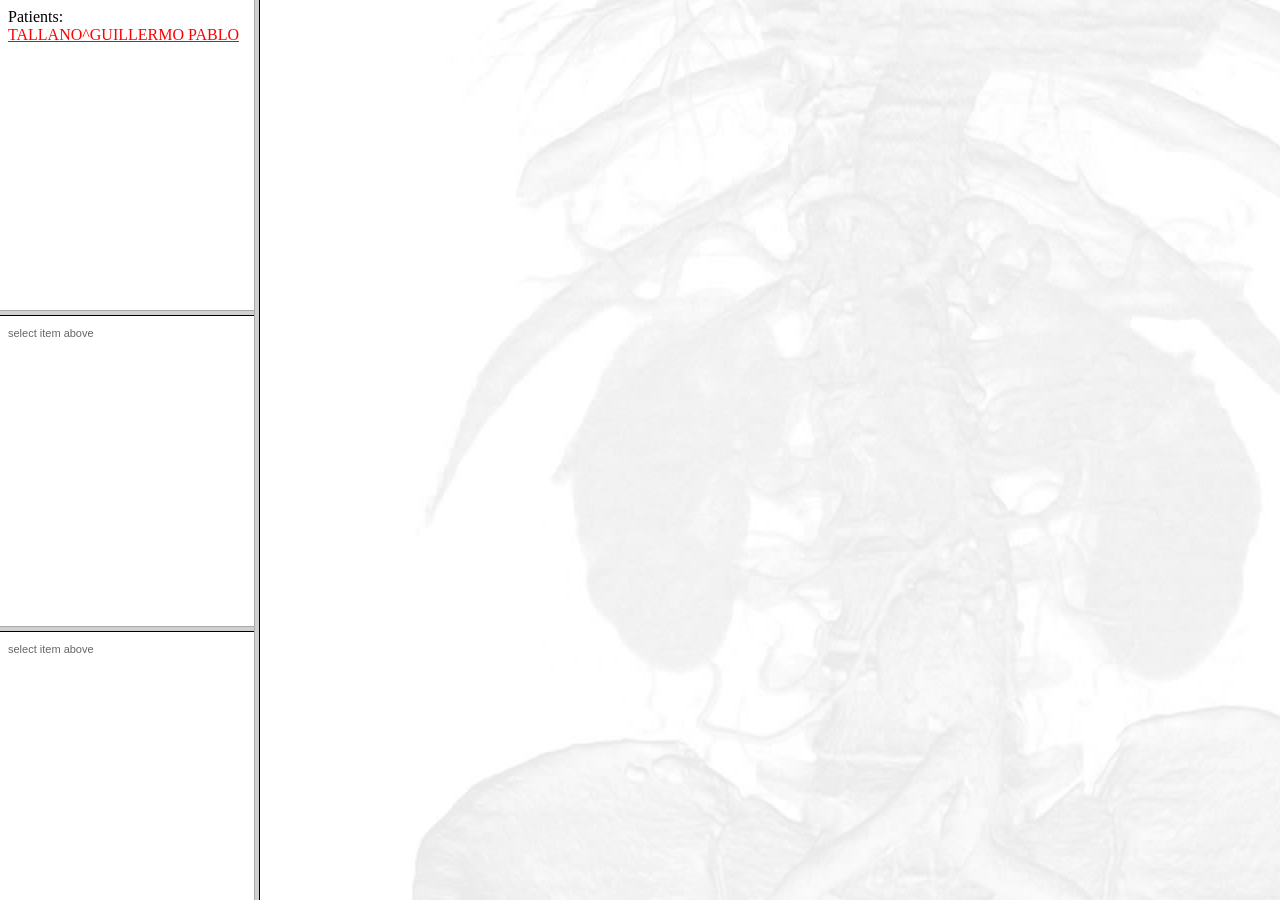
<file: index.html>
<?xml version="1.0" encoding="ISO-8859-1"?>
<!DOCTYPE html PUBLIC "-//W3C//DTD XHTML 1.0 Transitional//EN" "http://www.w3.org/TR/xhtml1/DTD/xhtml1-transitional.dtd">
<html>
<head>
<title>
	DICOM Media </title>
</head>
<frameset cols="20%,80%">
<frameset rows="35%,35%,30%">
	<frame name="patlist" src="IHE_PDI/TOC.HTM" />
<frame name="stylist" src="IHE_PDI/SELECT.HTM" />
<frame name="serlist" src="IHE_PDI/SELECT.HTM" />
</frameset>
<frame name="view" src="IHE_PDI/HOME.HTM" />
</frameset>
</html>
</file>
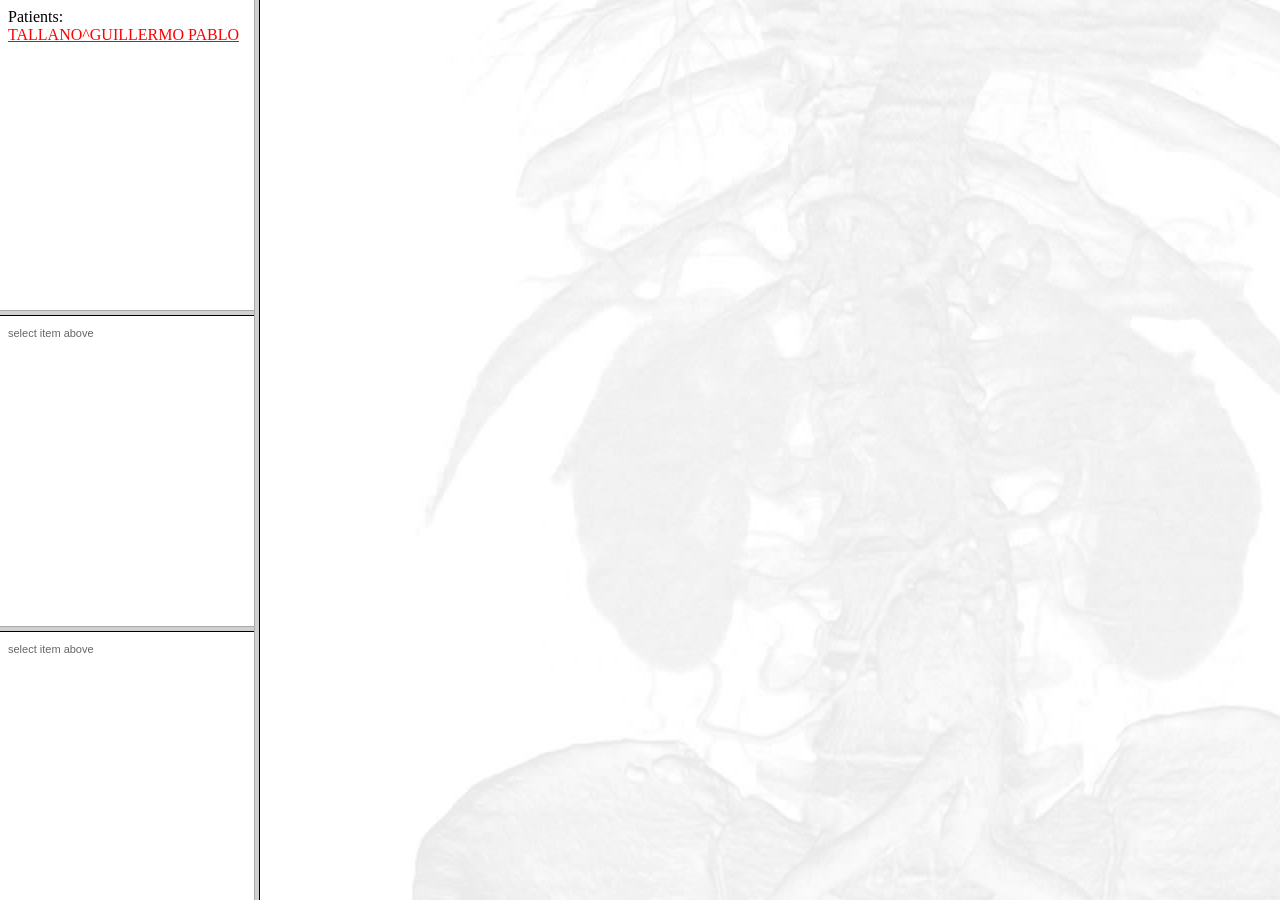
<file: IHE_PDI/INDEX.HTM>
<?xml version="1.0" encoding="ISO-8859-1"?>
<!DOCTYPE html PUBLIC "-//W3C//DTD XHTML 1.0 Transitional//EN" "http://www.w3.org/TR/xhtml1/DTD/xhtml1-transitional.dtd">
<html>
<head>
<title>
	DICOM Media </title>
</head>
<frameset cols="20%,80%">
<frameset rows="35%,35%,30%">
<frame name="patlist" src="TOC.HTM" />
<frame name="stylist" src="SELECT.HTM" />
<frame name="serlist" src="SELECT.HTM" />
</frameset>
<frame name="view" src="HOME.HTM" />
</frameset>
</html>
</file>
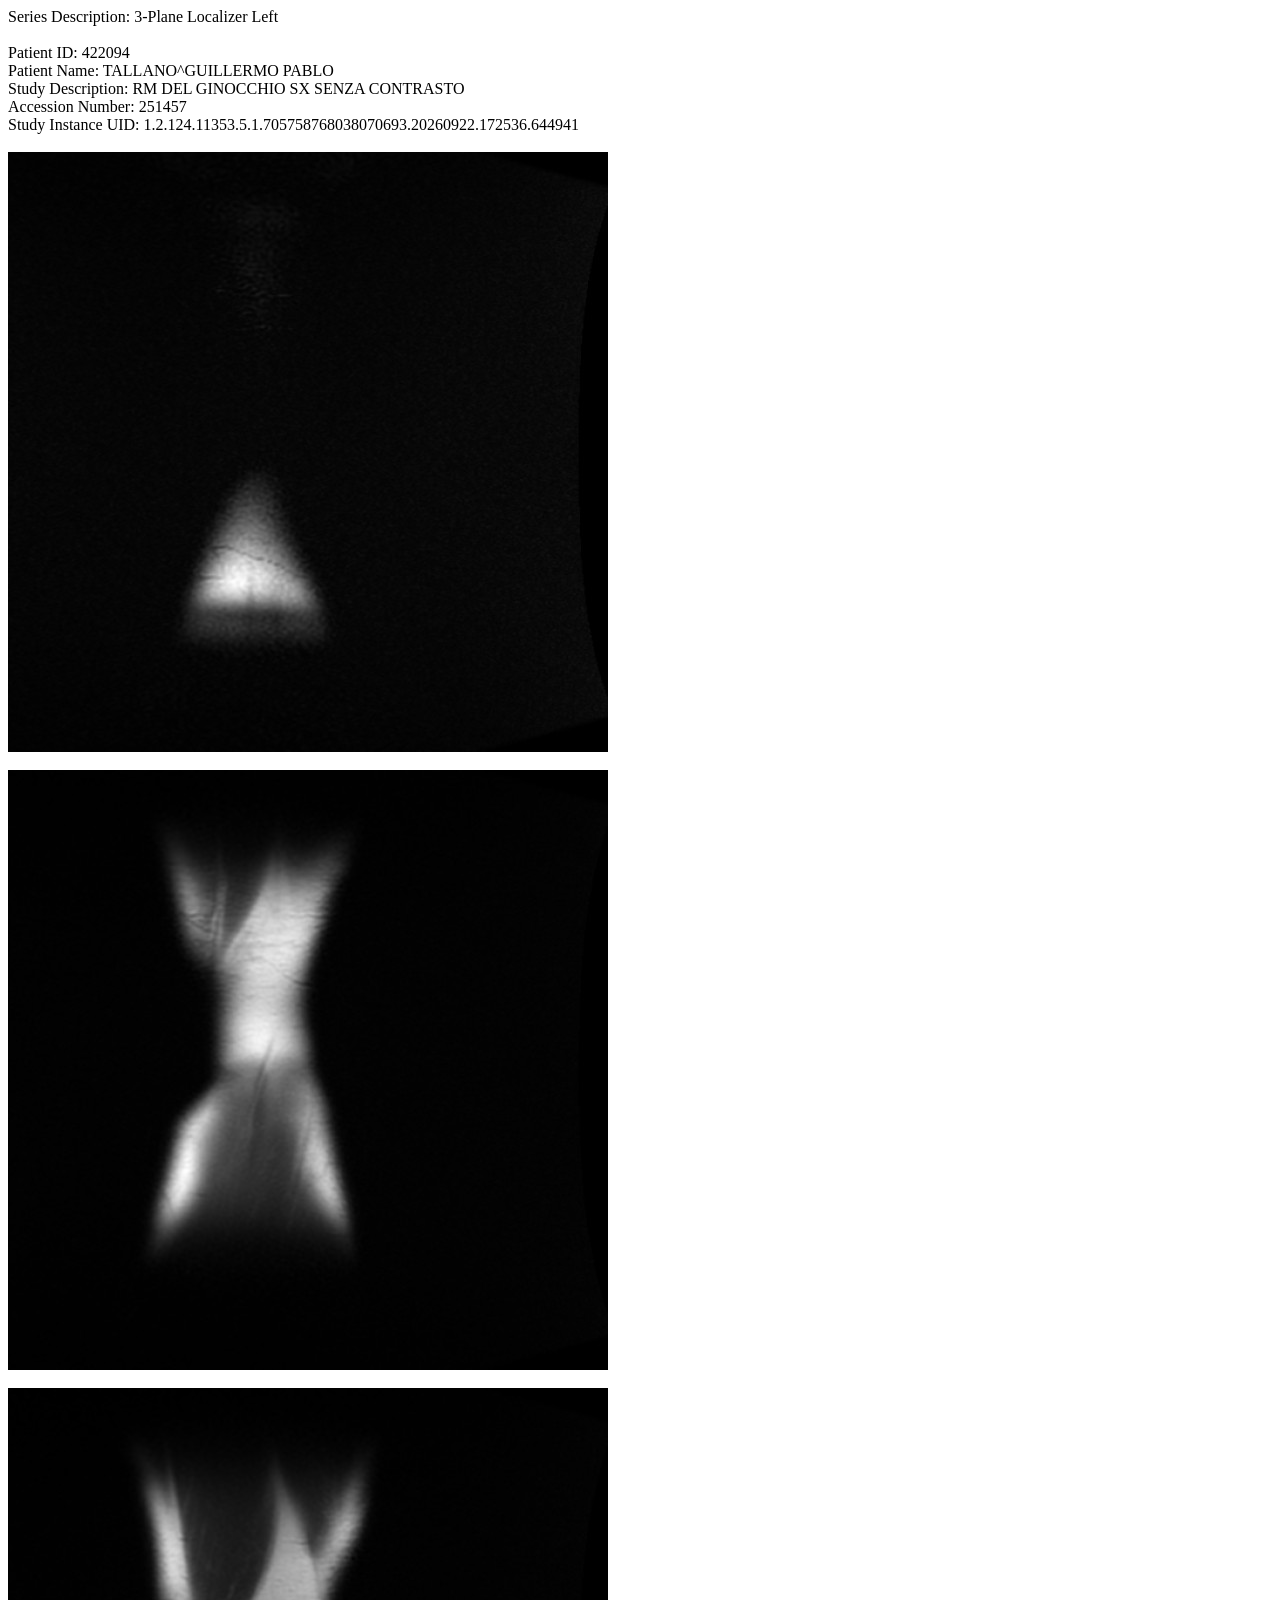
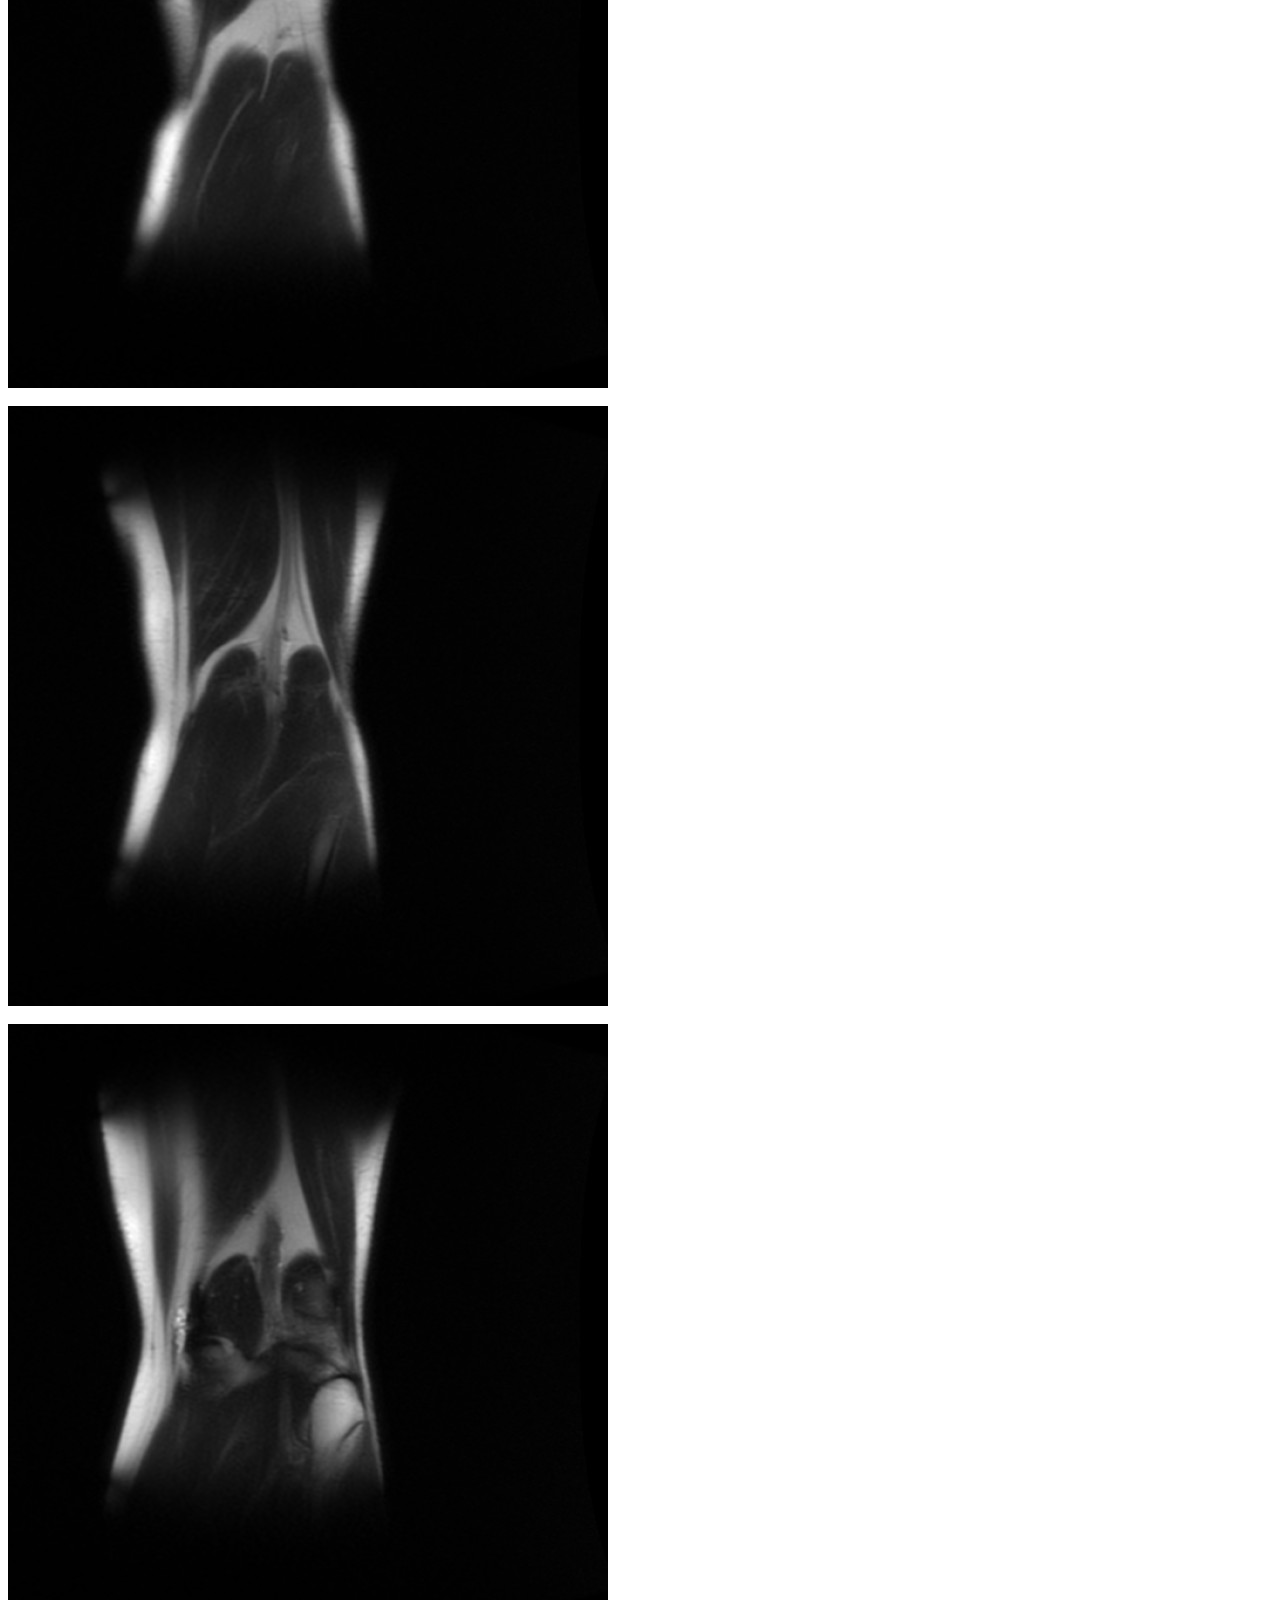
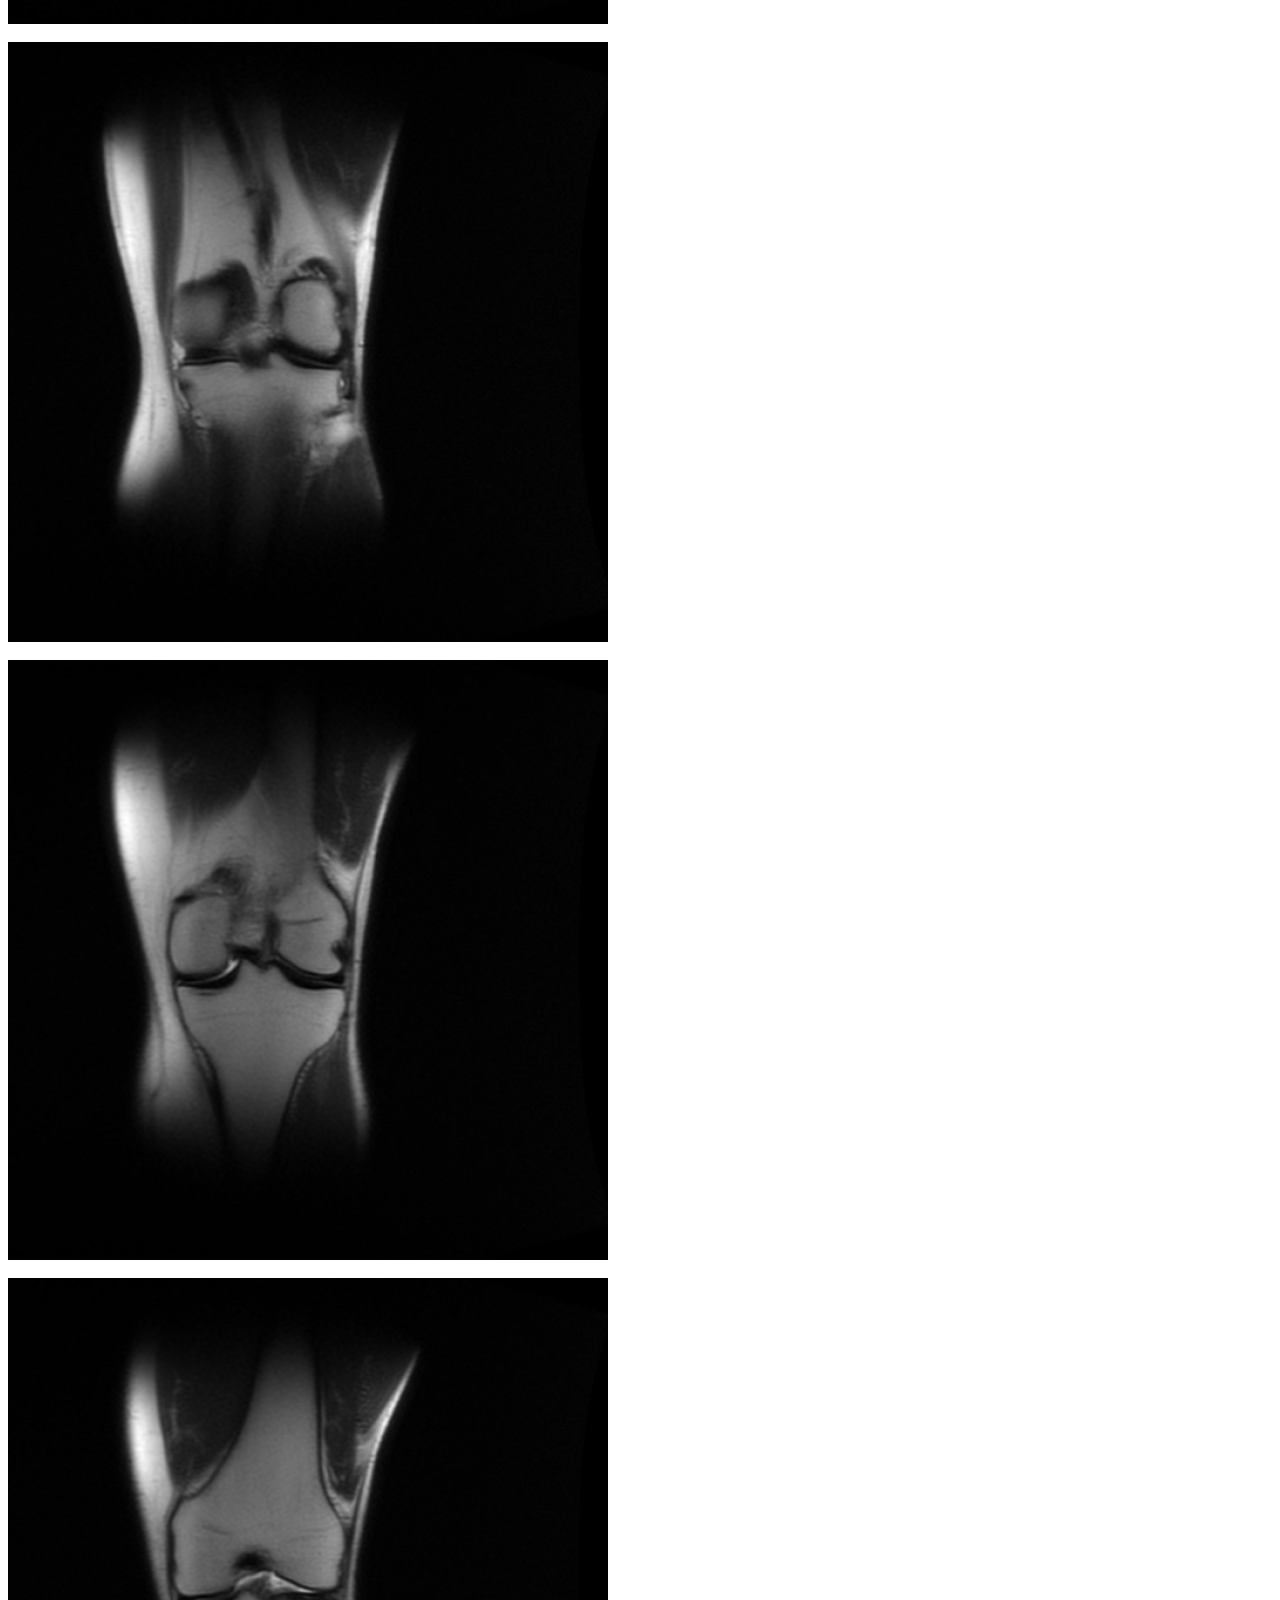
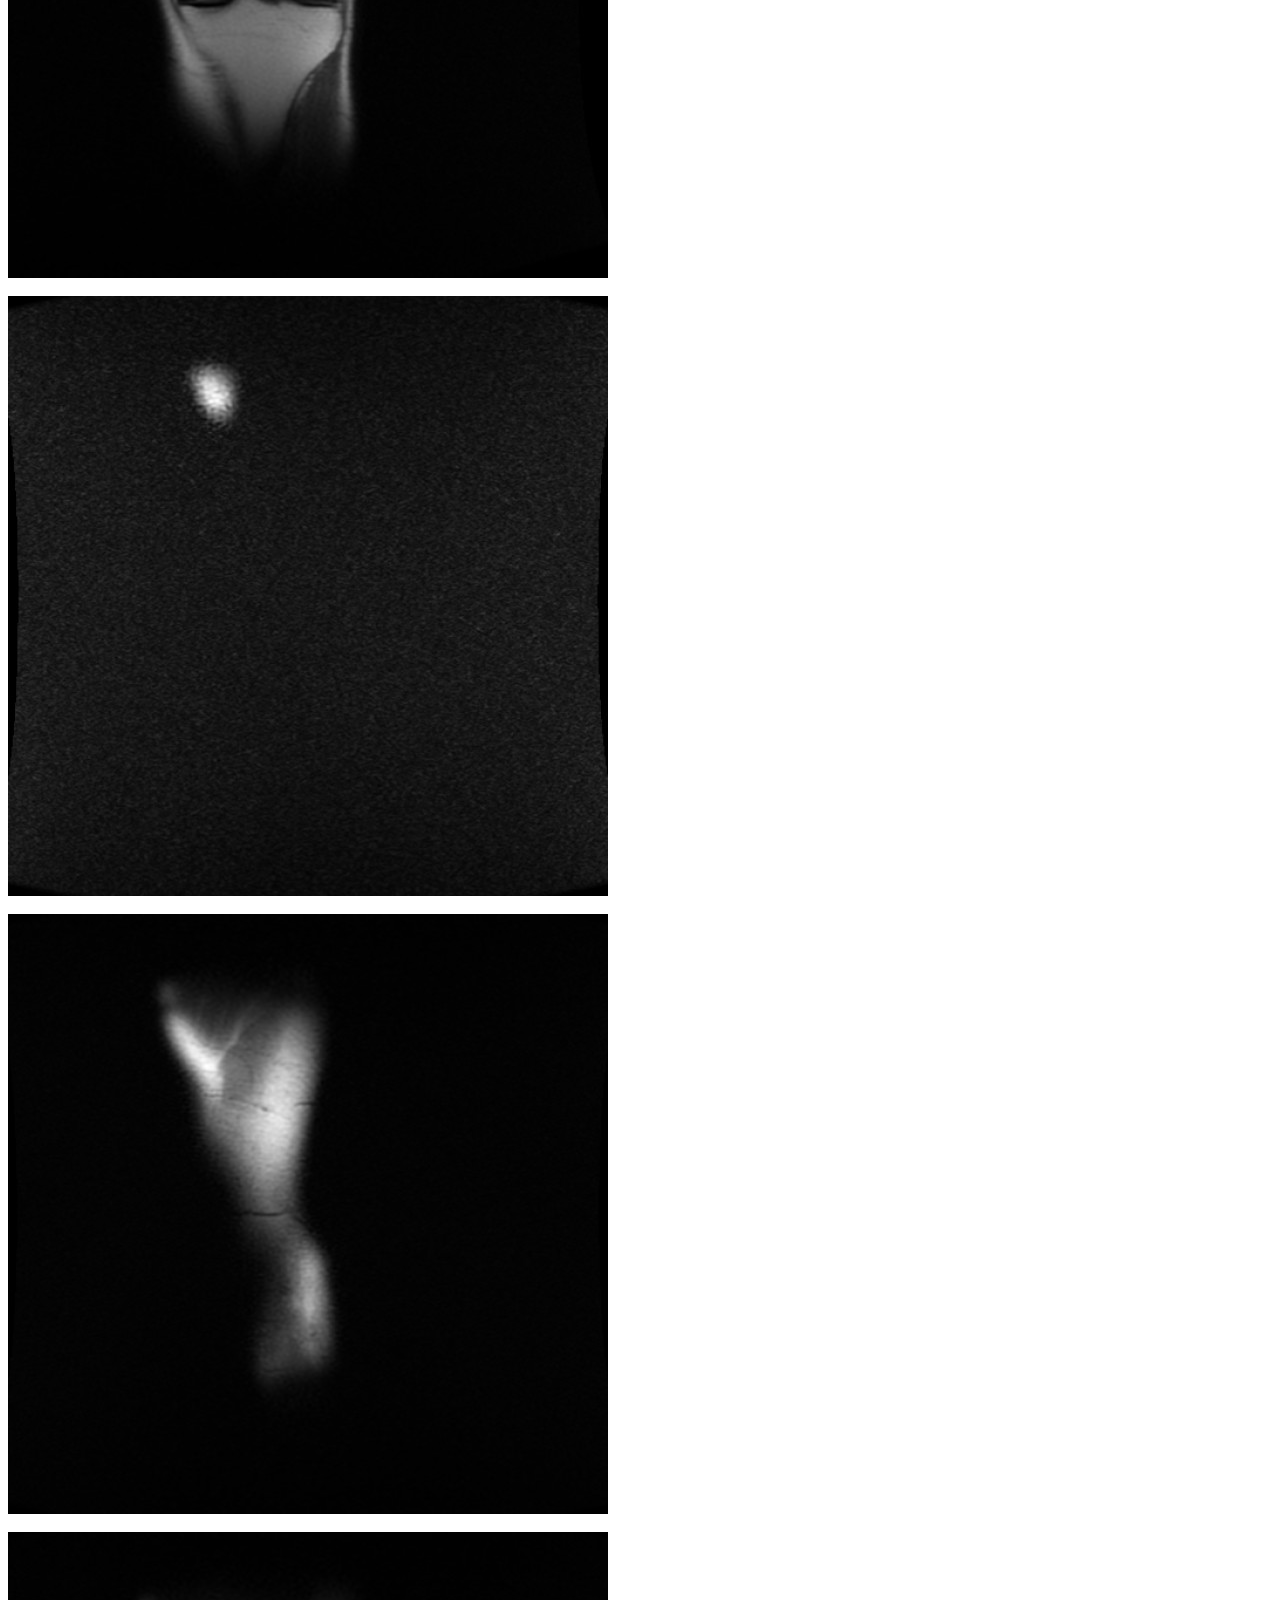
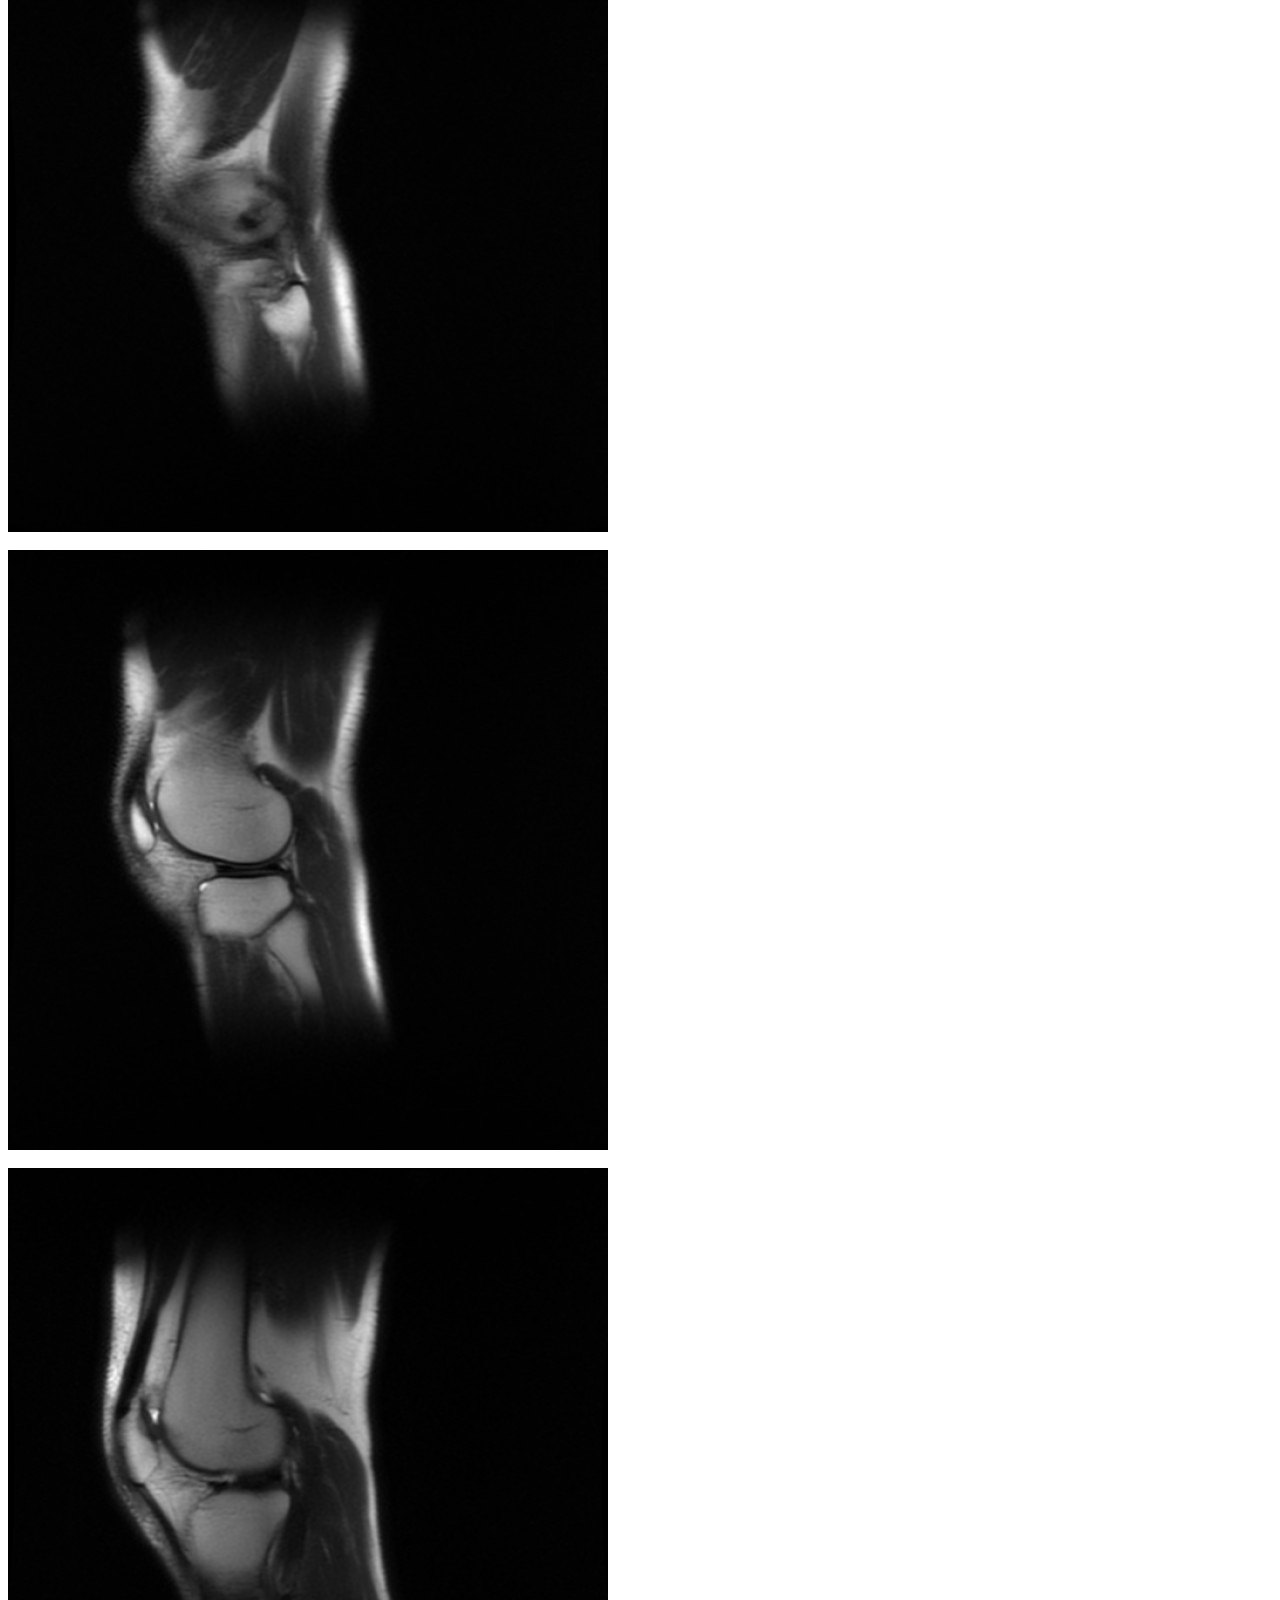
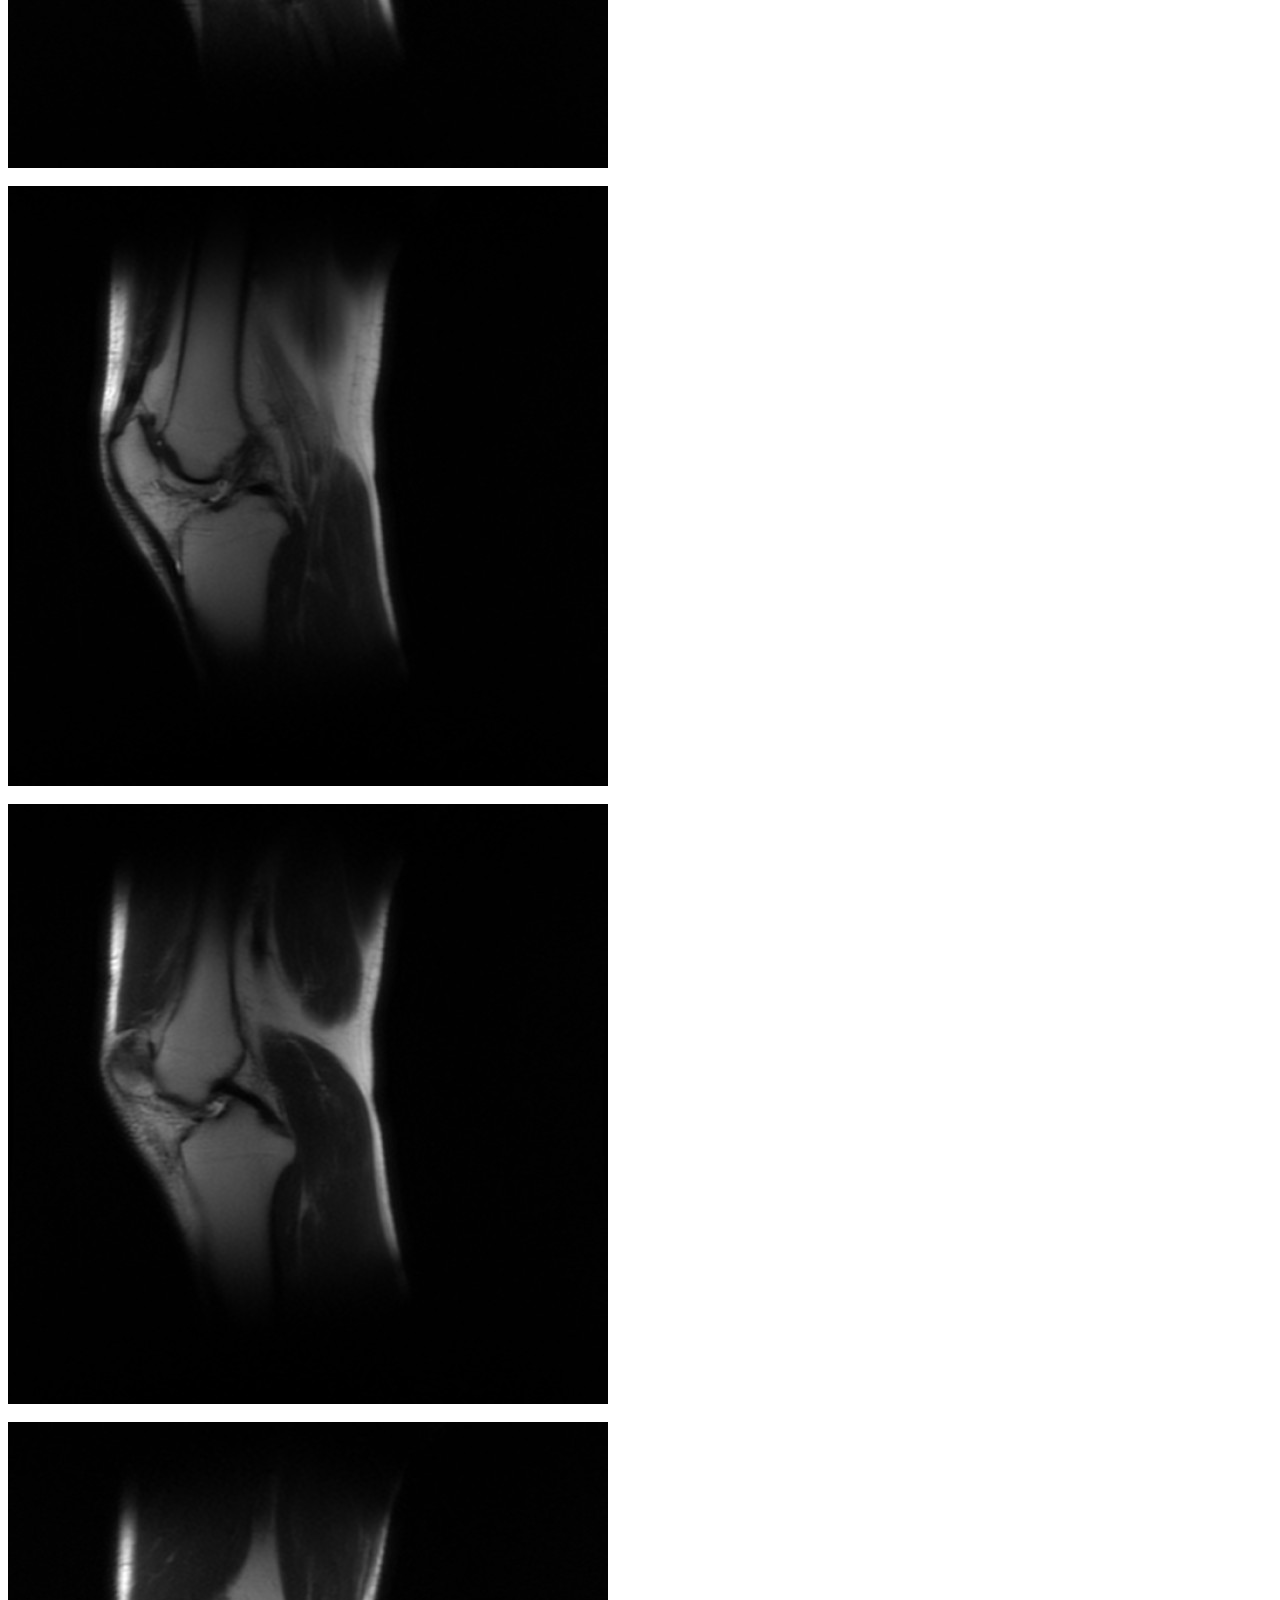
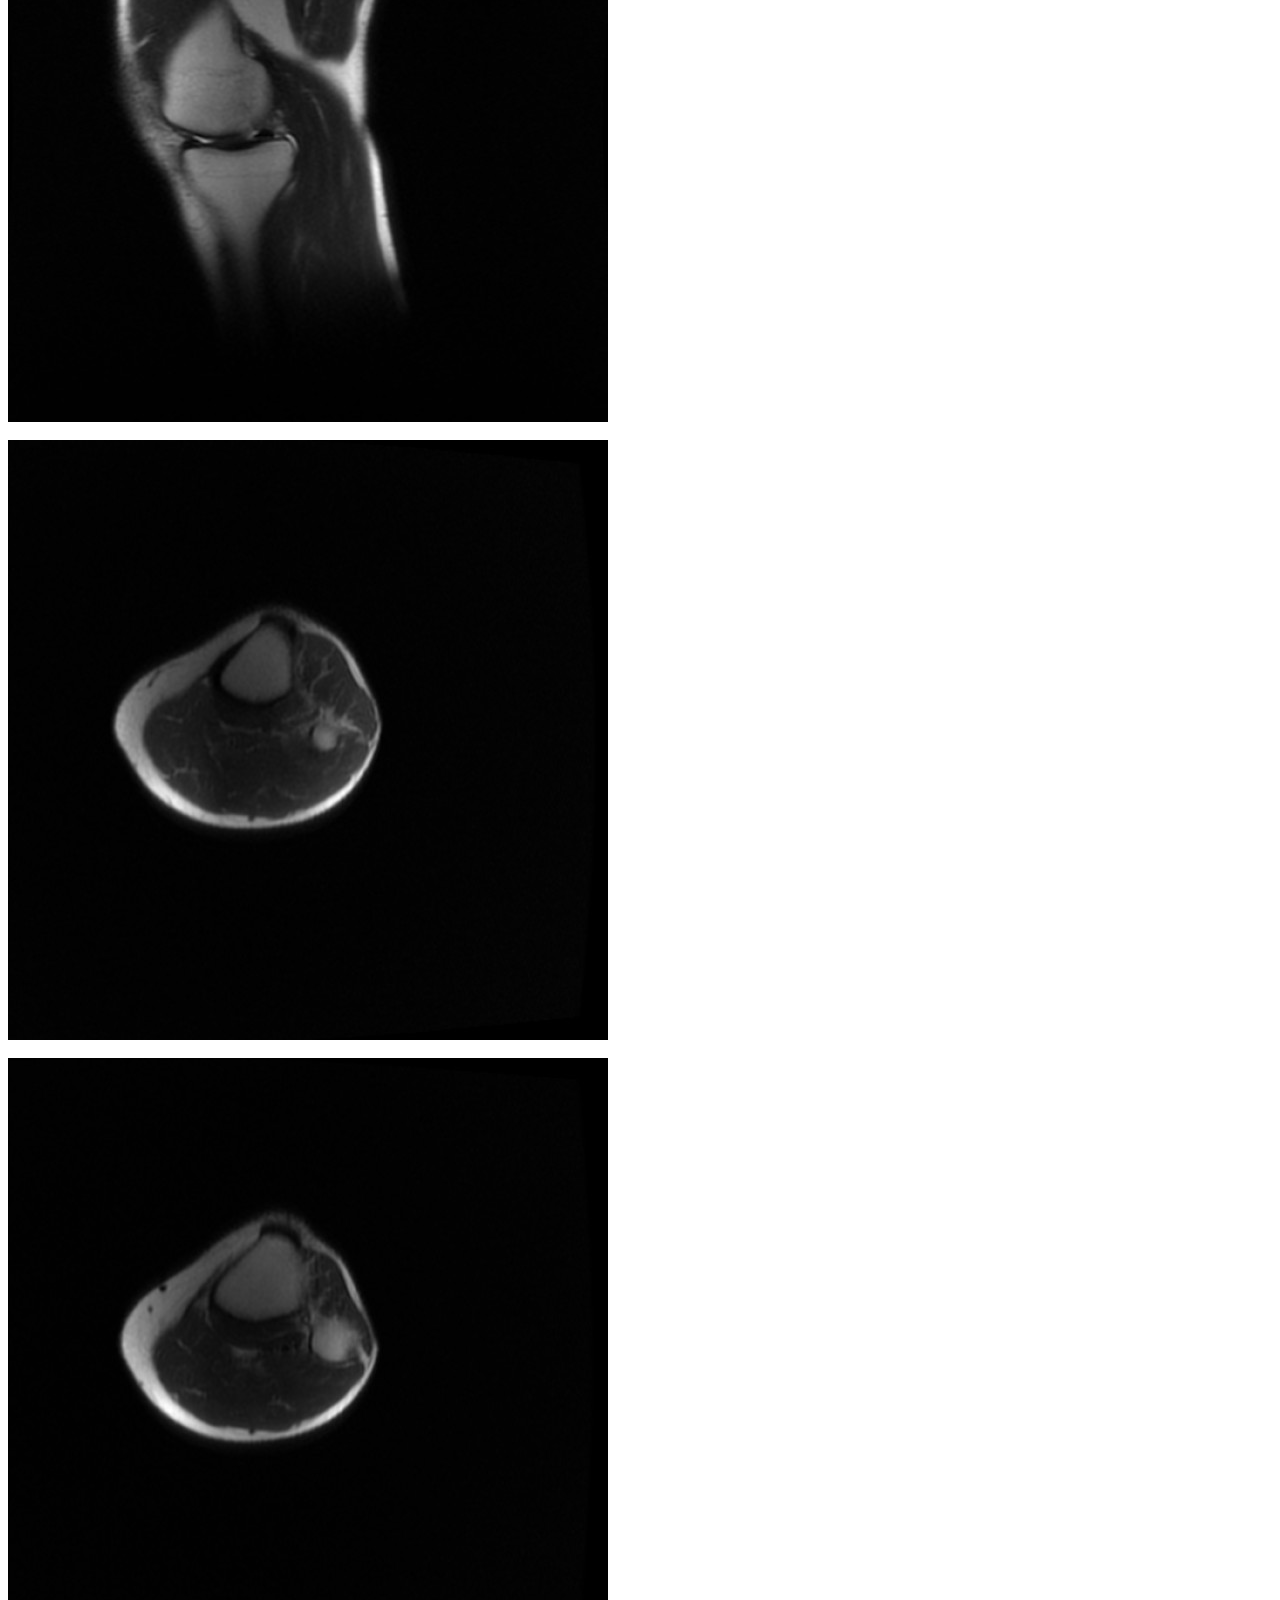
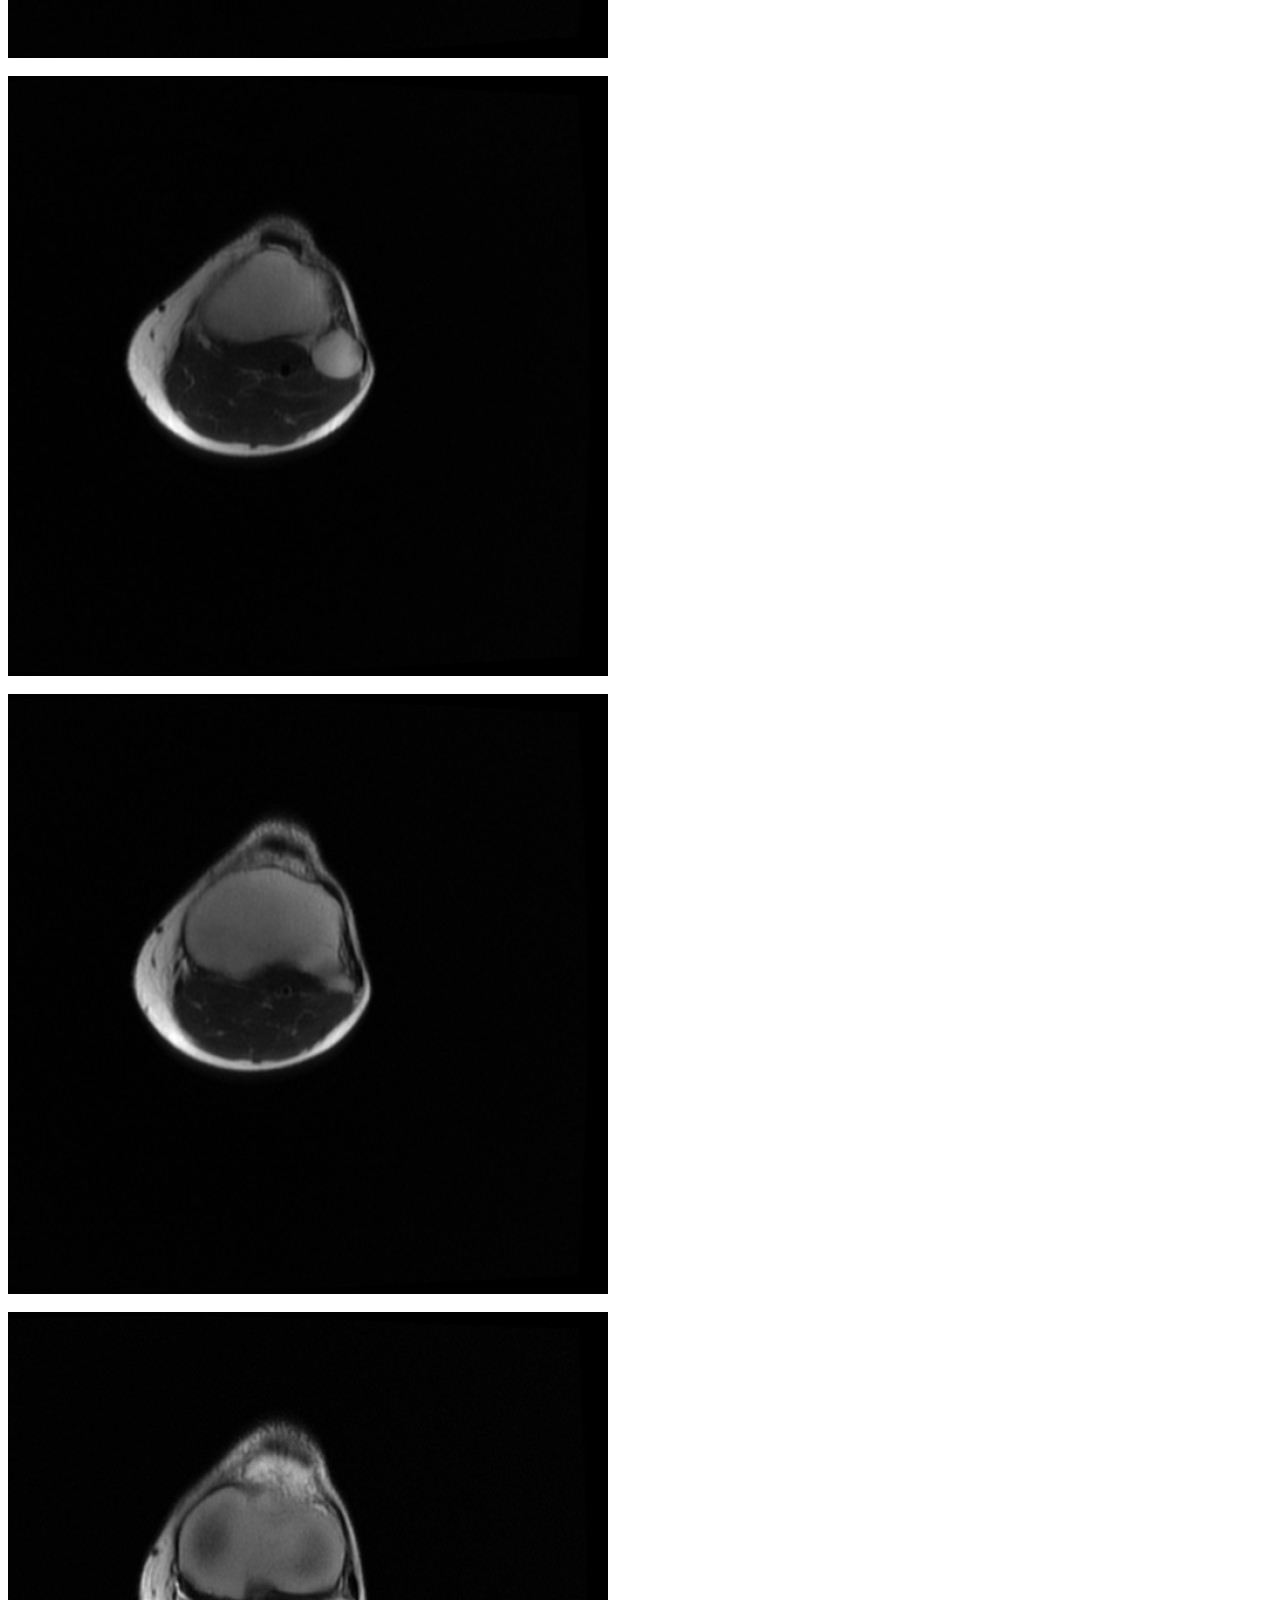
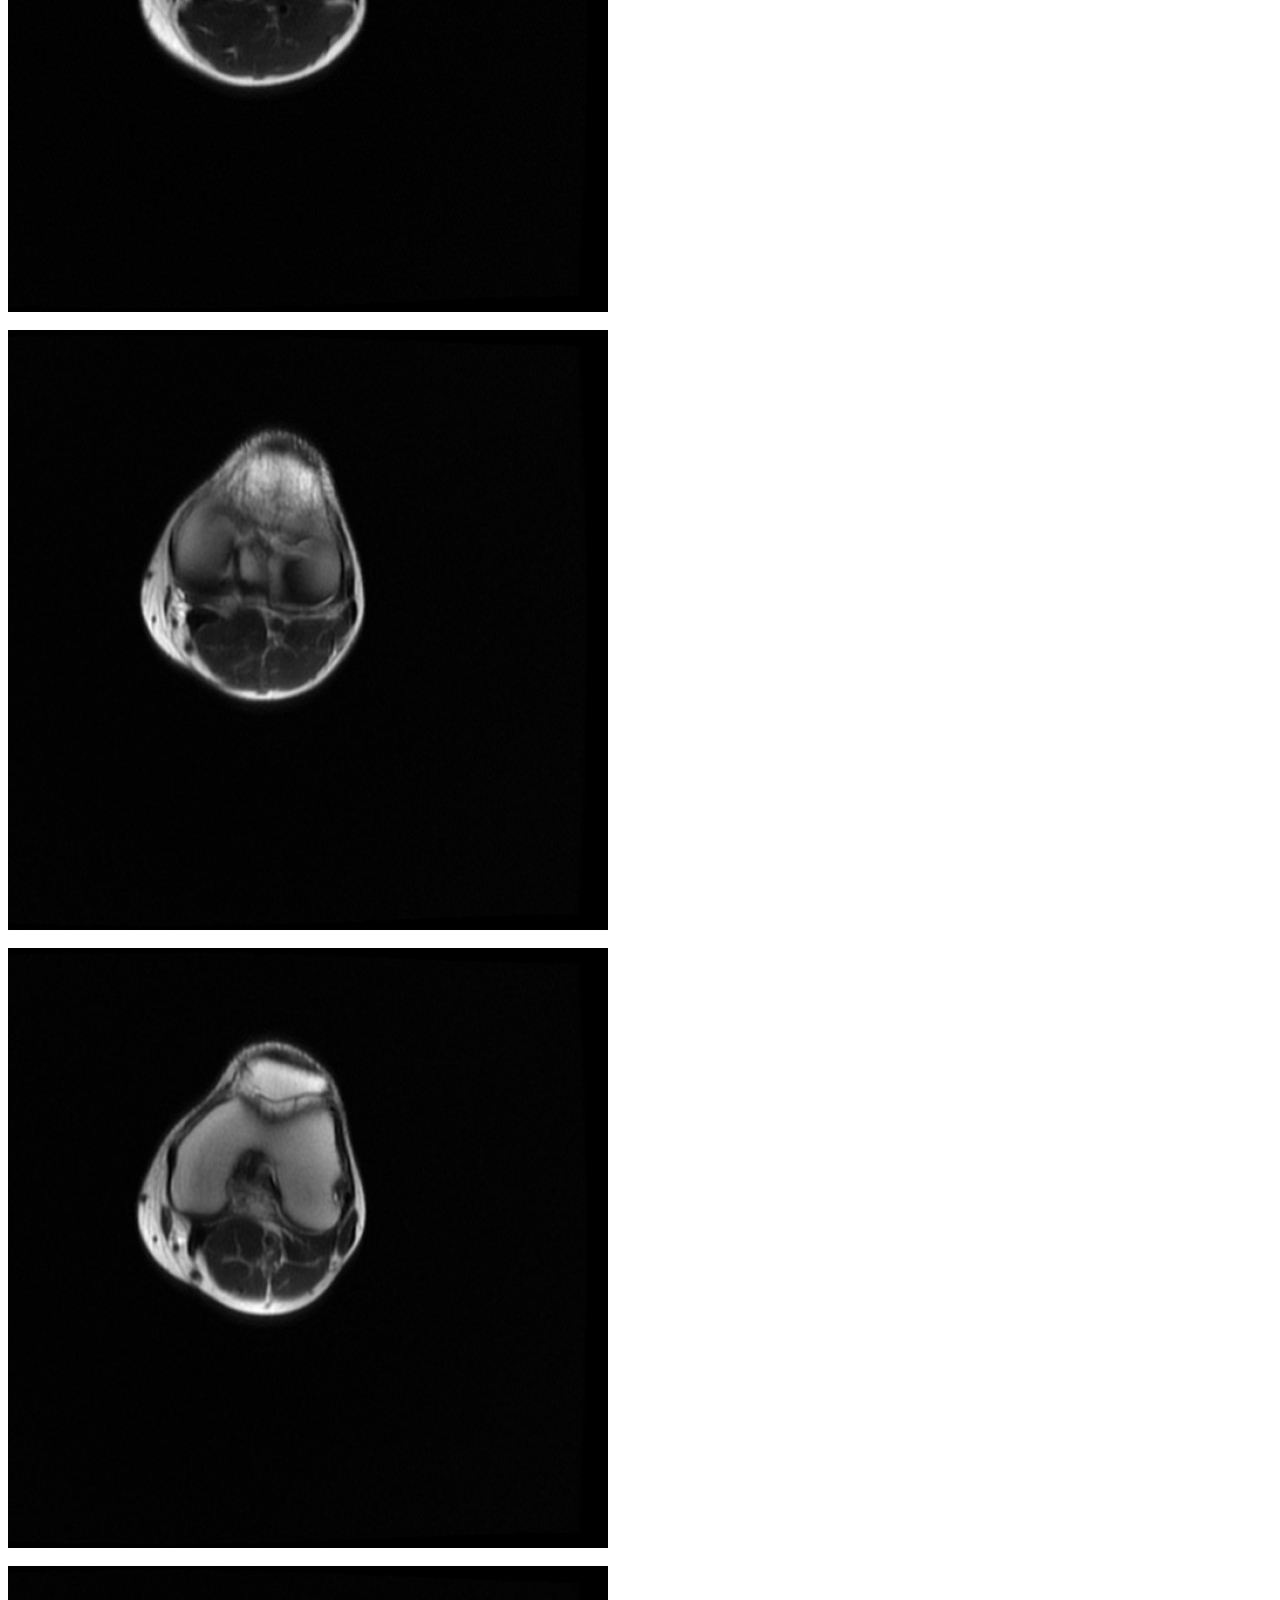
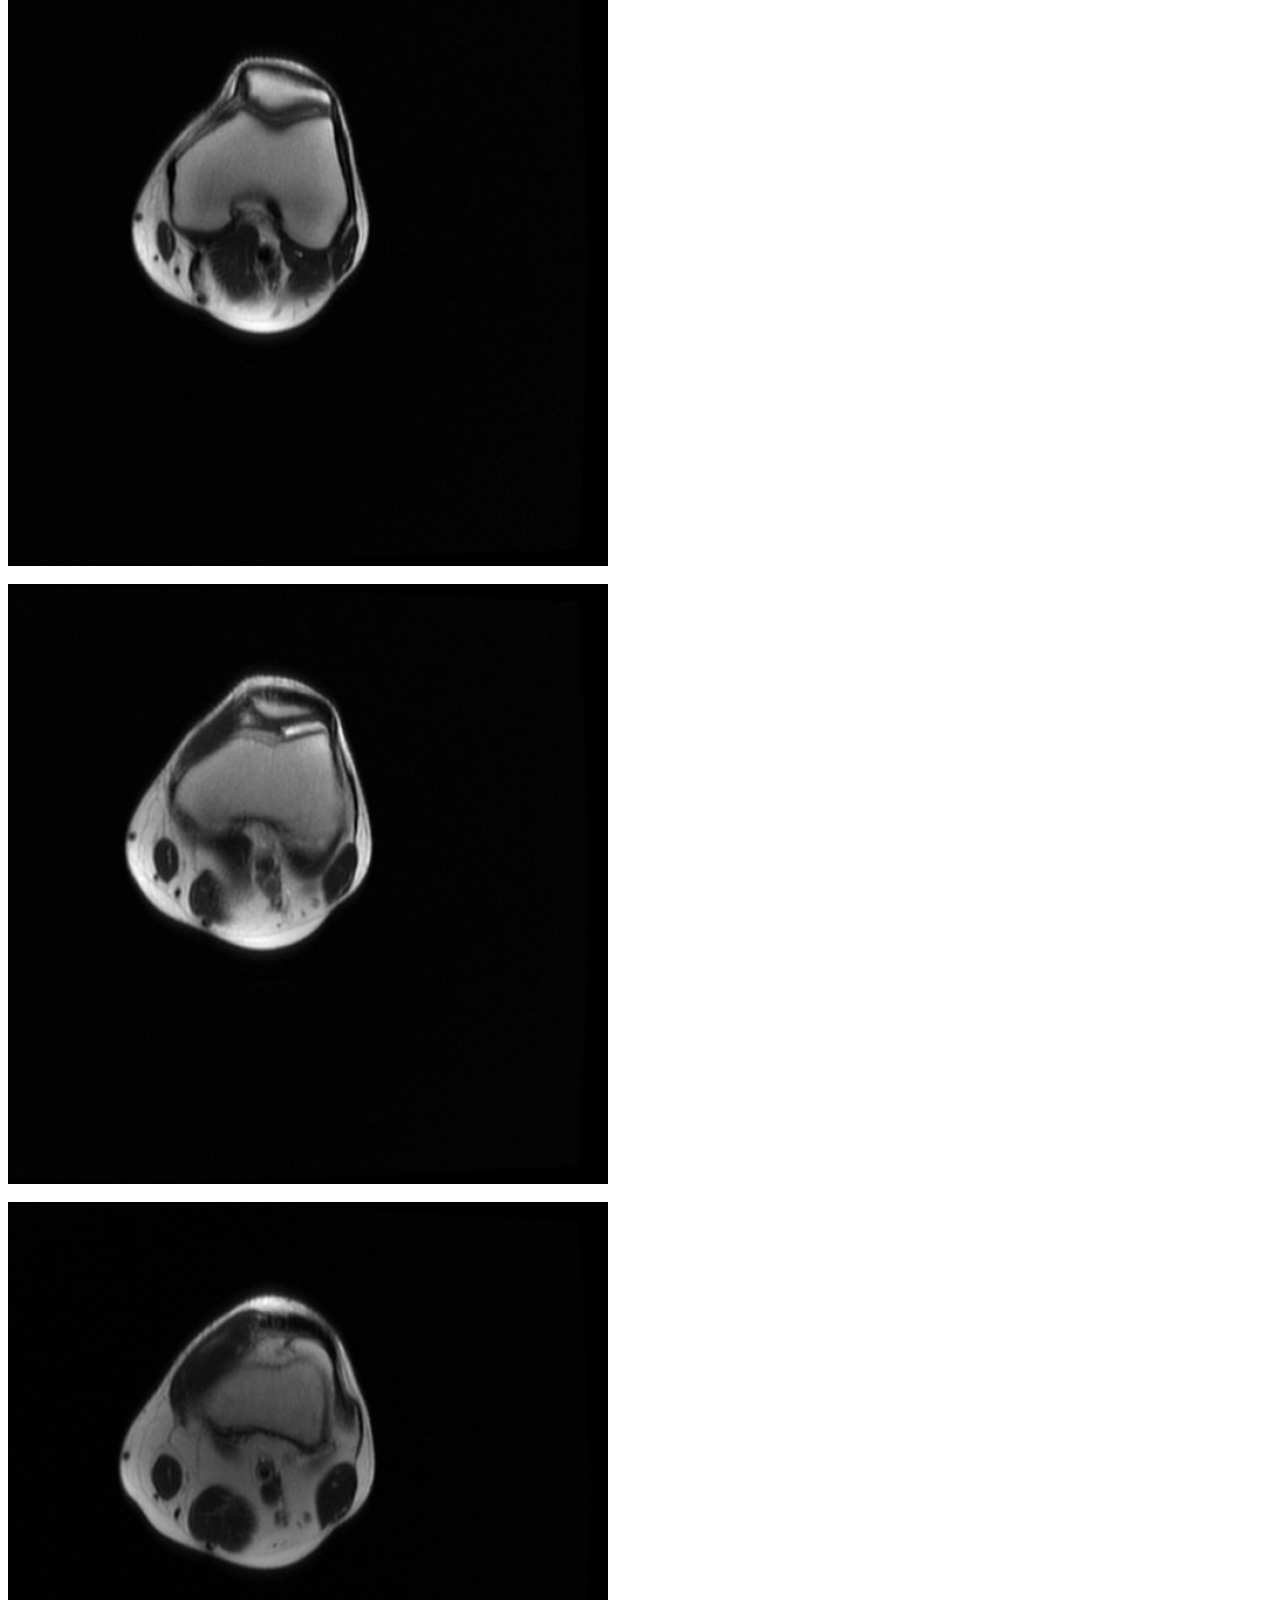
<file: IHE_PDI/0001.HTM>
<?xml version="1.0" encoding="UTF-8"?>
<!DOCTYPE html
    PUBLIC "-//W3C//DTD XHTML 1.0 Transitional//EN" "http://www.w3.org/TR/xhtml1/DTD/xhtml1-transitional.dtd">
<html xmlns="http://www.w3.org/1999/xhtml">

<head>
    <meta http-equiv="Content-Type" content="text/html; charset=UTF-8" />
    <title>SERIES</title>
</head>

<body vlink="#FF0000" alink="#FF0000" link="#FF0000">Series Description: 3-Plane Localizer Left<br /><br />Patient ID:
    422094<br />Patient Name: TALLANO^GUILLERMO PABLO<br />Study Description: RM DEL GINOCCHIO SX SENZA
    CONTRASTO<br />Accession Number: 251457<br />Study Instance UID:
    1.2.124.11353.5.1.705758768038070693.20260922.172536.644941<br /><br /><img src="img/023E6CA2.jpg"
        alt="Image missing" /><br /><br /><img src="img/023E6CA3.jpg" alt="Image missing" /><br /><br /><img
        src="img/023E6CA4.jpg" alt="Image missing" /><br /><br /><img src="img/023E6CA5.jpg"
        alt="Image missing" /><br /><br /><img src="img/023E6CA6.jpg" alt="Image missing" /><br /><br /><img
        src="img/023E6CA7.jpg" alt="Image missing" /><br /><br /><img src="img/023E6CA8.jpg"
        alt="Image missing" /><br /><br /><img src="img/023E6CA9.jpg" alt="Image missing" /><br /><br /><img
        src="img/023E6C9A.jpg" alt="Image missing" /><br /><br /><img src="img/023E6C9B.jpg"
        alt="Image missing" /><br /><br /><img src="img/023E6C9C.jpg" alt="Image missing" /><br /><br /><img
        src="img/023E6C9D.jpg" alt="Image missing" /><br /><br /><img src="img/023E6C9E.jpg"
        alt="Image missing" /><br /><br /><img src="img/023E6C9F.jpg" alt="Image missing" /><br /><br /><img
        src="img/023E6CA0.jpg" alt="Image missing" /><br /><br /><img src="img/023E6CA1.jpg"
        alt="Image missing" /><br /><br /><img src="img/023E6C8E.jpg" alt="Image missing" /><br /><br /><img
        src="img/023E6C8F.jpg" alt="Image missing" /><br /><br /><img src="img/023E6C90.jpg"
        alt="Image missing" /><br /><br /><img src="img/023E6C91.jpg" alt="Image missing" /><br /><br /><img
        src="img/023E6C92.jpg" alt="Image missing" /><br /><br /><img src="img/023E6C93.jpg"
        alt="Image missing" /><br /><br /><img src="img/023E6C94.jpg" alt="Image missing" /><br /><br /><img
        src="img/023E6C95.jpg" alt="Image missing" /><br /><br /><img src="img/023E6C96.jpg"
        alt="Image missing" /><br /><br /><img src="img/023E6C97.jpg" alt="Image missing" /><br /><br /><img
        src="img/023E6C98.jpg" alt="Image missing" /><br /><br /><img src="img/023E6C99.jpg"
        alt="Image missing" /><br /><br />
    
    <script type="text/javascript">
//<![CDATA[
(function(){
var imgs=[].slice.call(document.images),v=document.createElement('div'),im=document.createElement('img'),
s=1,x=0,y=0,i=0,drag=null;
v.style.cssText='position:fixed;left:0;top:0;width:100%;height:100%;background:rgba(0,0,0,.92);z-index:99999;display:none;overflow:hidden';
im.style.cssText='position:absolute;left:0;top:0;transform-origin:0 0;max-width:none;cursor:grab';
im.draggable=false;
var b=document.createElement('div');
b.style.cssText='position:fixed;top:10px;left:10px;color:#fff;font:14px Arial;z-index:100000';
b.innerHTML='Wheel: zoom | Drag: move | Double-click: reset | Arrows: next/prev | Esc: close';
var bar=document.createElement('div');
bar.style.cssText='position:fixed;top:10px;right:15px;display:flex;align-items:center;gap:10px;z-index:100001';
bar.onmousedown=function(e){e.stopPropagation();};
bar.onclick=function(e){e.stopPropagation();};
var cnt=document.createElement('div');
cnt.style.cssText='color:#fff;font:bold 20px Arial;min-width:80px;text-align:center';
function btn(label,bg,fn){
 var d=document.createElement('div');
 d.innerHTML=label;
 d.style.cssText='width:70px;height:70px;line-height:66px;text-align:center;font:bold 56px Arial;color:#fff;background:'+bg+';border-radius:50%;cursor:pointer;user-select:none';
 d.onclick=fn;bar.appendChild(d);return d;}
btn('&lsaquo;','#444',function(){show(i-1);});
bar.appendChild(cnt);
btn('&rsaquo;','#444',function(){show(i+1);});
btn('&times;','#c00',function(){v.style.display='none';});
v.appendChild(im);v.appendChild(b);v.appendChild(bar);document.body.appendChild(v);
function ap(){im.style.transform='translate('+x+'px,'+y+'px) scale('+s+')';}
function reset(){
 var w=im.naturalWidth||1,h=im.naturalHeight||1;
 s=Math.min(innerWidth/w,innerHeight/h)*0.95;
 x=(innerWidth-w*s)/2;y=(innerHeight-h*s)/2;ap();}
function show(n){i=(n+imgs.length)%imgs.length;cnt.innerHTML=(i+1)+' / '+imgs.length;im.onload=reset;im.src=imgs[i].src;if(im.complete)reset();}
imgs.forEach(function(el,n){el.style.cursor='zoom-in';el.onclick=function(){v.style.display='block';show(n);};});
v.addEventListener('wheel',function(e){
 e.preventDefault();
 var f=e.deltaY>0?0.87:1.15;
 x=e.clientX-(e.clientX-x)*f;y=e.clientY-(e.clientY-y)*f;s*=f;ap();
},{passive:false});
v.onmousedown=function(e){drag={x:e.clientX-x,y:e.clientY-y};im.style.cursor='grabbing';e.preventDefault();};
window.addEventListener('mousemove',function(e){if(drag){x=e.clientX-drag.x;y=e.clientY-drag.y;ap();}});
window.addEventListener('mouseup',function(){drag=null;im.style.cursor='grab';});
v.onclick=function(e){if(e.target===v)v.style.display='none';};
im.ondblclick=reset;
document.addEventListener('keydown',function(e){
 if(v.style.display!=='block')return;
 if(e.key==='Escape')v.style.display='none';
 if(e.key==='ArrowRight'||e.key==='ArrowDown')show(i+1);
 if(e.key==='ArrowLeft'||e.key==='ArrowUp')show(i-1);
});
})();
//]]>
</script>
    
    </body>

</html>
</file>
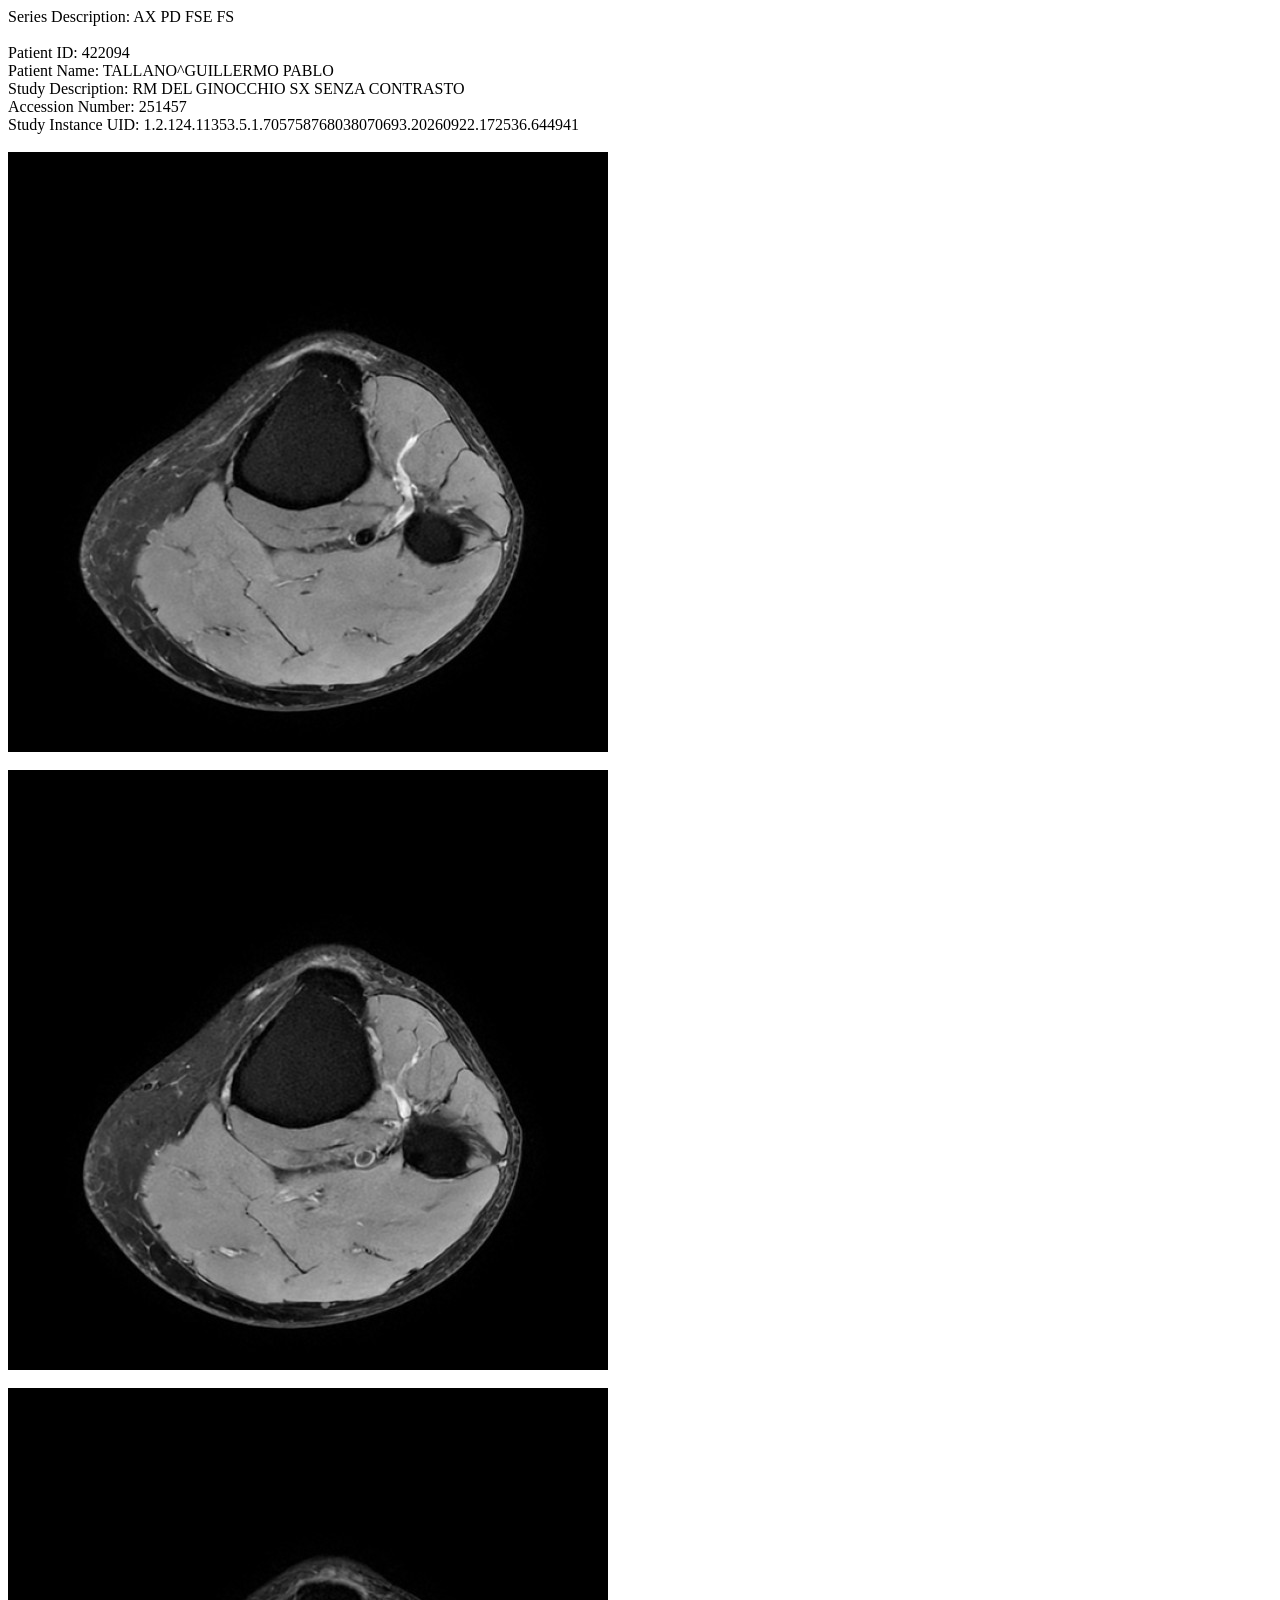
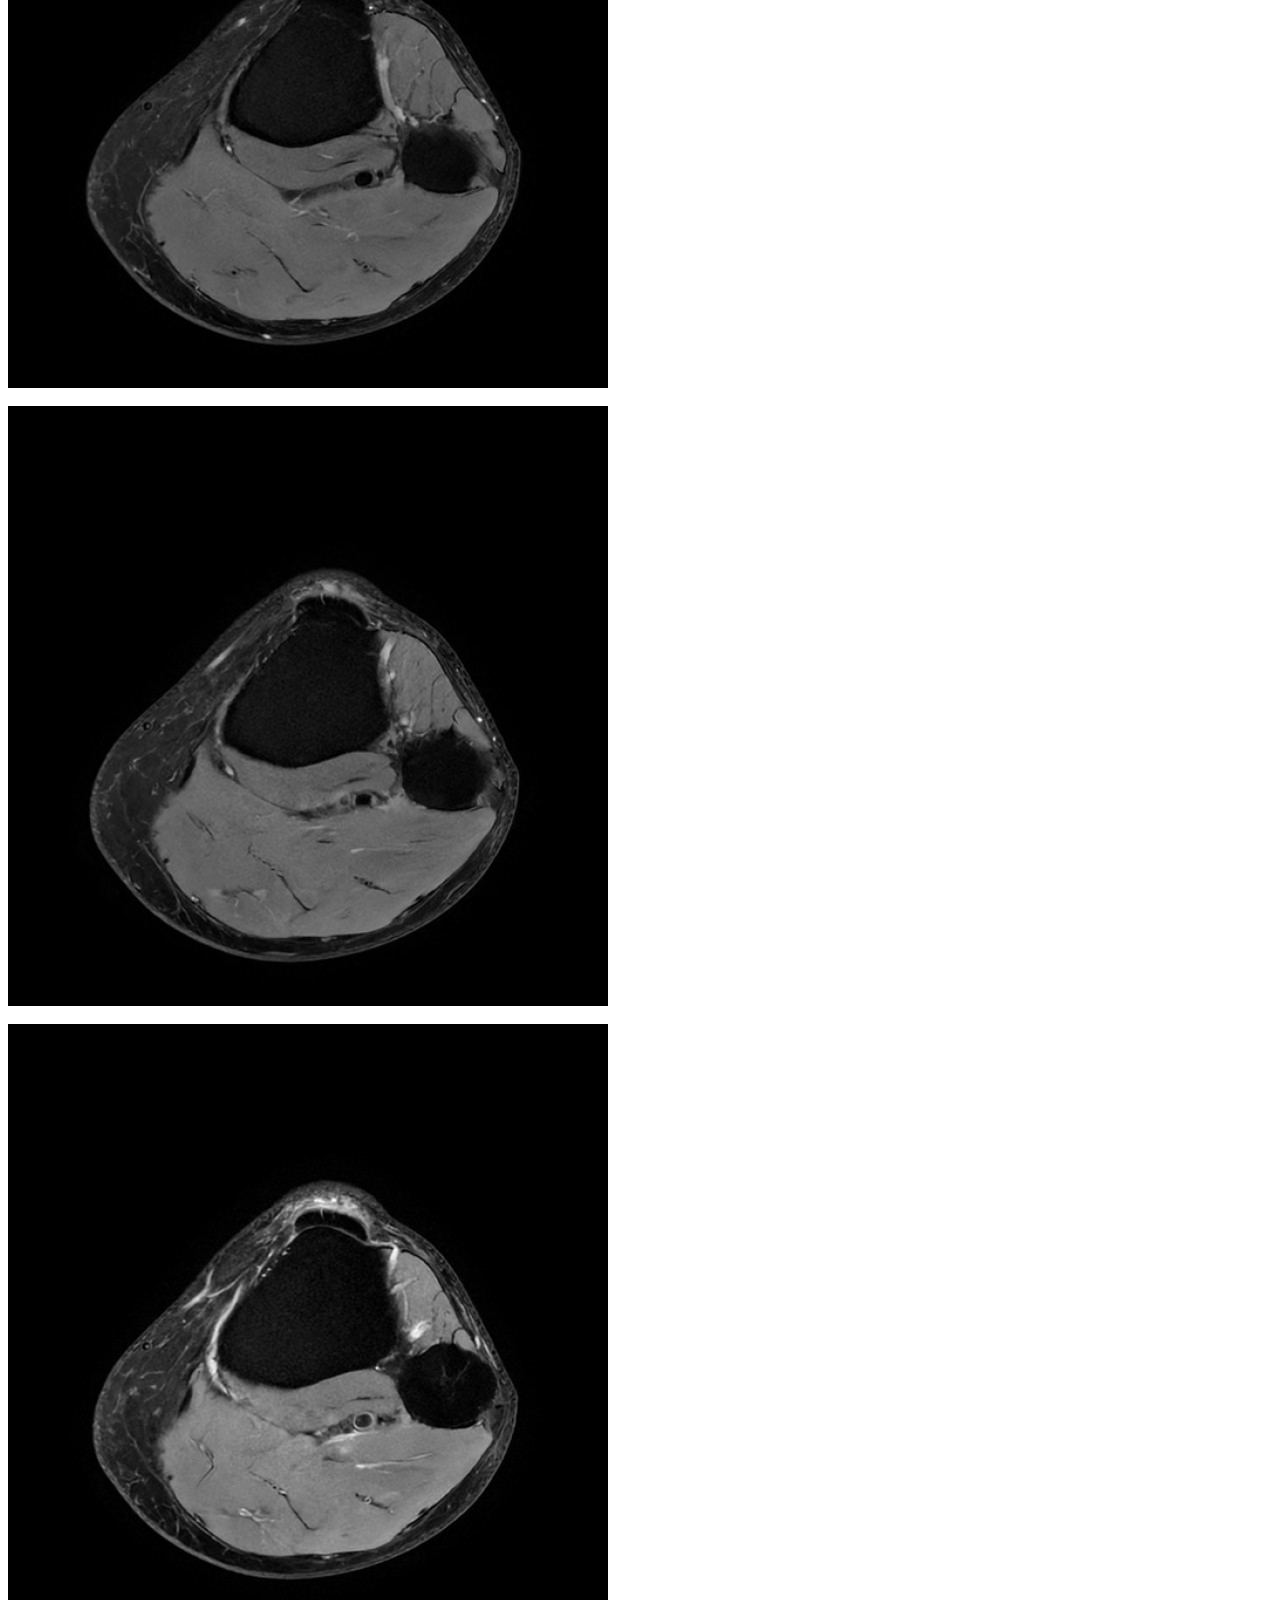
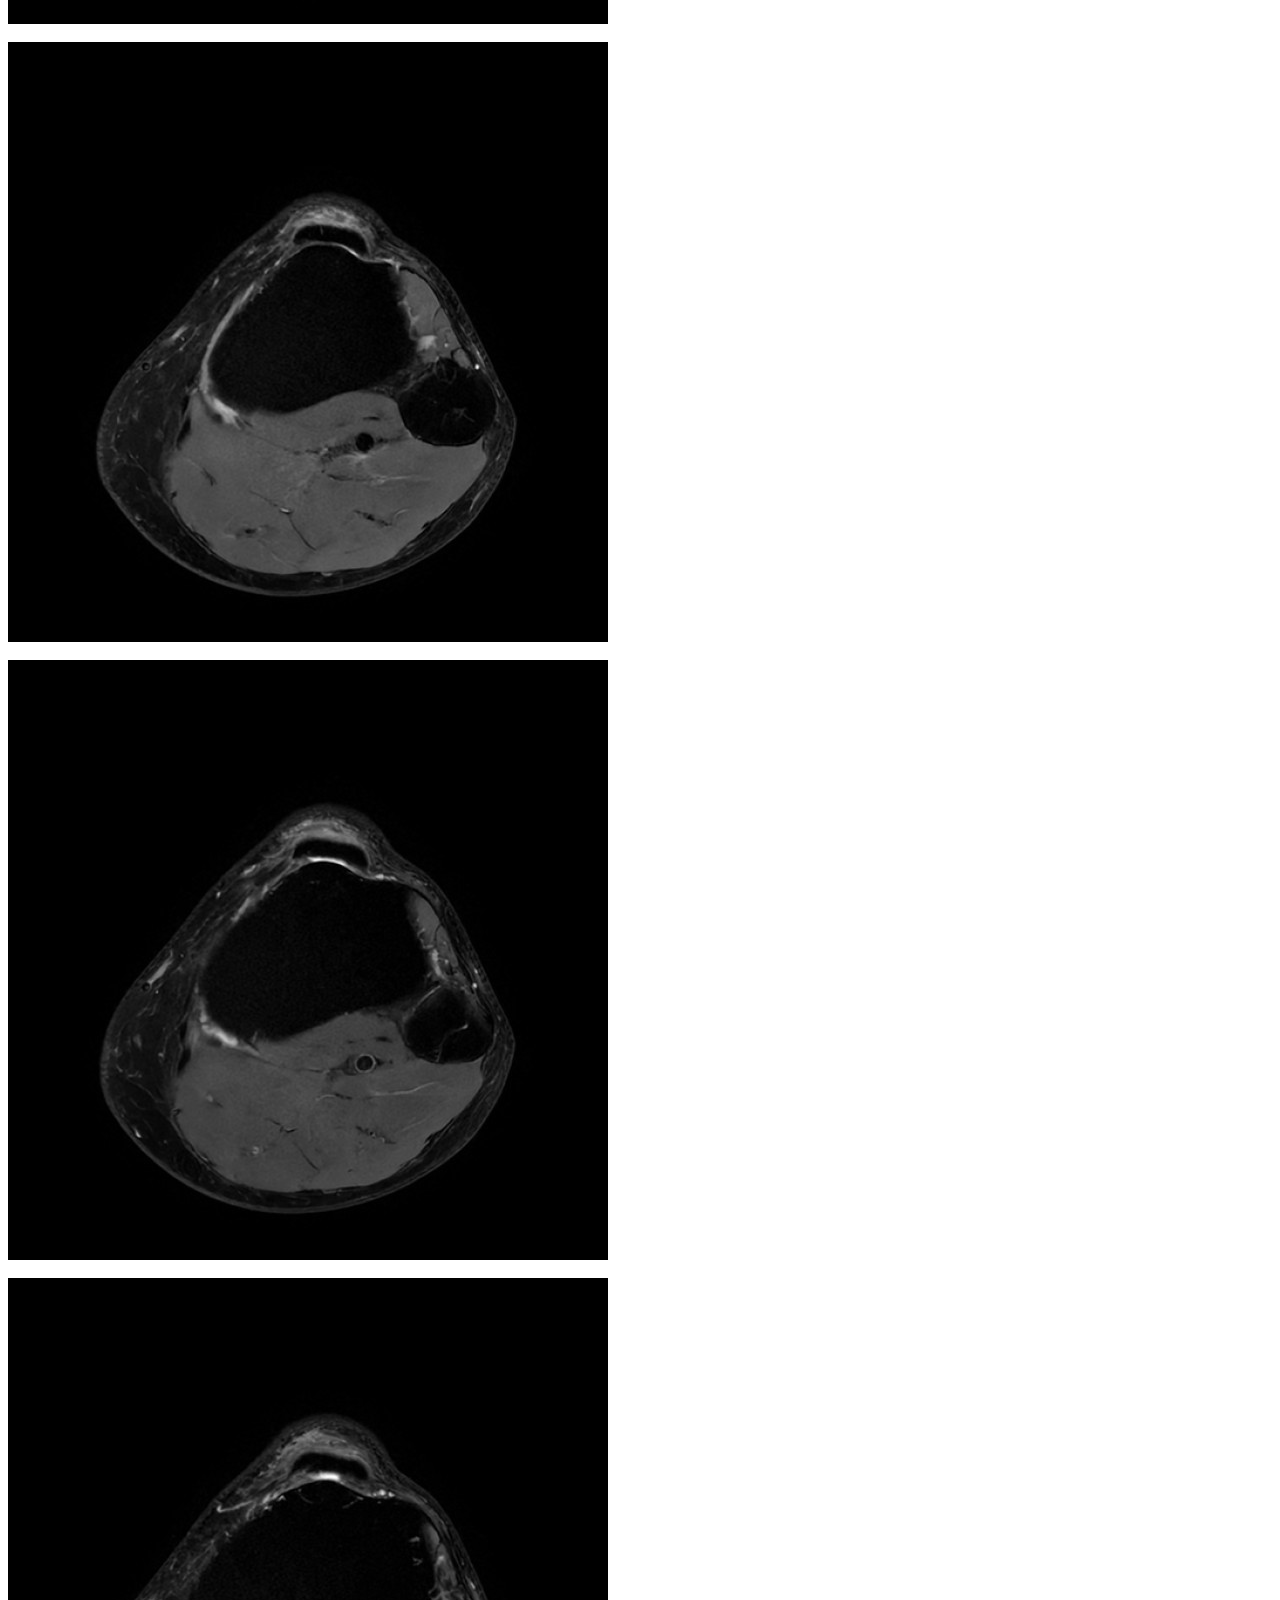
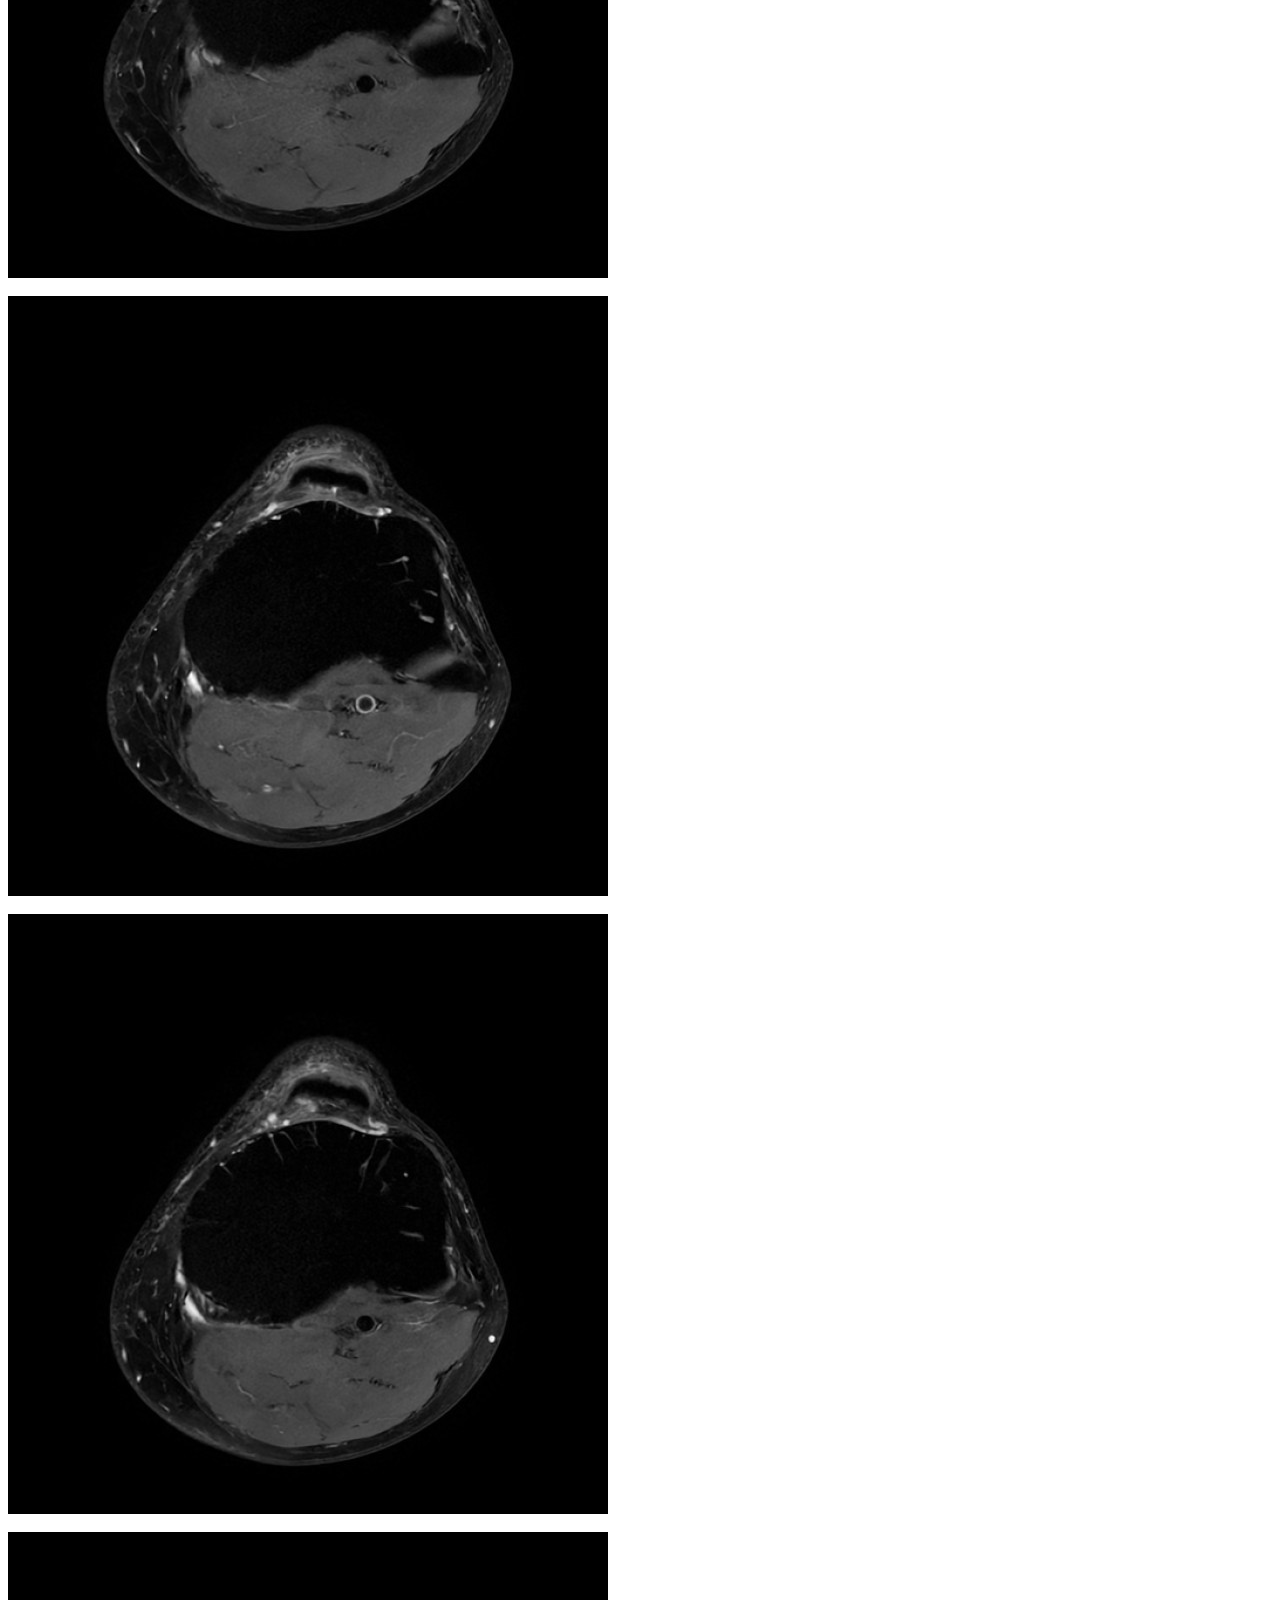
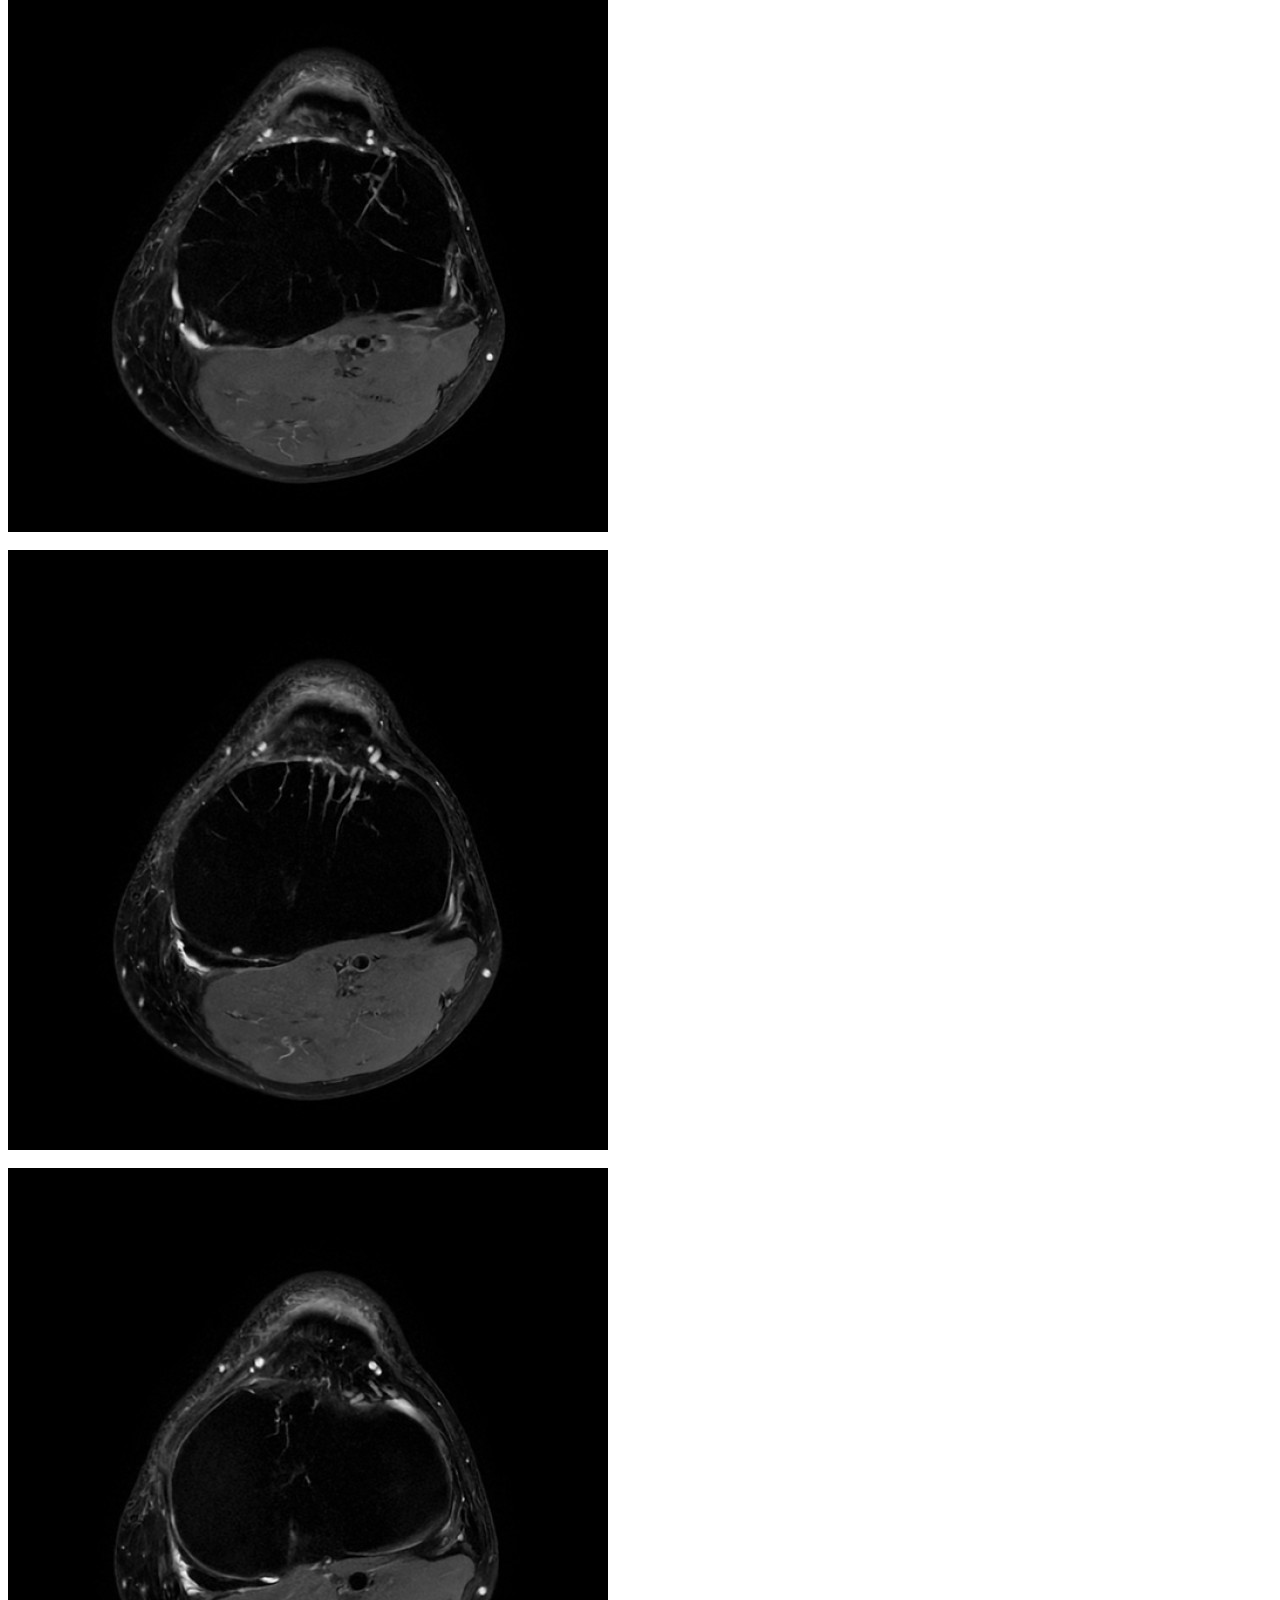
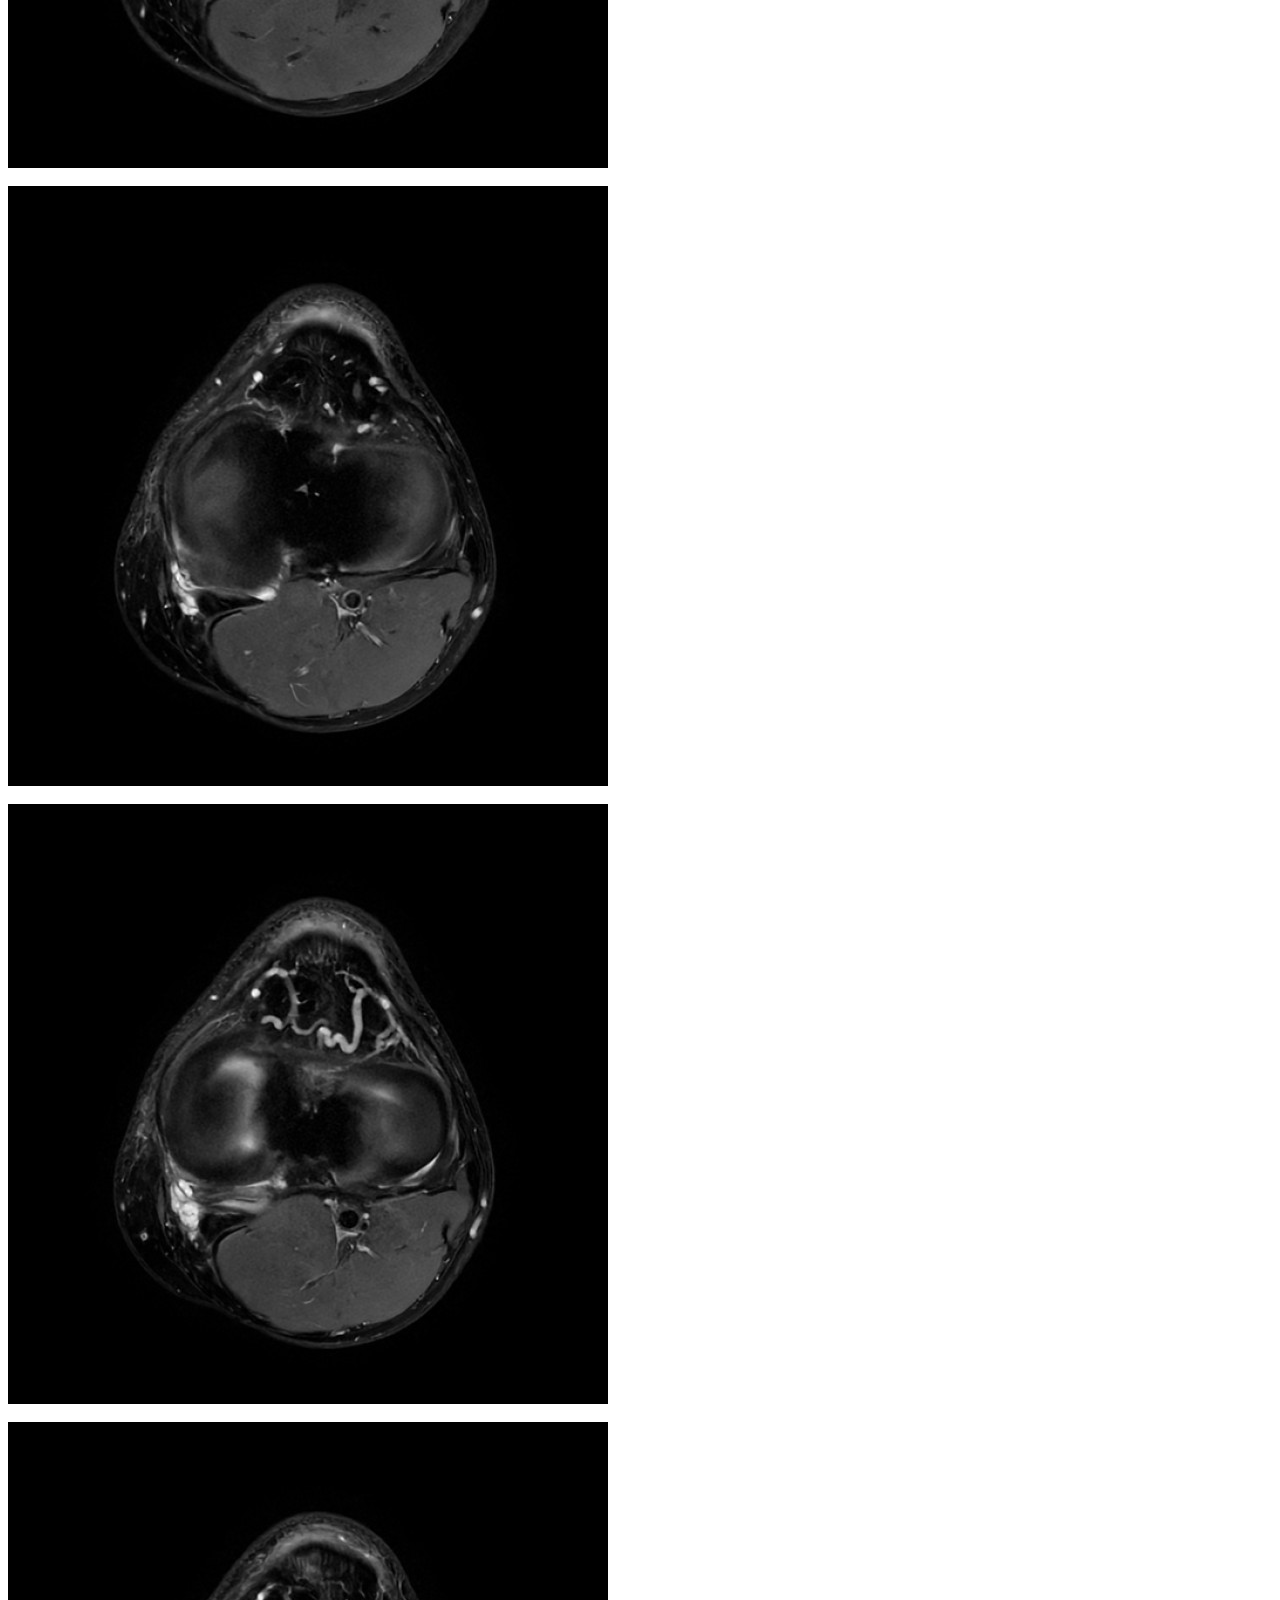
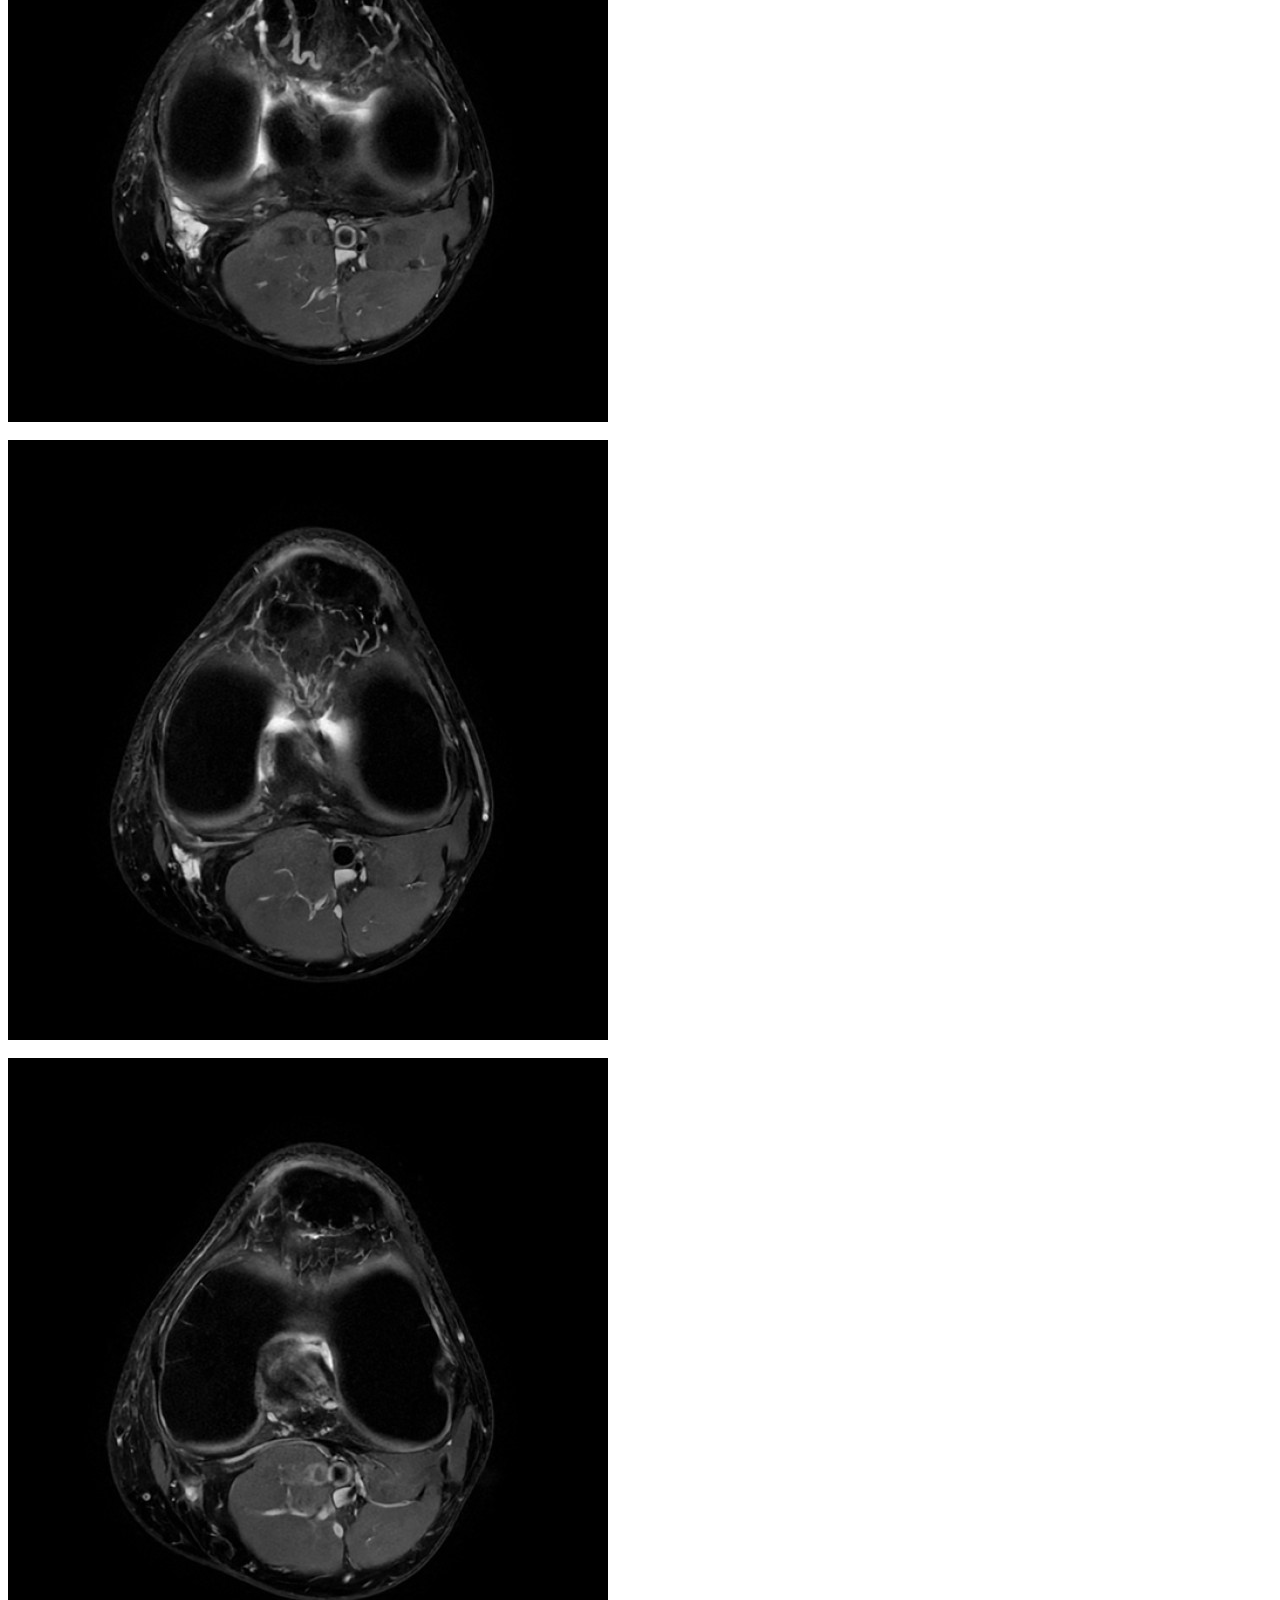
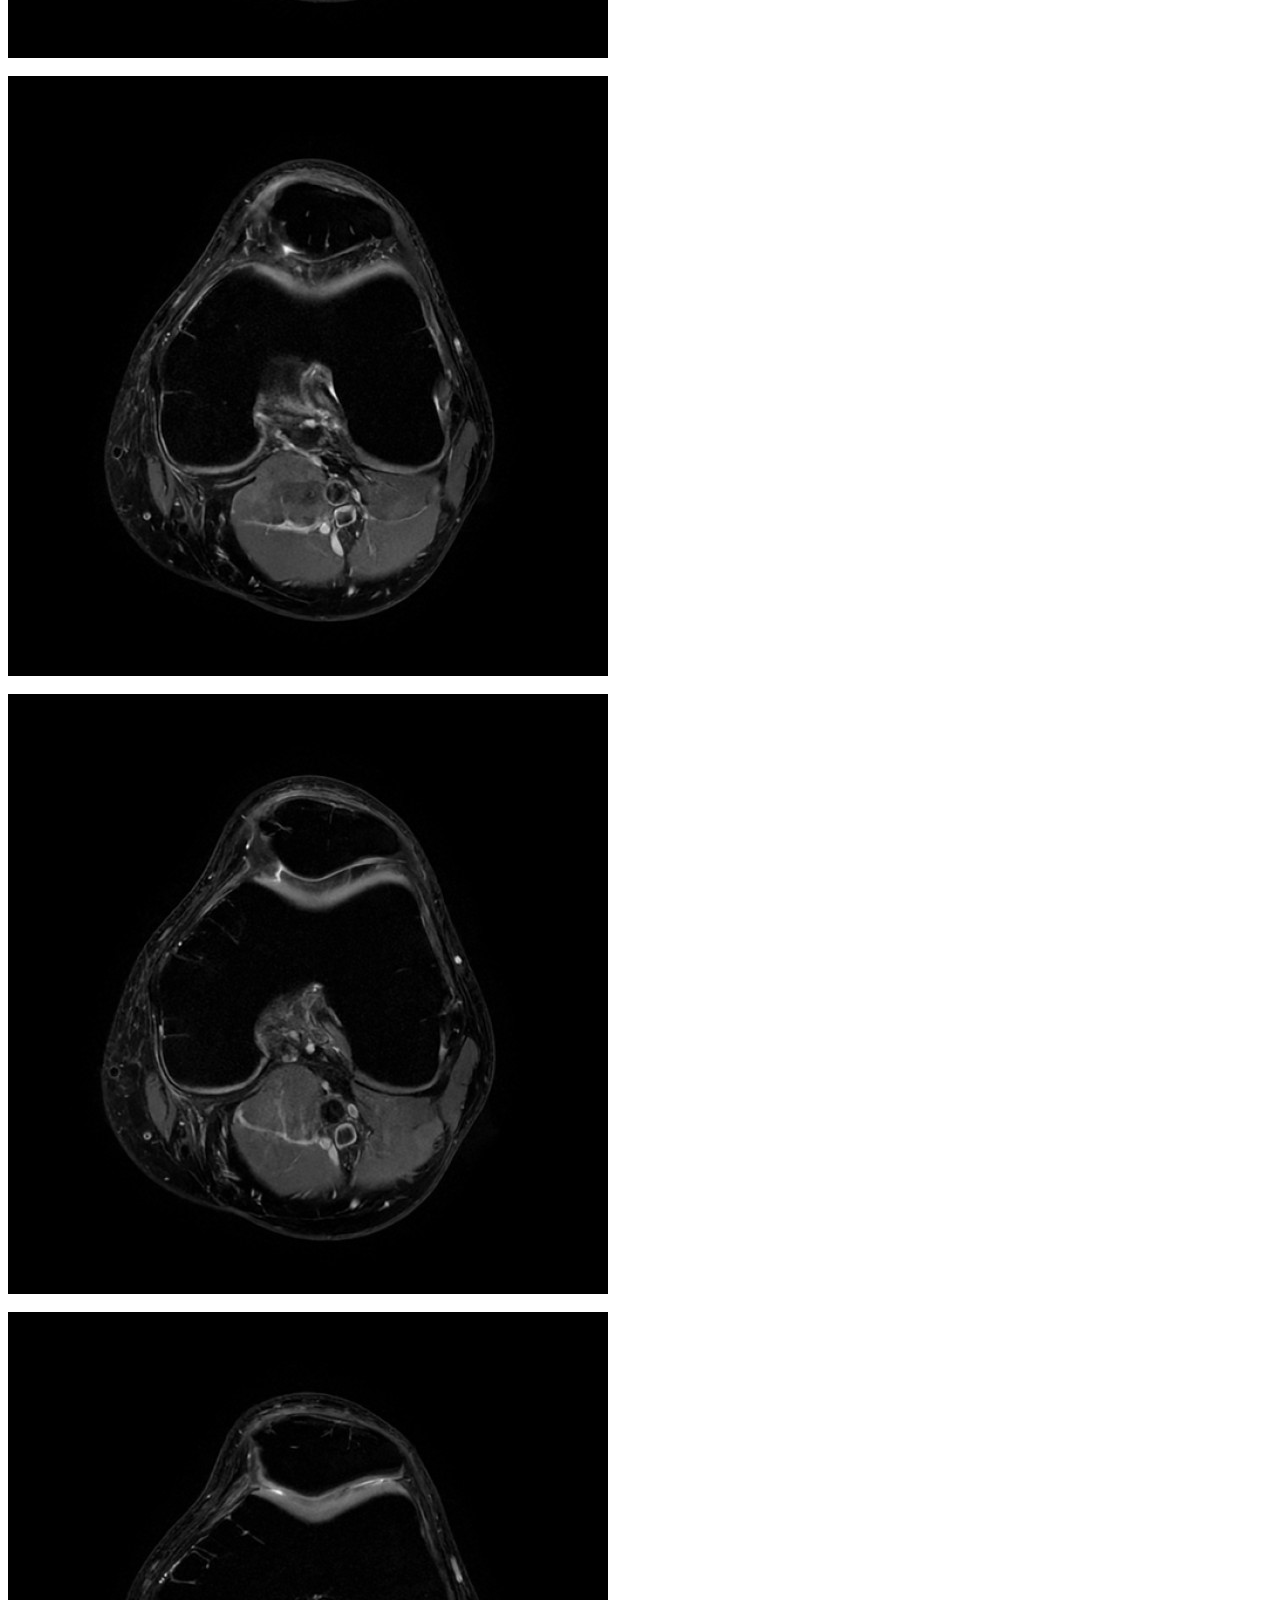
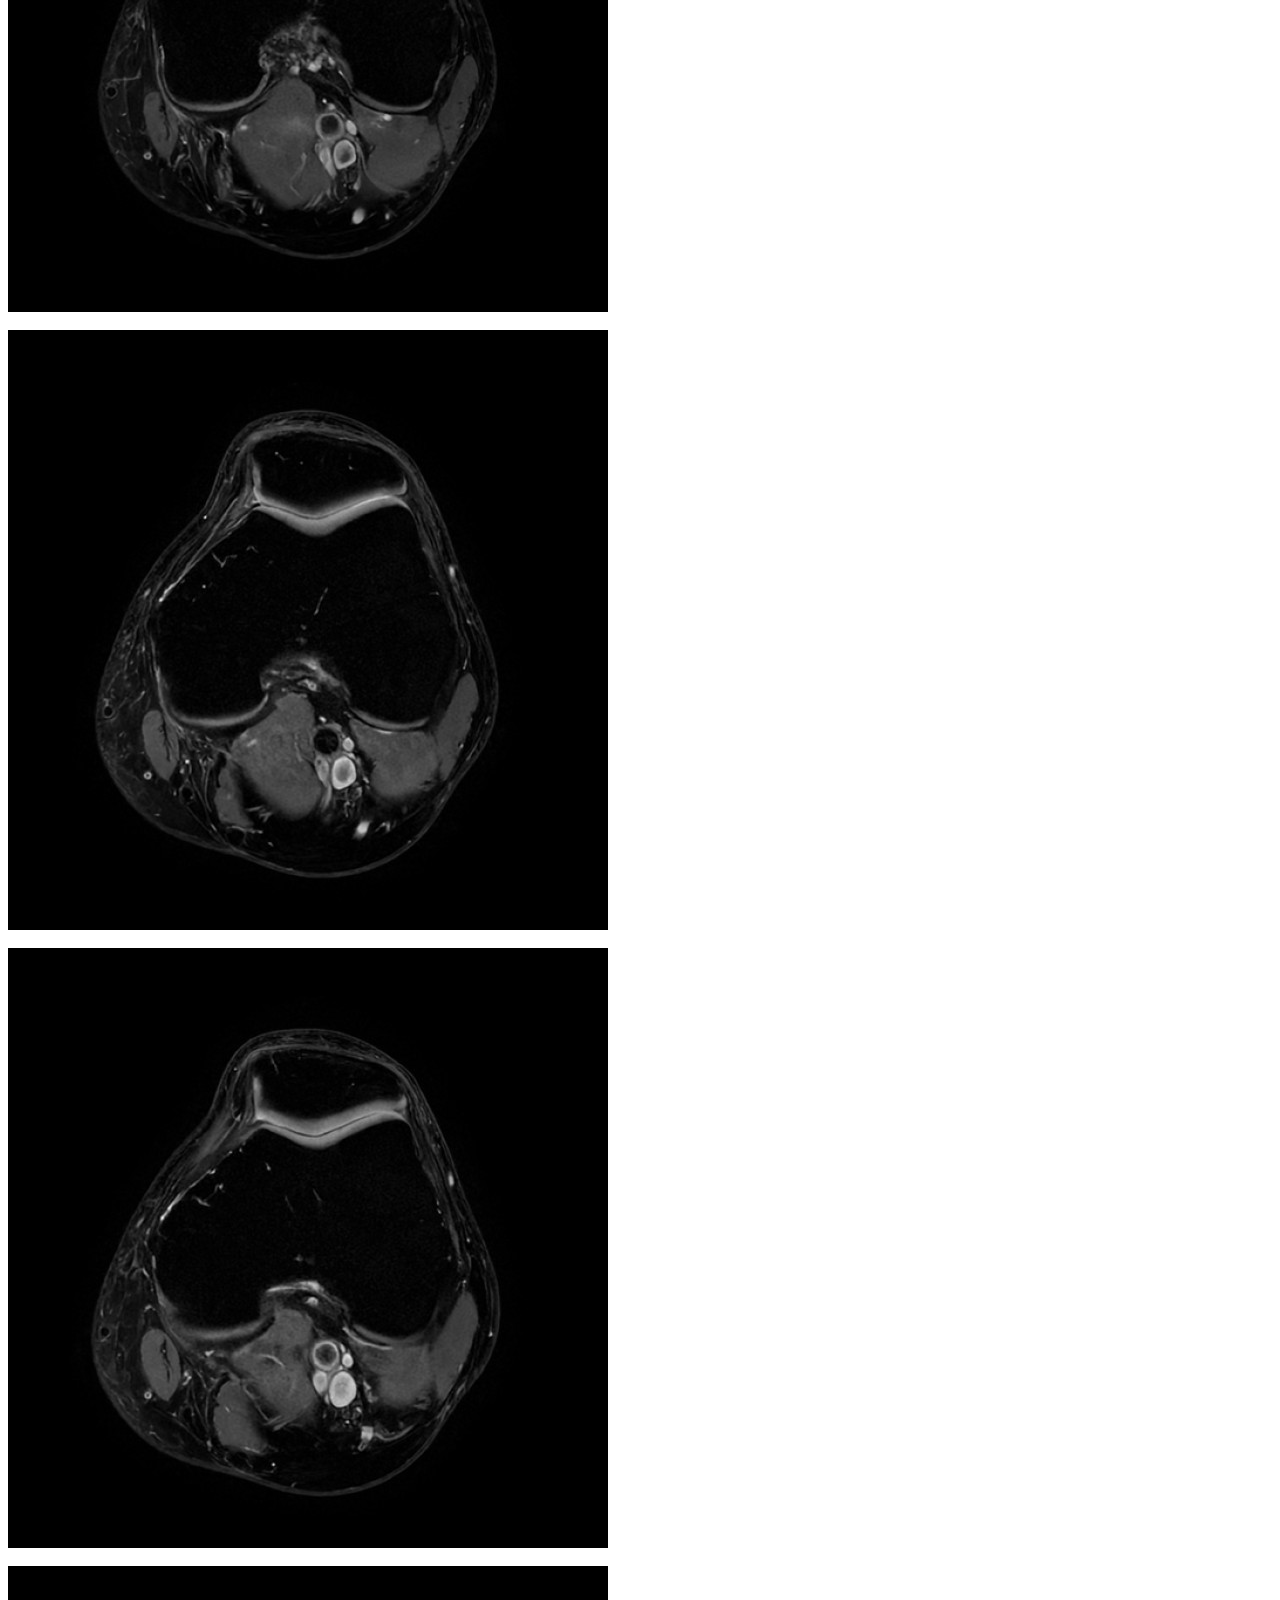
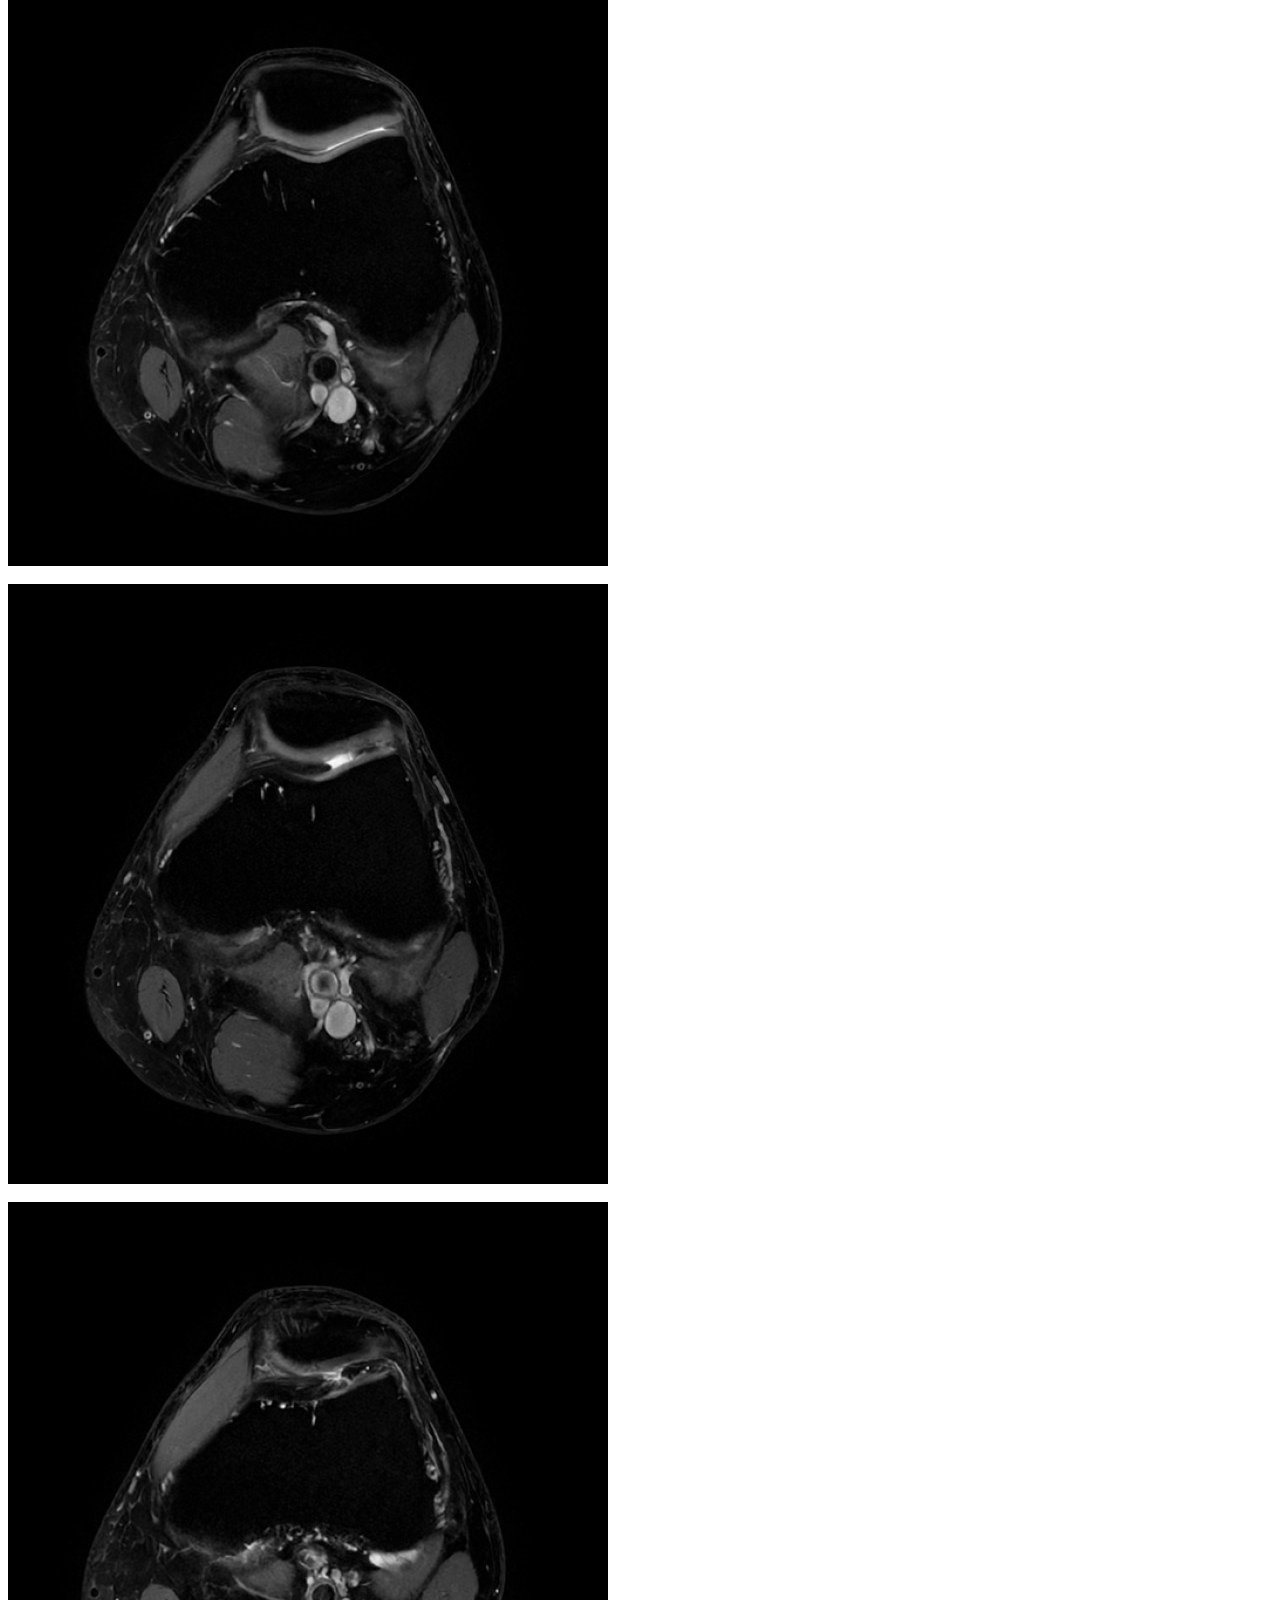
<file: IHE_PDI/0002.HTM>
<?xml version="1.0" encoding="UTF-8"?>
<!DOCTYPE html
    PUBLIC "-//W3C//DTD XHTML 1.0 Transitional//EN" "http://www.w3.org/TR/xhtml1/DTD/xhtml1-transitional.dtd">
<html xmlns="http://www.w3.org/1999/xhtml">

<head>
    <meta http-equiv="Content-Type" content="text/html; charset=UTF-8" />
    <title>SERIES</title>
</head>

<body vlink="#FF0000" alink="#FF0000" link="#FF0000">Series Description: AX PD FSE FS<br /><br />Patient ID:
    422094<br />Patient Name: TALLANO^GUILLERMO PABLO<br />Study Description: RM DEL GINOCCHIO SX SENZA
    CONTRASTO<br />Accession Number: 251457<br />Study Instance UID:
    1.2.124.11353.5.1.705758768038070693.20260922.172536.644941<br /><br /><img src="img/023E6CAA.jpg"
        alt="Image missing" /><br /><br /><img src="img/023E6CAB.jpg" alt="Image missing" /><br /><br /><img
        src="img/023E6CAC.jpg" alt="Image missing" /><br /><br /><img src="img/023E6CAD.jpg"
        alt="Image missing" /><br /><br /><img src="img/023E6CAE.jpg" alt="Image missing" /><br /><br /><img
        src="img/023E6CAF.jpg" alt="Image missing" /><br /><br /><img src="img/023E6CB0.jpg"
        alt="Image missing" /><br /><br /><img src="img/023E6CB1.jpg" alt="Image missing" /><br /><br /><img
        src="img/023E6CB2.jpg" alt="Image missing" /><br /><br /><img src="img/023E6CB3.jpg"
        alt="Image missing" /><br /><br /><img src="img/023E6CB4.jpg" alt="Image missing" /><br /><br /><img
        src="img/023E6CB5.jpg" alt="Image missing" /><br /><br /><img src="img/023E6CB6.jpg"
        alt="Image missing" /><br /><br /><img src="img/023E6CB7.jpg" alt="Image missing" /><br /><br /><img
        src="img/023E6CB8.jpg" alt="Image missing" /><br /><br /><img src="img/023E6CB9.jpg"
        alt="Image missing" /><br /><br /><img src="img/023E6CBA.jpg" alt="Image missing" /><br /><br /><img
        src="img/023E6CBB.jpg" alt="Image missing" /><br /><br /><img src="img/023E6CBC.jpg"
        alt="Image missing" /><br /><br /><img src="img/023E6CBD.jpg" alt="Image missing" /><br /><br /><img
        src="img/023E6CBE.jpg" alt="Image missing" /><br /><br /><img src="img/023E6CBF.jpg"
        alt="Image missing" /><br /><br /><img src="img/023E6CC0.jpg" alt="Image missing" /><br /><br /><img
        src="img/023E6CC1.jpg" alt="Image missing" /><br /><br /><img src="img/023E6CC2.jpg"
        alt="Image missing" /><br /><br /><img src="img/023E6CC3.jpg" alt="Image missing" /><br /><br /><img
        src="img/023E6CC4.jpg" alt="Image missing" /><br /><br /><img src="img/023E6CC5.jpg"
        alt="Image missing" /><br /><br /><img src="img/023E6CC6.jpg" alt="Image missing" /><br /><br /><img
        src="img/023E6CC7.jpg" alt="Image missing" /><br /><br /><img src="img/023E6CC8.jpg"
        alt="Image missing" /><br /><br /><img src="img/023E6CC9.jpg" alt="Image missing" /><br /><br /><img
        src="img/023E6CCA.jpg" alt="Image missing" /><br /><br /><img src="img/023E6CCB.jpg"
        alt="Image missing" /><br /><br /><img src="img/023E6CCC.jpg" alt="Image missing" /><br /><br /><img
        src="img/023E6CCD.jpg" alt="Image missing" /><br /><br /><img src="img/023E6CCE.jpg"
        alt="Image missing" /><br /><br />
    <script type="text/javascript">
//<![CDATA[
(function(){
var imgs=[].slice.call(document.images),v=document.createElement('div'),im=document.createElement('img'),
s=1,x=0,y=0,i=0,drag=null;
v.style.cssText='position:fixed;left:0;top:0;width:100%;height:100%;background:rgba(0,0,0,.92);z-index:99999;display:none;overflow:hidden';
im.style.cssText='position:absolute;left:0;top:0;transform-origin:0 0;max-width:none;cursor:grab';
im.draggable=false;
var b=document.createElement('div');
b.style.cssText='position:fixed;top:10px;left:10px;color:#fff;font:14px Arial;z-index:100000';
b.innerHTML='Wheel: zoom | Drag: move | Double-click: reset | Arrows: next/prev | Esc: close';
var bar=document.createElement('div');
bar.style.cssText='position:fixed;top:10px;right:15px;display:flex;align-items:center;gap:10px;z-index:100001';
bar.onmousedown=function(e){e.stopPropagation();};
bar.onclick=function(e){e.stopPropagation();};
var cnt=document.createElement('div');
cnt.style.cssText='color:#fff;font:bold 20px Arial;min-width:80px;text-align:center';
function btn(label,bg,fn){
 var d=document.createElement('div');
 d.innerHTML=label;
 d.style.cssText='width:70px;height:70px;line-height:66px;text-align:center;font:bold 56px Arial;color:#fff;background:'+bg+';border-radius:50%;cursor:pointer;user-select:none';
 d.onclick=fn;bar.appendChild(d);return d;}
btn('&lsaquo;','#444',function(){show(i-1);});
bar.appendChild(cnt);
btn('&rsaquo;','#444',function(){show(i+1);});
btn('&times;','#c00',function(){v.style.display='none';});
v.appendChild(im);v.appendChild(b);v.appendChild(bar);document.body.appendChild(v);
function ap(){im.style.transform='translate('+x+'px,'+y+'px) scale('+s+')';}
function reset(){
 var w=im.naturalWidth||1,h=im.naturalHeight||1;
 s=Math.min(innerWidth/w,innerHeight/h)*0.95;
 x=(innerWidth-w*s)/2;y=(innerHeight-h*s)/2;ap();}
function show(n){i=(n+imgs.length)%imgs.length;cnt.innerHTML=(i+1)+' / '+imgs.length;im.onload=reset;im.src=imgs[i].src;if(im.complete)reset();}
imgs.forEach(function(el,n){el.style.cursor='zoom-in';el.onclick=function(){v.style.display='block';show(n);};});
v.addEventListener('wheel',function(e){
 e.preventDefault();
 var f=e.deltaY>0?0.87:1.15;
 x=e.clientX-(e.clientX-x)*f;y=e.clientY-(e.clientY-y)*f;s*=f;ap();
},{passive:false});
v.onmousedown=function(e){drag={x:e.clientX-x,y:e.clientY-y};im.style.cursor='grabbing';e.preventDefault();};
window.addEventListener('mousemove',function(e){if(drag){x=e.clientX-drag.x;y=e.clientY-drag.y;ap();}});
window.addEventListener('mouseup',function(){drag=null;im.style.cursor='grab';});
v.onclick=function(e){if(e.target===v)v.style.display='none';};
im.ondblclick=reset;
document.addEventListener('keydown',function(e){
 if(v.style.display!=='block')return;
 if(e.key==='Escape')v.style.display='none';
 if(e.key==='ArrowRight'||e.key==='ArrowDown')show(i+1);
 if(e.key==='ArrowLeft'||e.key==='ArrowUp')show(i-1);
});
})();
//]]>
</script></body>

</html>
</file>
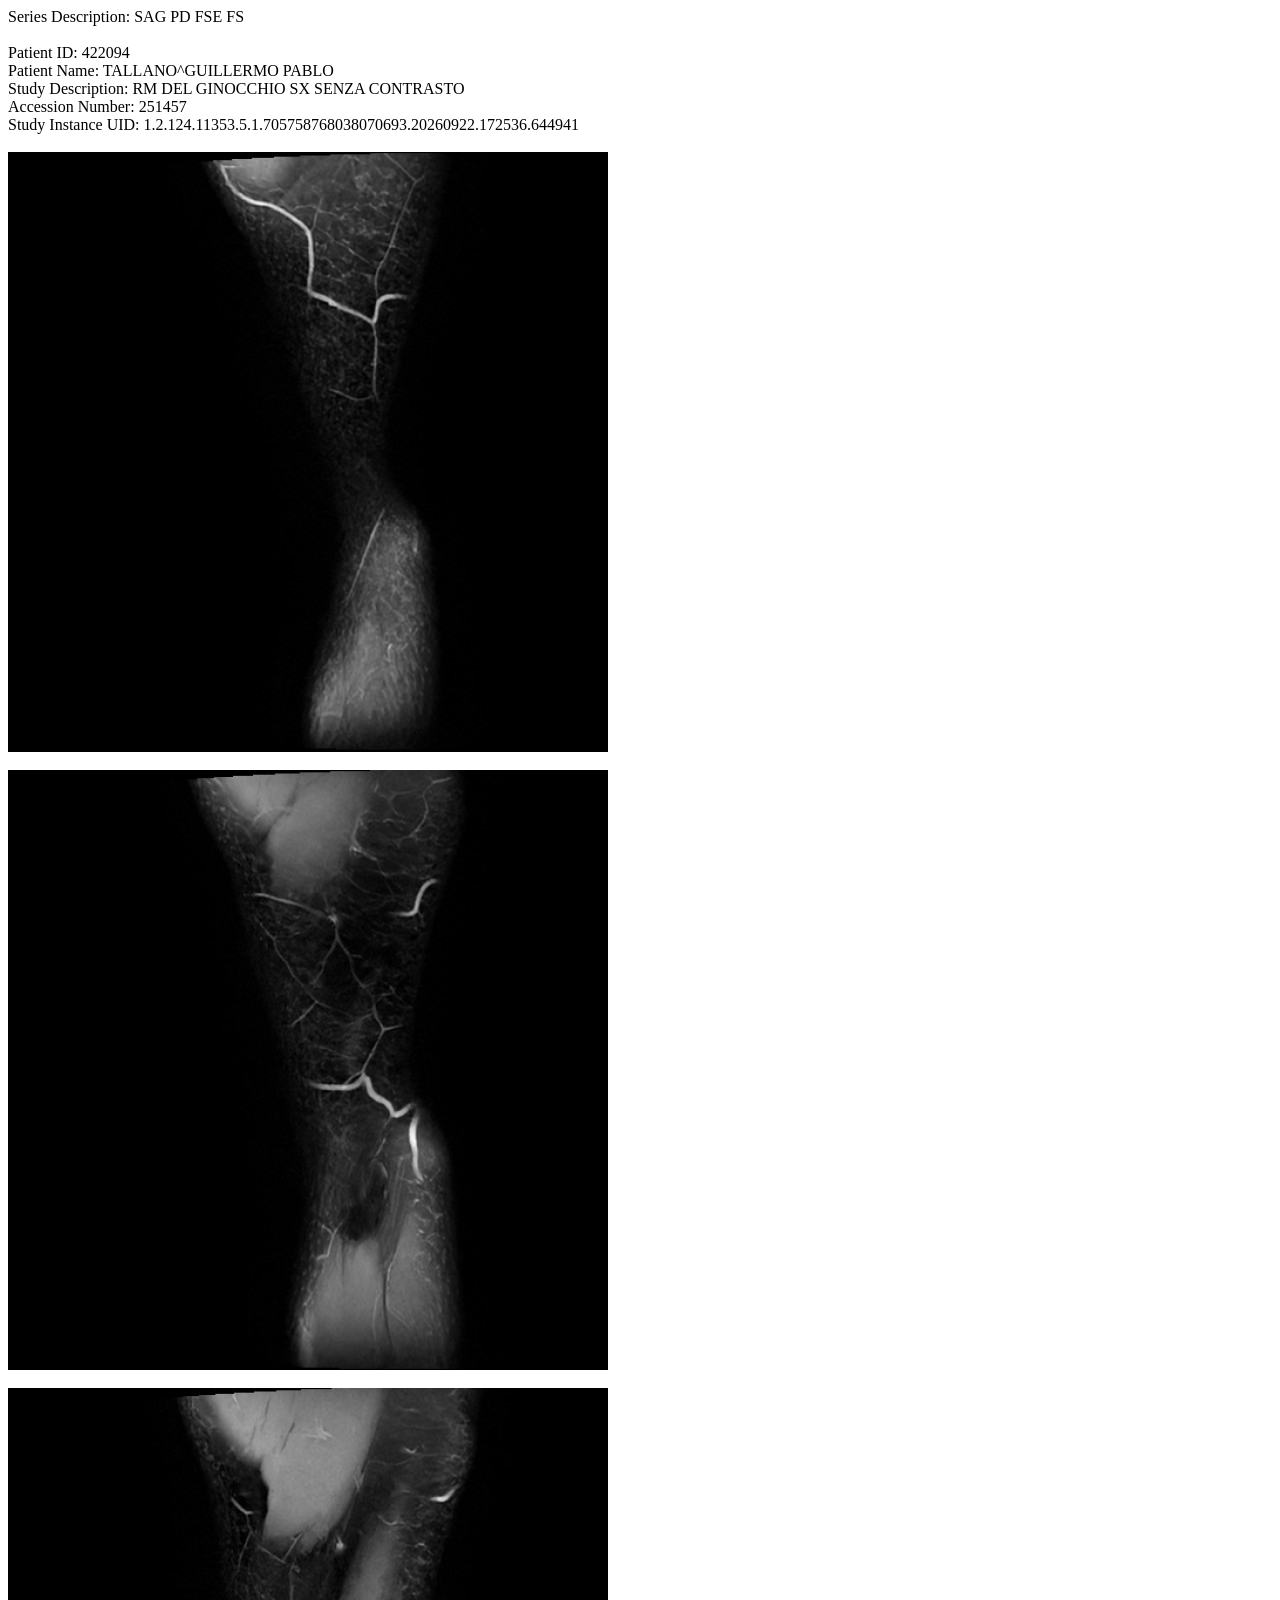
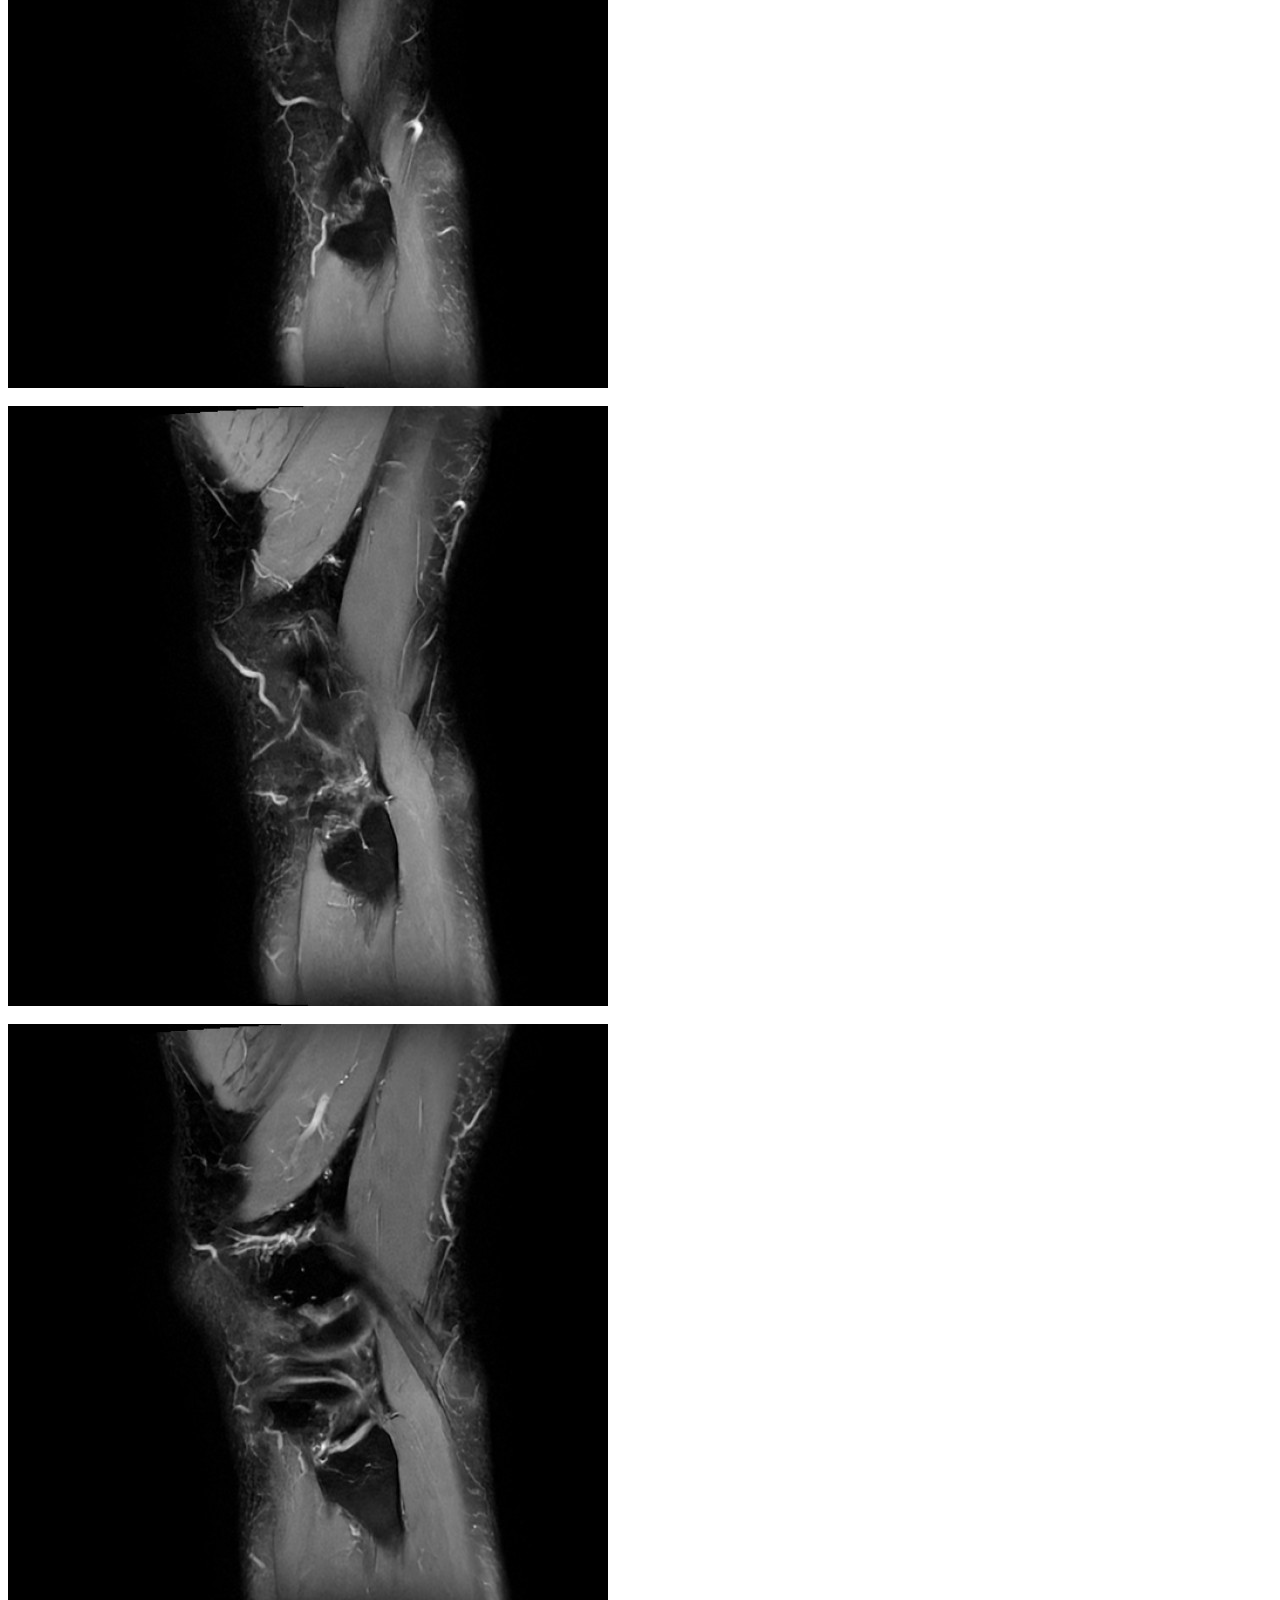
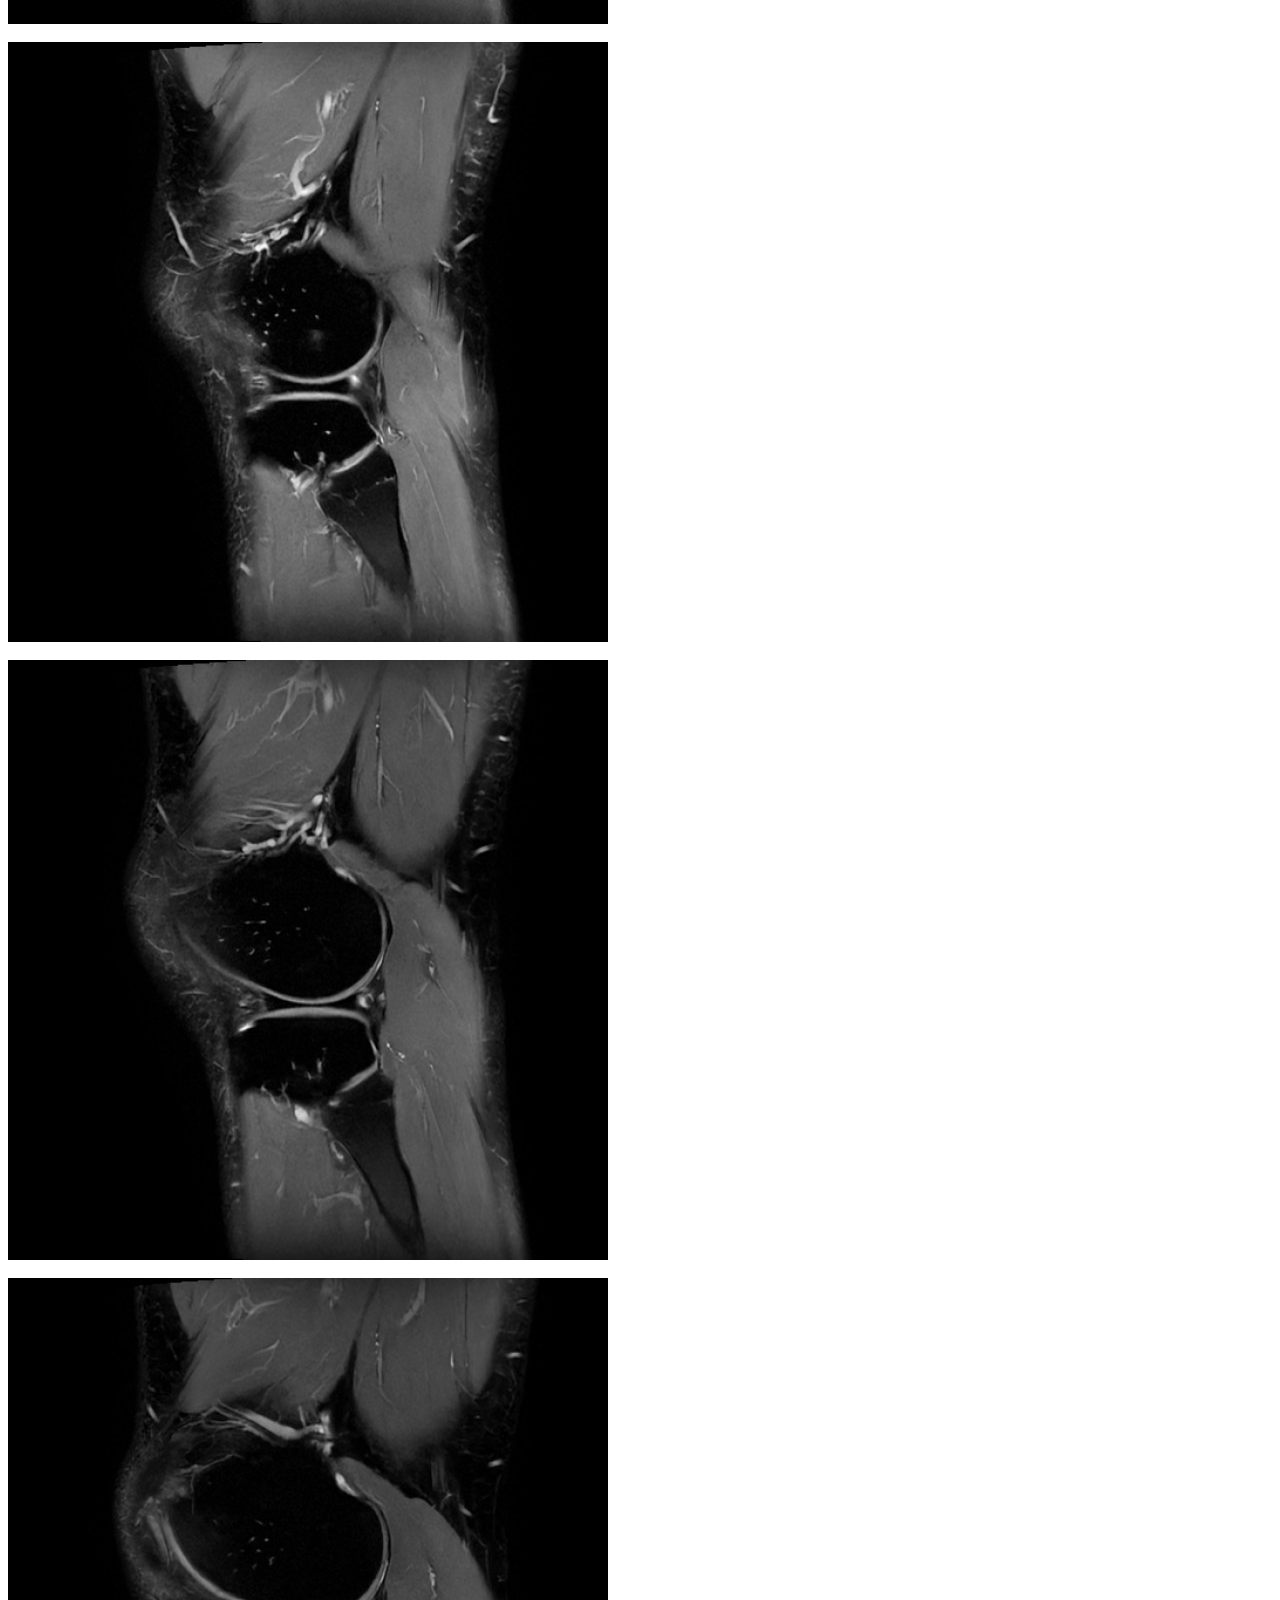
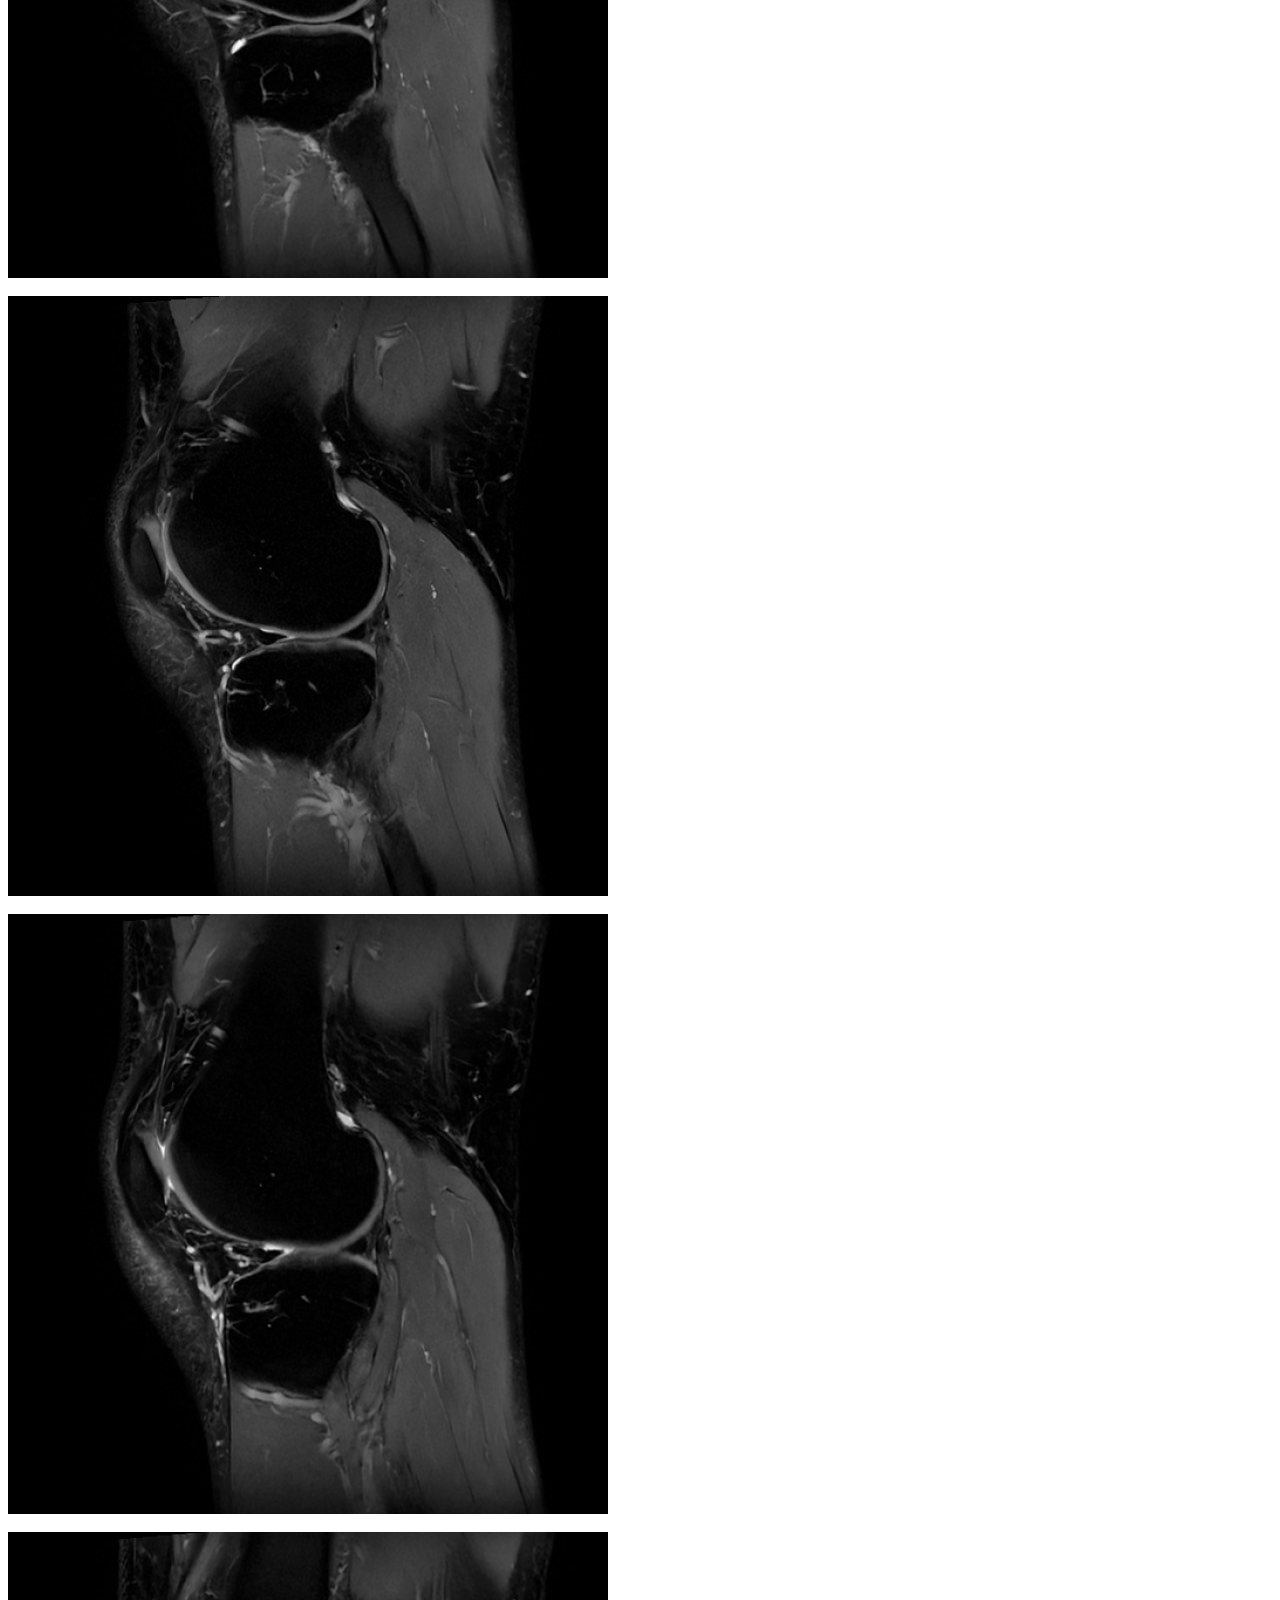
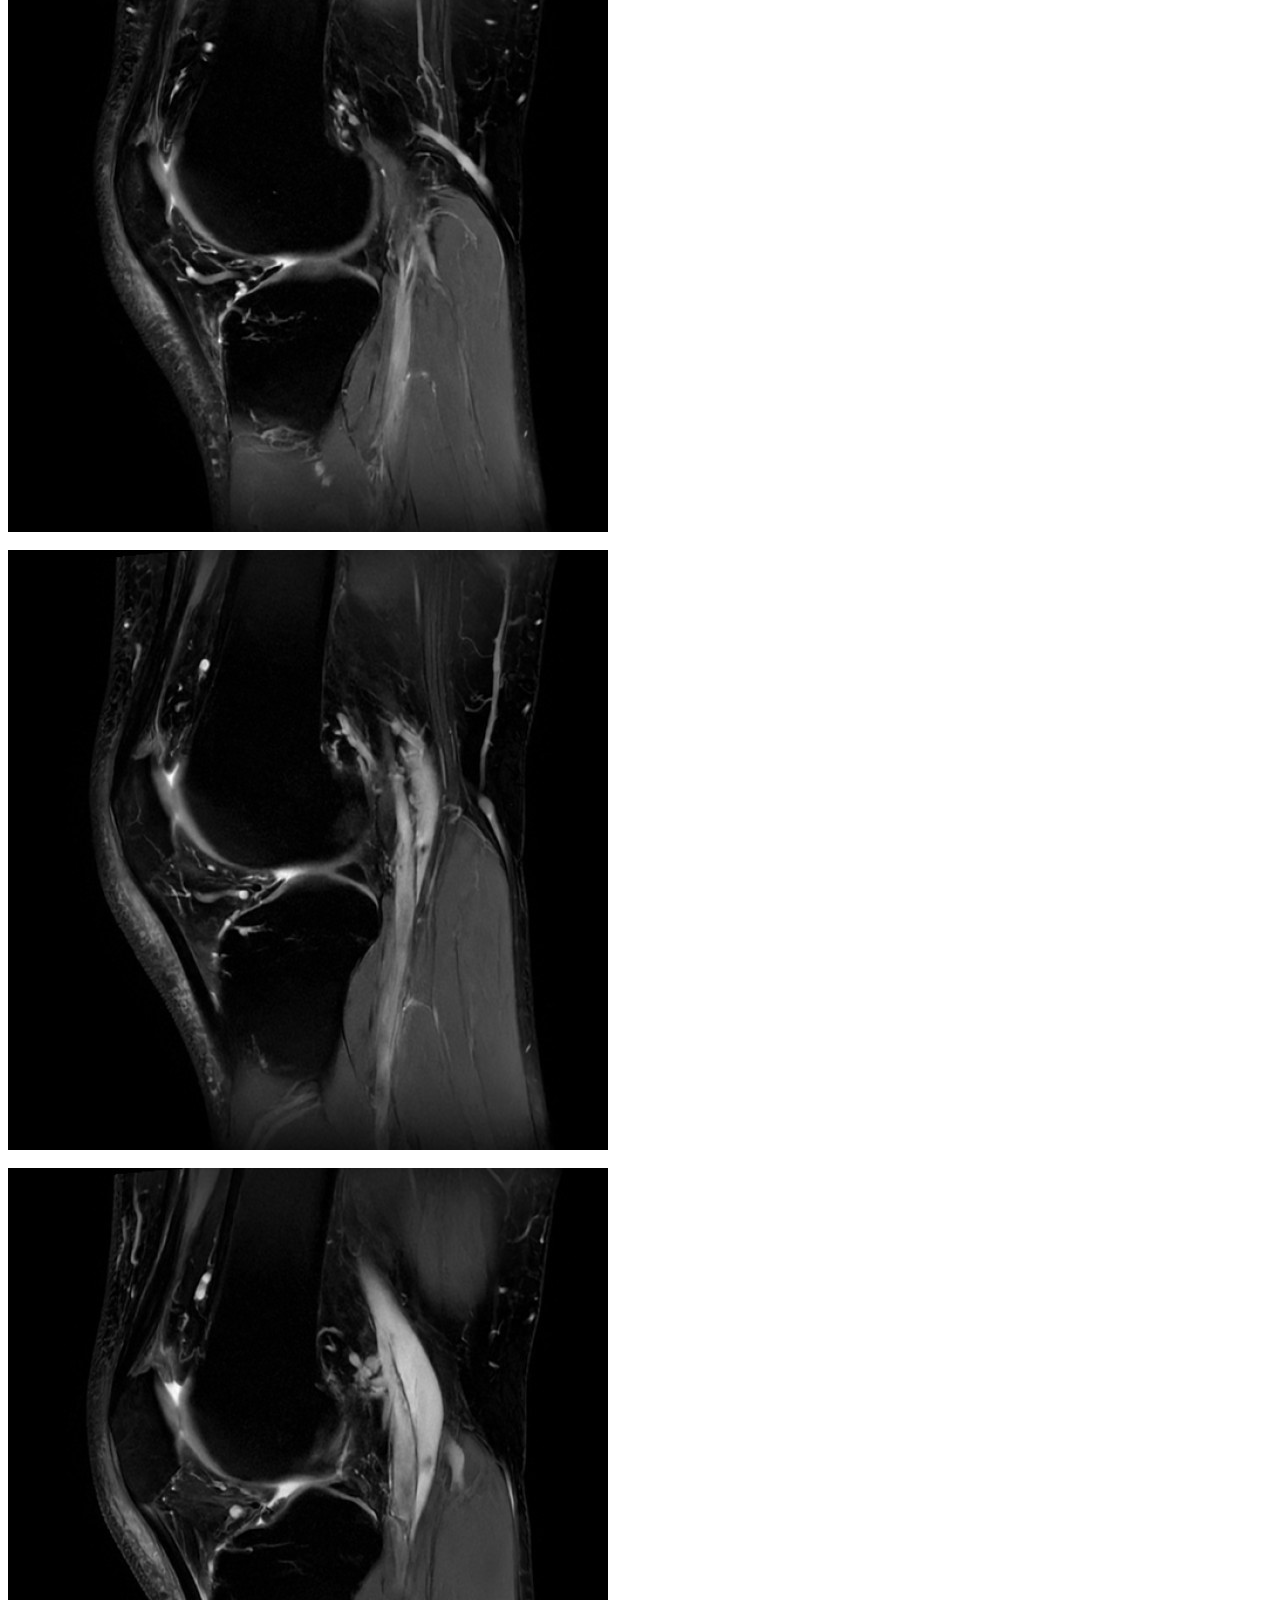
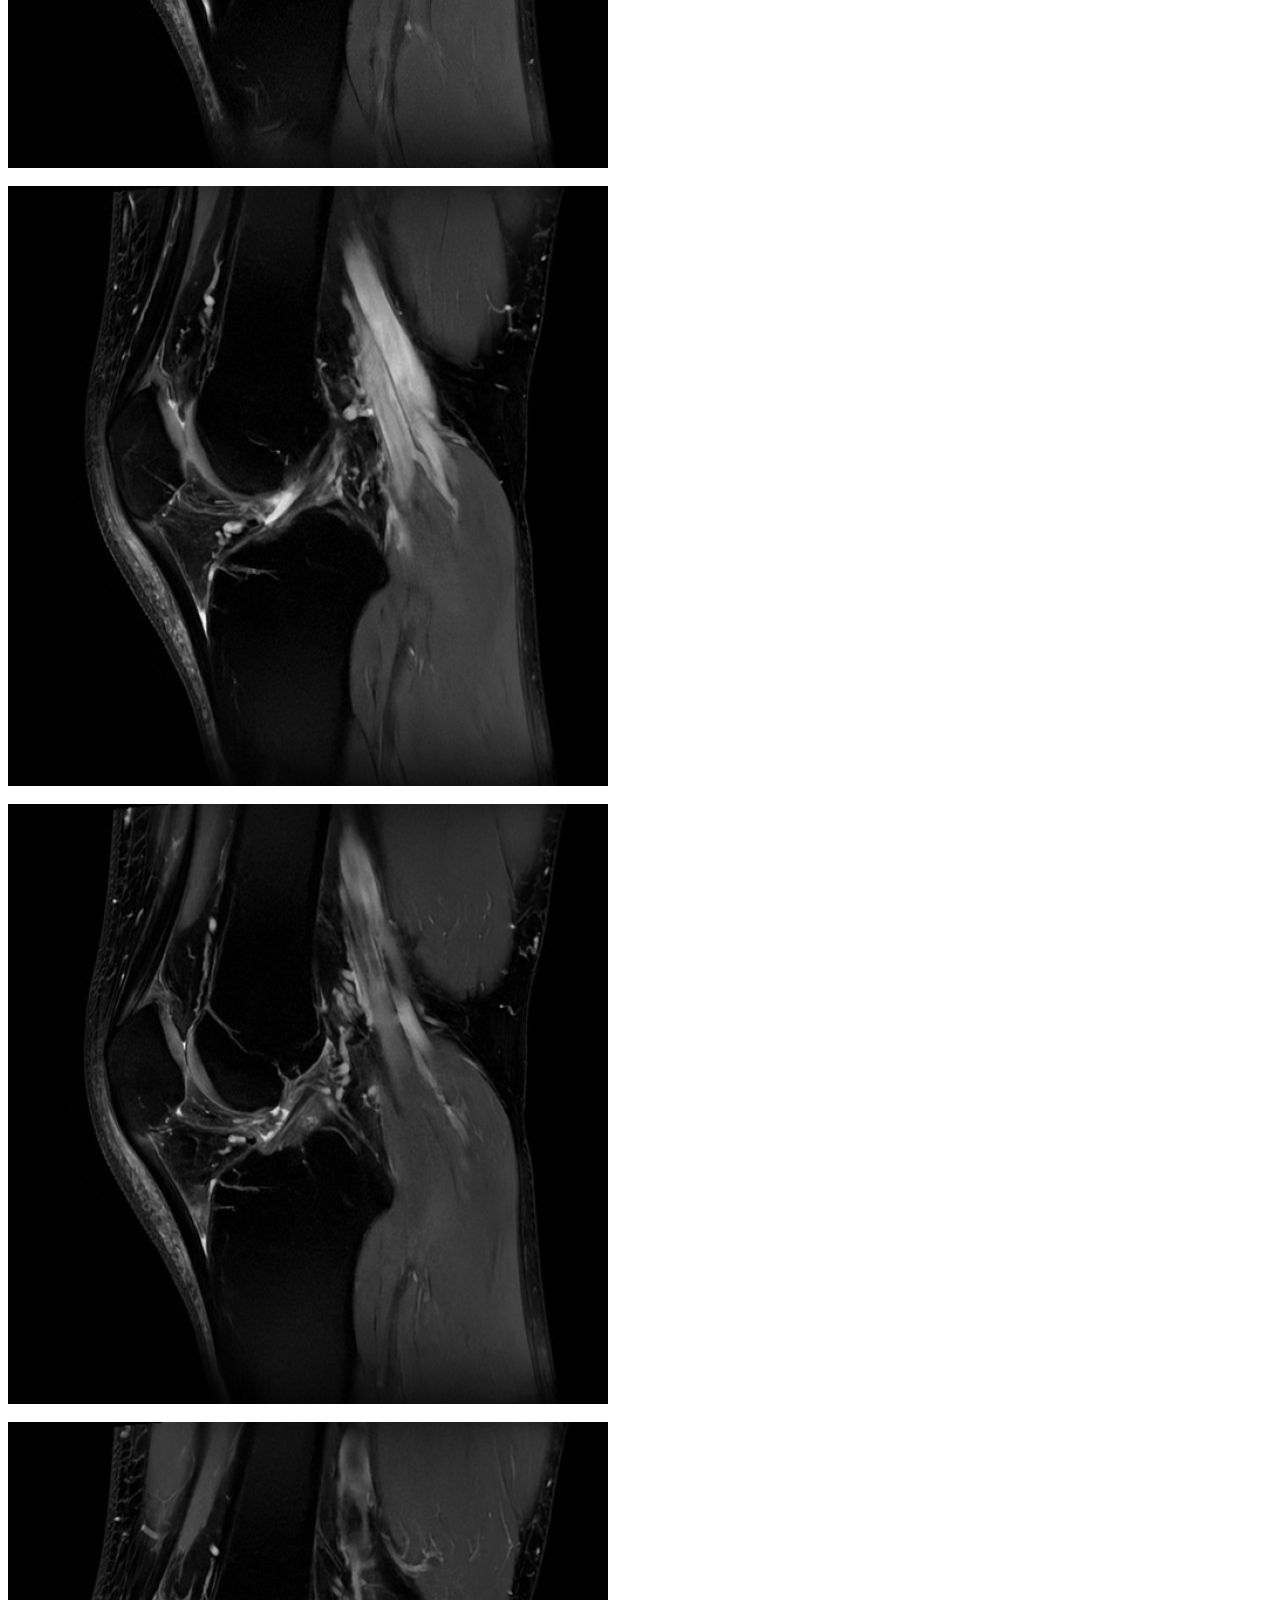
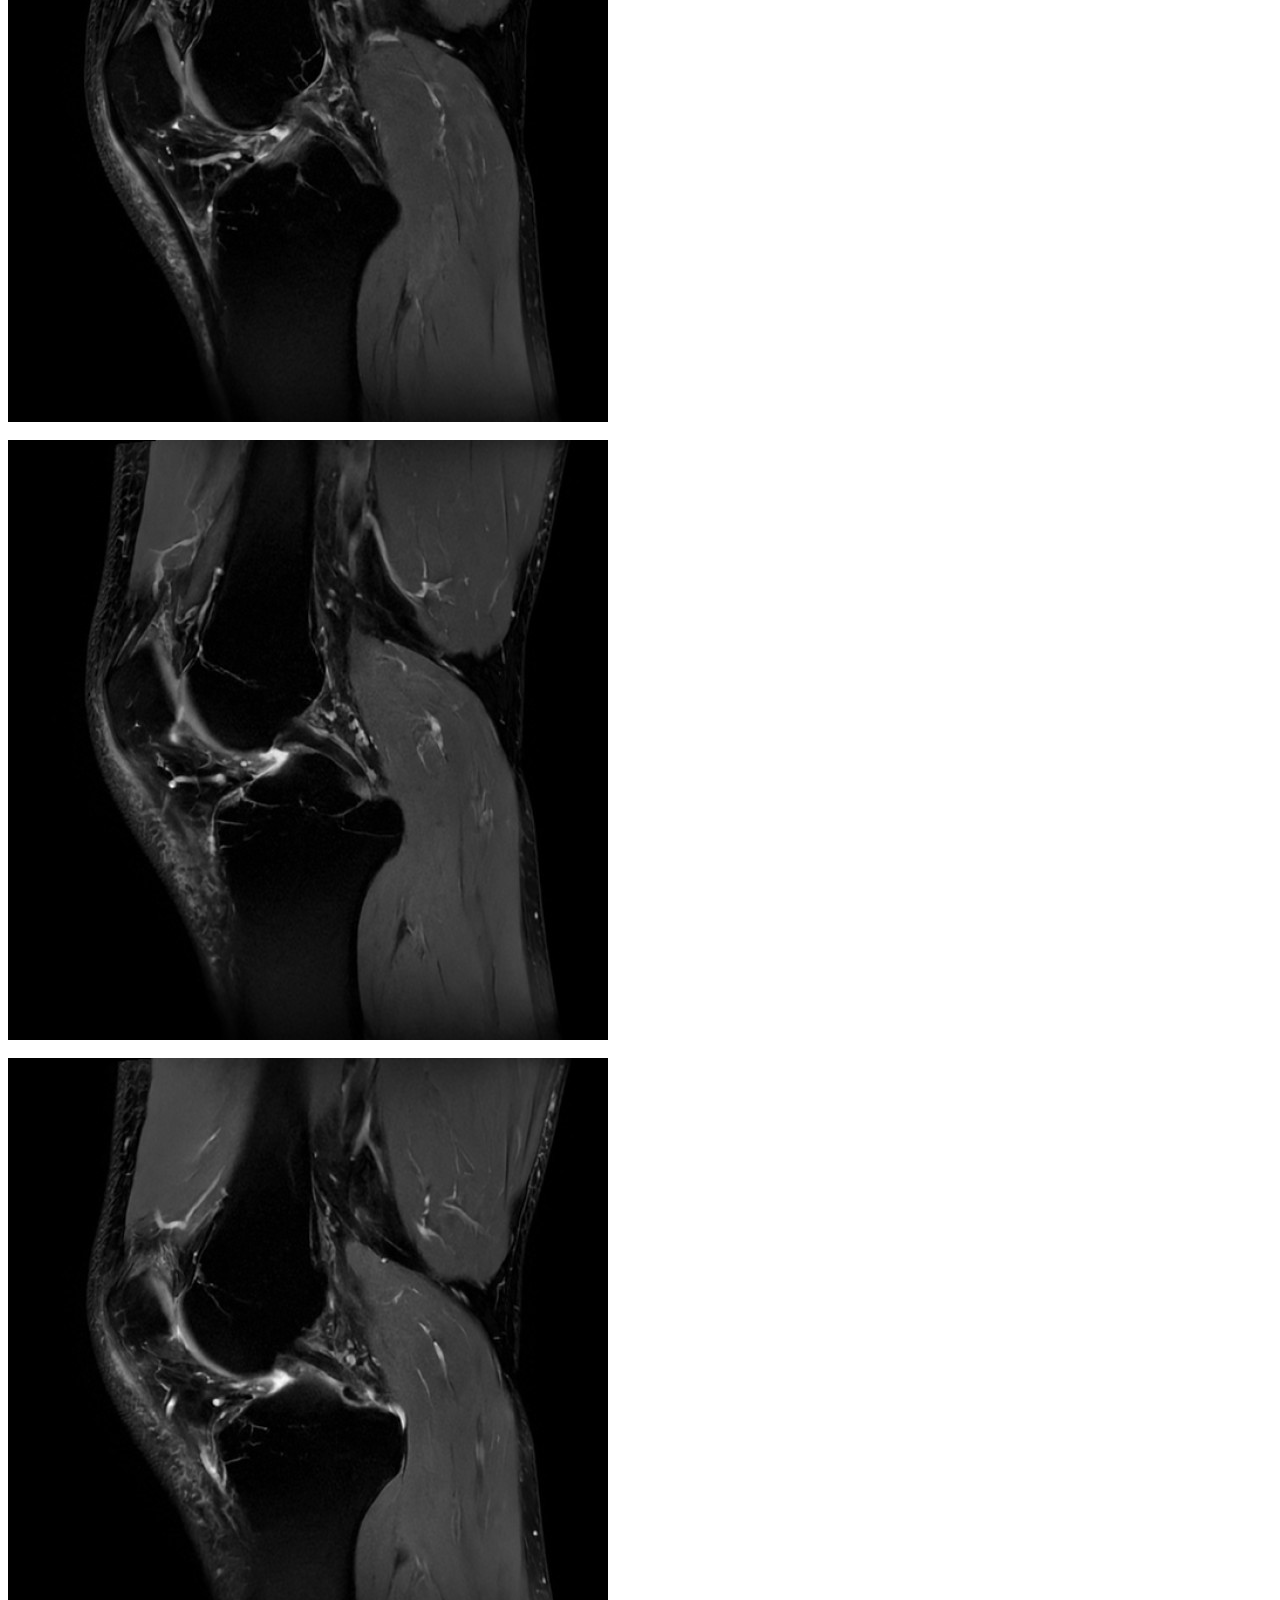
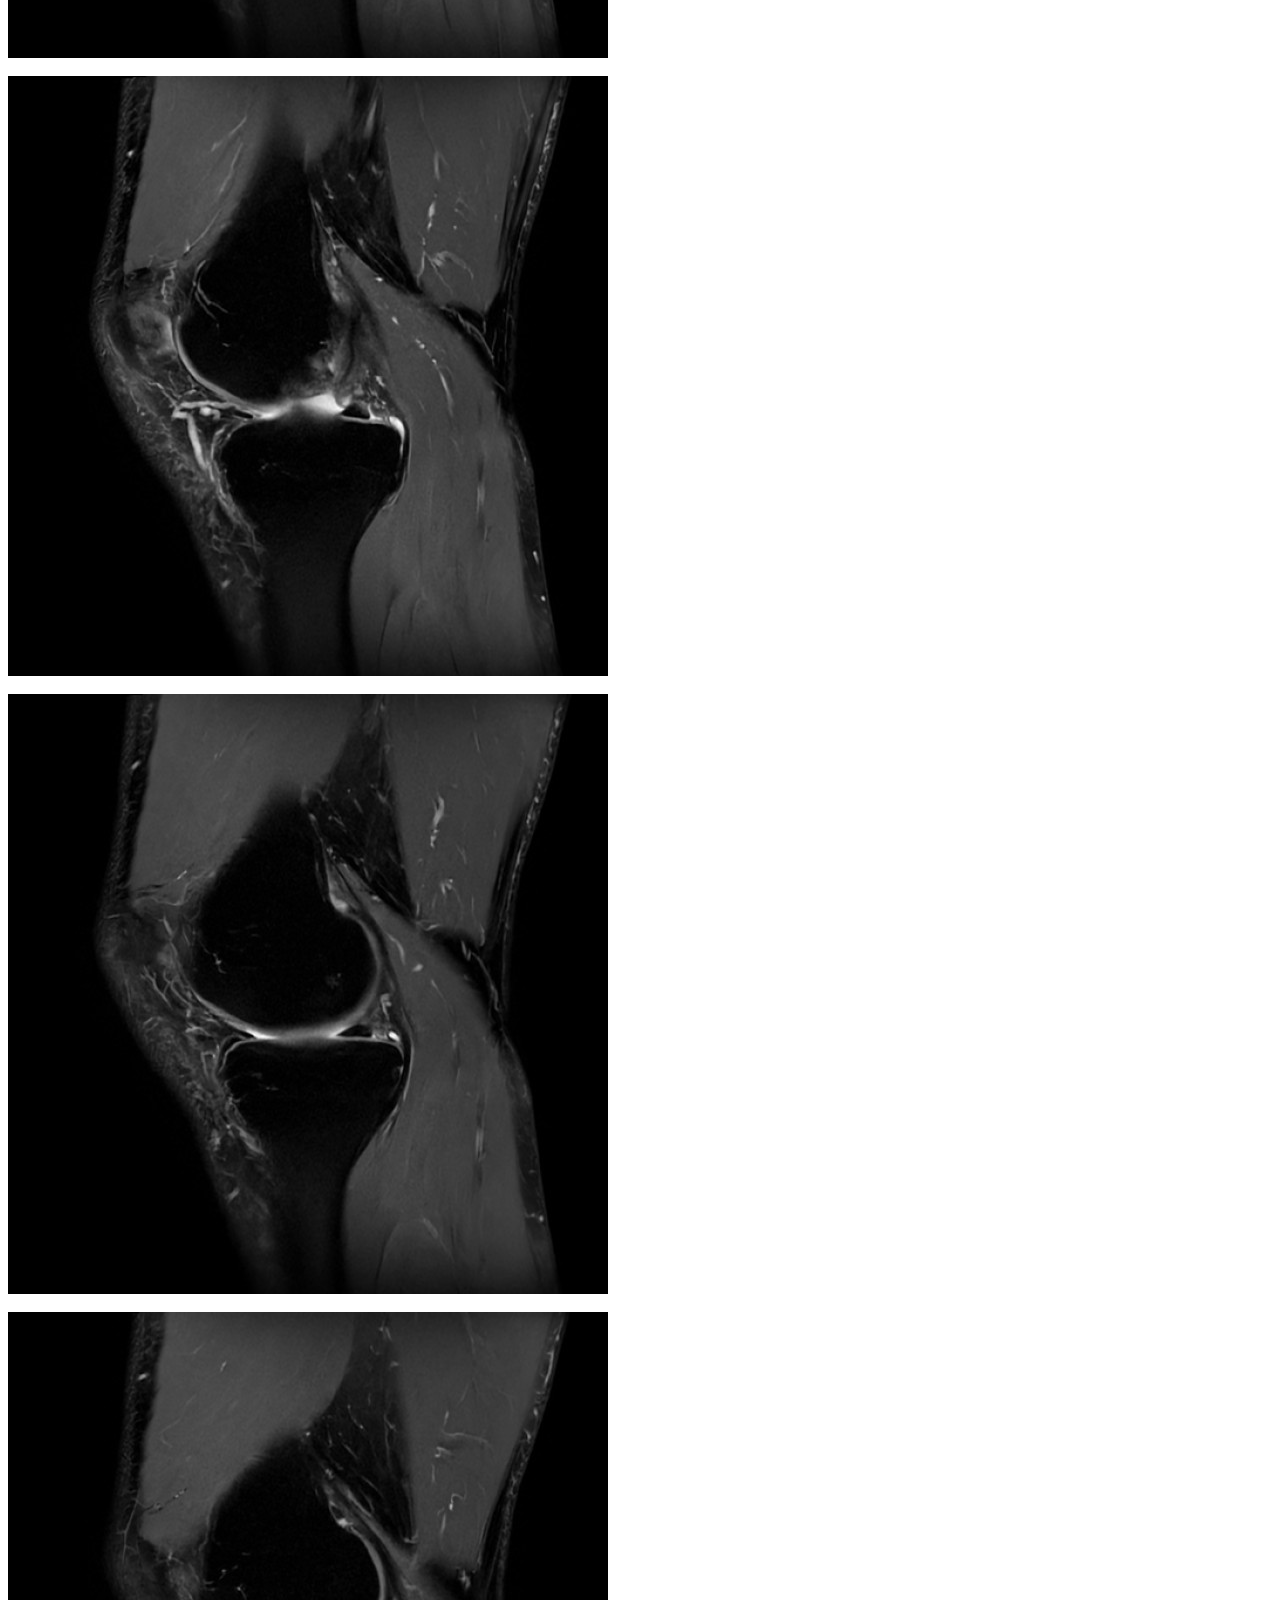
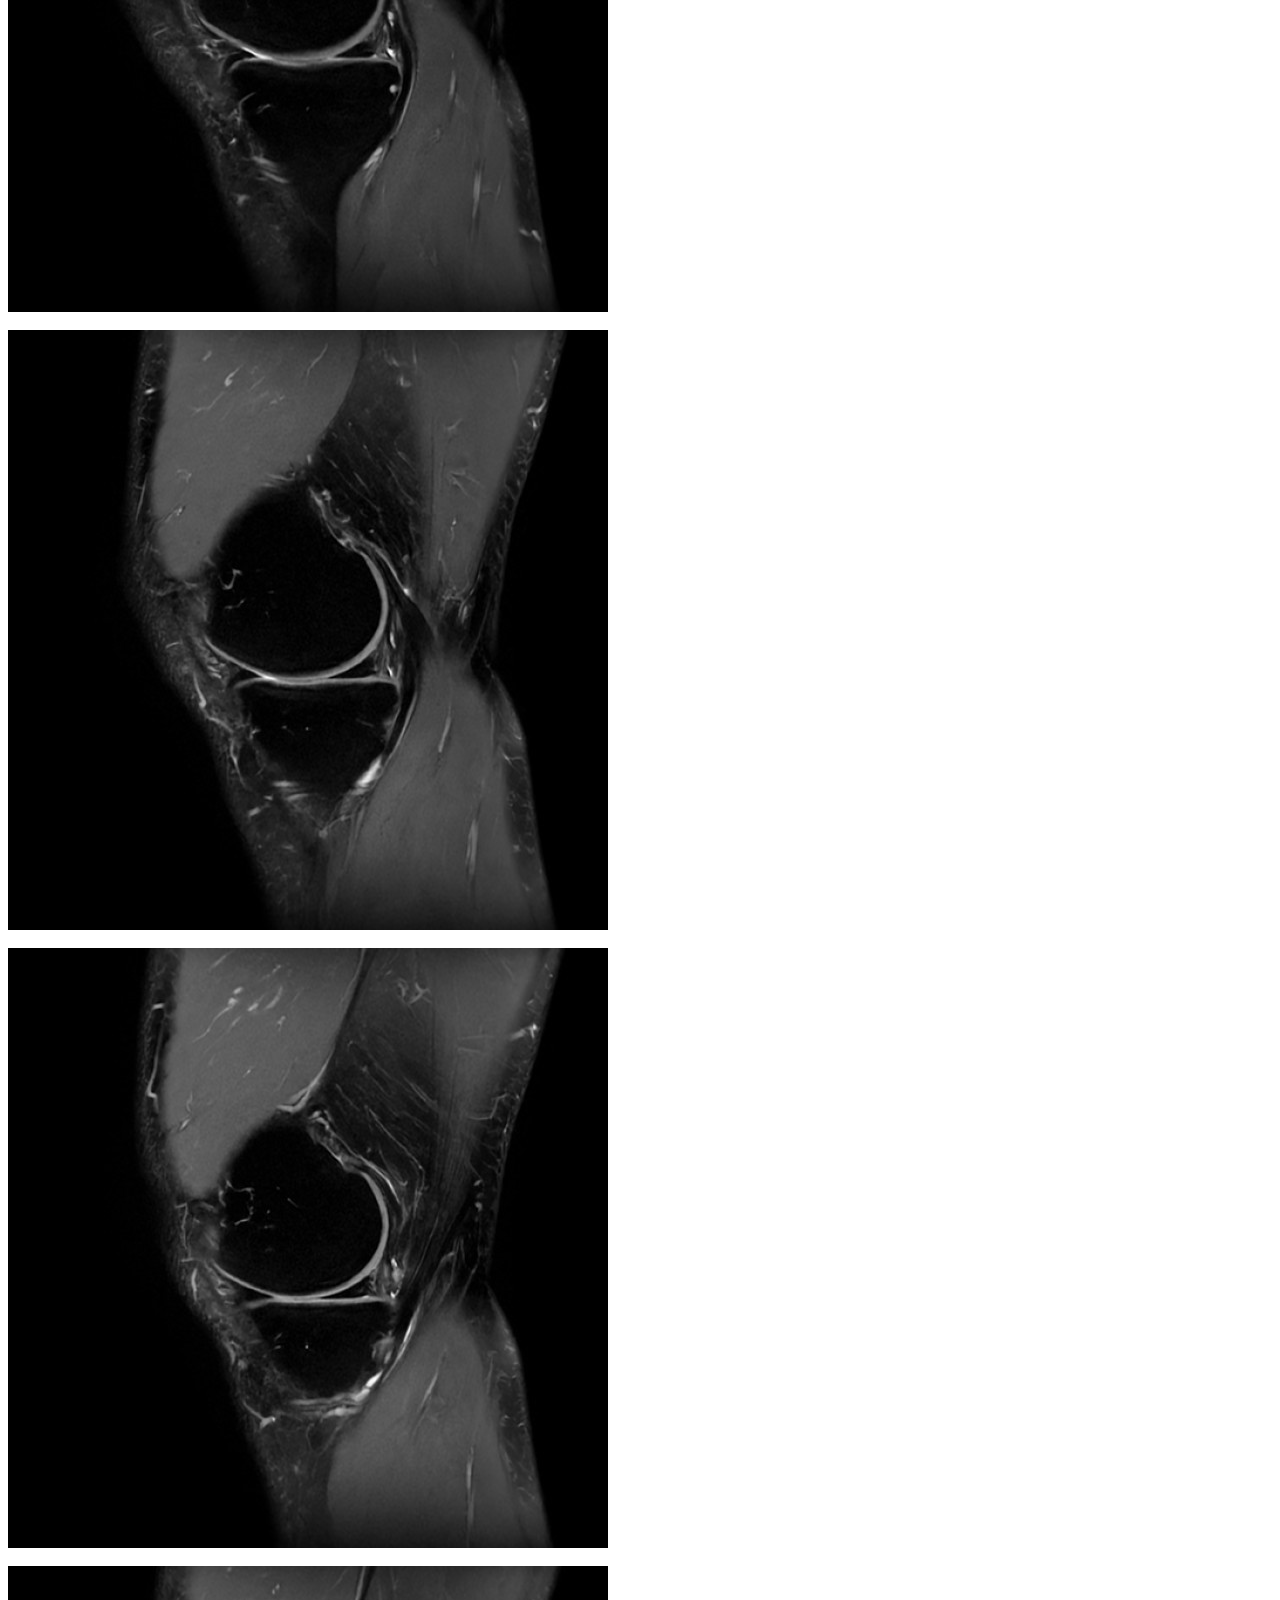
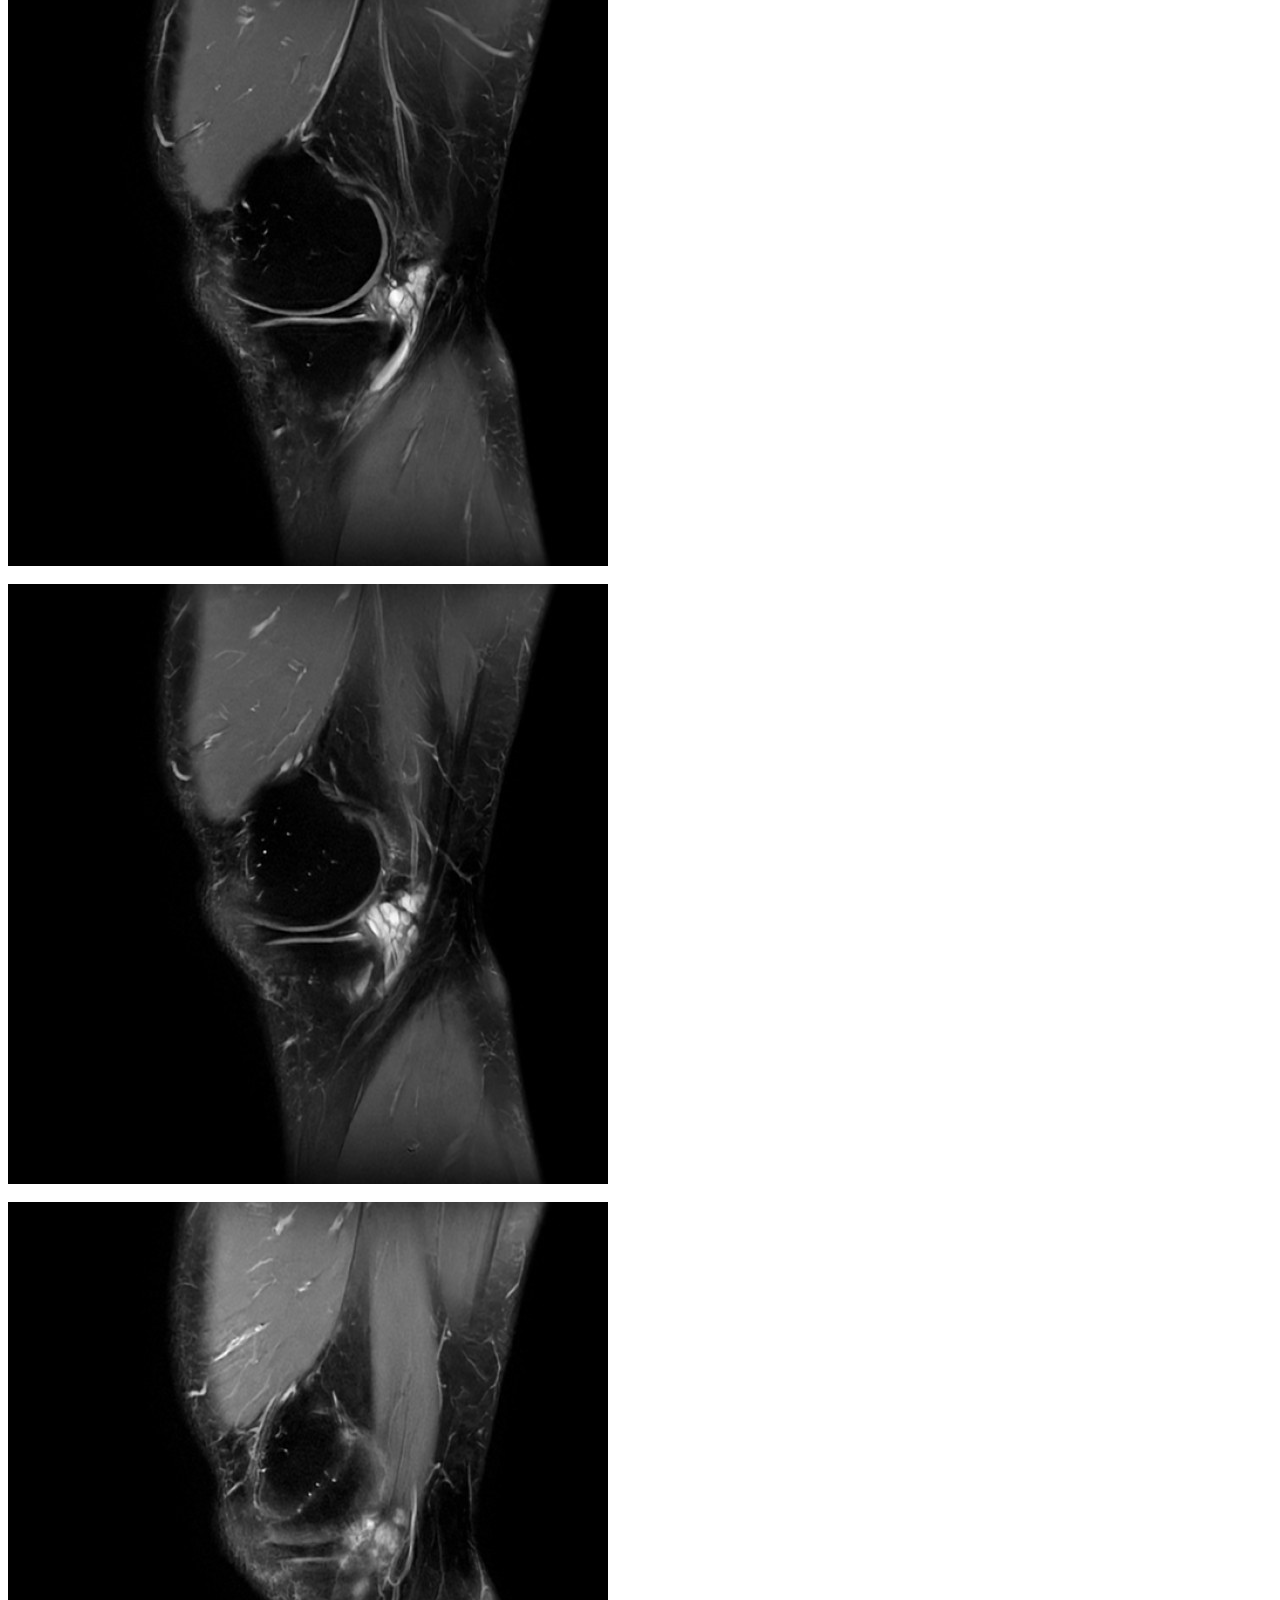
<file: IHE_PDI/0003.HTM>
<?xml version="1.0" encoding="UTF-8"?>
<!DOCTYPE html
    PUBLIC "-//W3C//DTD XHTML 1.0 Transitional//EN" "http://www.w3.org/TR/xhtml1/DTD/xhtml1-transitional.dtd">
<html xmlns="http://www.w3.org/1999/xhtml">

<head>
    <meta http-equiv="Content-Type" content="text/html; charset=UTF-8" />
    <title>SERIES</title>
</head>

<body vlink="#FF0000" alink="#FF0000" link="#FF0000">Series Description: SAG PD FSE FS<br /><br />Patient ID:
    422094<br />Patient Name: TALLANO^GUILLERMO PABLO<br />Study Description: RM DEL GINOCCHIO SX SENZA
    CONTRASTO<br />Accession Number: 251457<br />Study Instance UID:
    1.2.124.11353.5.1.705758768038070693.20260922.172536.644941<br /><br /><img src="img/023E6CCF.jpg"
        alt="Image missing" /><br /><br /><img src="img/023E6CD0.jpg" alt="Image missing" /><br /><br /><img
        src="img/023E6CD1.jpg" alt="Image missing" /><br /><br /><img src="img/023E6CD2.jpg"
        alt="Image missing" /><br /><br /><img src="img/023E6CD3.jpg" alt="Image missing" /><br /><br /><img
        src="img/023E6CD4.jpg" alt="Image missing" /><br /><br /><img src="img/023E6CD5.jpg"
        alt="Image missing" /><br /><br /><img src="img/023E6CD6.jpg" alt="Image missing" /><br /><br /><img
        src="img/023E6CD7.jpg" alt="Image missing" /><br /><br /><img src="img/023E6CD8.jpg"
        alt="Image missing" /><br /><br /><img src="img/023E6CD9.jpg" alt="Image missing" /><br /><br /><img
        src="img/023E6CDA.jpg" alt="Image missing" /><br /><br /><img src="img/023E6CDB.jpg"
        alt="Image missing" /><br /><br /><img src="img/023E6CDC.jpg" alt="Image missing" /><br /><br /><img
        src="img/023E6CDD.jpg" alt="Image missing" /><br /><br /><img src="img/023E6CDE.jpg"
        alt="Image missing" /><br /><br /><img src="img/023E6CDF.jpg" alt="Image missing" /><br /><br /><img
        src="img/023E6CE0.jpg" alt="Image missing" /><br /><br /><img src="img/023E6CE1.jpg"
        alt="Image missing" /><br /><br /><img src="img/023E6CE2.jpg" alt="Image missing" /><br /><br /><img
        src="img/023E6CE3.jpg" alt="Image missing" /><br /><br /><img src="img/023E6CE4.jpg"
        alt="Image missing" /><br /><br /><img src="img/023E6CE5.jpg" alt="Image missing" /><br /><br /><img
        src="img/023E6CE6.jpg" alt="Image missing" /><br /><br /><img src="img/023E6CE7.jpg"
        alt="Image missing" /><br /><br /><img src="img/023E6CE8.jpg" alt="Image missing" /><br /><br /><img
        src="img/023E6CE9.jpg" alt="Image missing" /><br /><br /><img src="img/023E6CEA.jpg"
        alt="Image missing" /><br /><br /><img src="img/023E6CEB.jpg" alt="Image missing" /><br /><br /><img
        src="img/023E6CEC.jpg" alt="Image missing" /><br /><br /><img src="img/023E6CED.jpg"
        alt="Image missing" /><br /><br />
    <script type="text/javascript">
//<![CDATA[
(function(){
var imgs=[].slice.call(document.images),v=document.createElement('div'),im=document.createElement('img'),
s=1,x=0,y=0,i=0,drag=null;
v.style.cssText='position:fixed;left:0;top:0;width:100%;height:100%;background:rgba(0,0,0,.92);z-index:99999;display:none;overflow:hidden';
im.style.cssText='position:absolute;left:0;top:0;transform-origin:0 0;max-width:none;cursor:grab';
im.draggable=false;
var b=document.createElement('div');
b.style.cssText='position:fixed;top:10px;left:10px;color:#fff;font:14px Arial;z-index:100000';
b.innerHTML='Wheel: zoom | Drag: move | Double-click: reset | Arrows: next/prev | Esc: close';
var bar=document.createElement('div');
bar.style.cssText='position:fixed;top:10px;right:15px;display:flex;align-items:center;gap:10px;z-index:100001';
bar.onmousedown=function(e){e.stopPropagation();};
bar.onclick=function(e){e.stopPropagation();};
var cnt=document.createElement('div');
cnt.style.cssText='color:#fff;font:bold 20px Arial;min-width:80px;text-align:center';
function btn(label,bg,fn){
 var d=document.createElement('div');
 d.innerHTML=label;
 d.style.cssText='width:70px;height:70px;line-height:66px;text-align:center;font:bold 56px Arial;color:#fff;background:'+bg+';border-radius:50%;cursor:pointer;user-select:none';
 d.onclick=fn;bar.appendChild(d);return d;}
btn('&lsaquo;','#444',function(){show(i-1);});
bar.appendChild(cnt);
btn('&rsaquo;','#444',function(){show(i+1);});
btn('&times;','#c00',function(){v.style.display='none';});
v.appendChild(im);v.appendChild(b);v.appendChild(bar);document.body.appendChild(v);
function ap(){im.style.transform='translate('+x+'px,'+y+'px) scale('+s+')';}
function reset(){
 var w=im.naturalWidth||1,h=im.naturalHeight||1;
 s=Math.min(innerWidth/w,innerHeight/h)*0.95;
 x=(innerWidth-w*s)/2;y=(innerHeight-h*s)/2;ap();}
function show(n){i=(n+imgs.length)%imgs.length;cnt.innerHTML=(i+1)+' / '+imgs.length;im.onload=reset;im.src=imgs[i].src;if(im.complete)reset();}
imgs.forEach(function(el,n){el.style.cursor='zoom-in';el.onclick=function(){v.style.display='block';show(n);};});
v.addEventListener('wheel',function(e){
 e.preventDefault();
 var f=e.deltaY>0?0.87:1.15;
 x=e.clientX-(e.clientX-x)*f;y=e.clientY-(e.clientY-y)*f;s*=f;ap();
},{passive:false});
v.onmousedown=function(e){drag={x:e.clientX-x,y:e.clientY-y};im.style.cursor='grabbing';e.preventDefault();};
window.addEventListener('mousemove',function(e){if(drag){x=e.clientX-drag.x;y=e.clientY-drag.y;ap();}});
window.addEventListener('mouseup',function(){drag=null;im.style.cursor='grab';});
v.onclick=function(e){if(e.target===v)v.style.display='none';};
im.ondblclick=reset;
document.addEventListener('keydown',function(e){
 if(v.style.display!=='block')return;
 if(e.key==='Escape')v.style.display='none';
 if(e.key==='ArrowRight'||e.key==='ArrowDown')show(i+1);
 if(e.key==='ArrowLeft'||e.key==='ArrowUp')show(i-1);
});
})();
//]]>
</script></body>

</html>
</file>
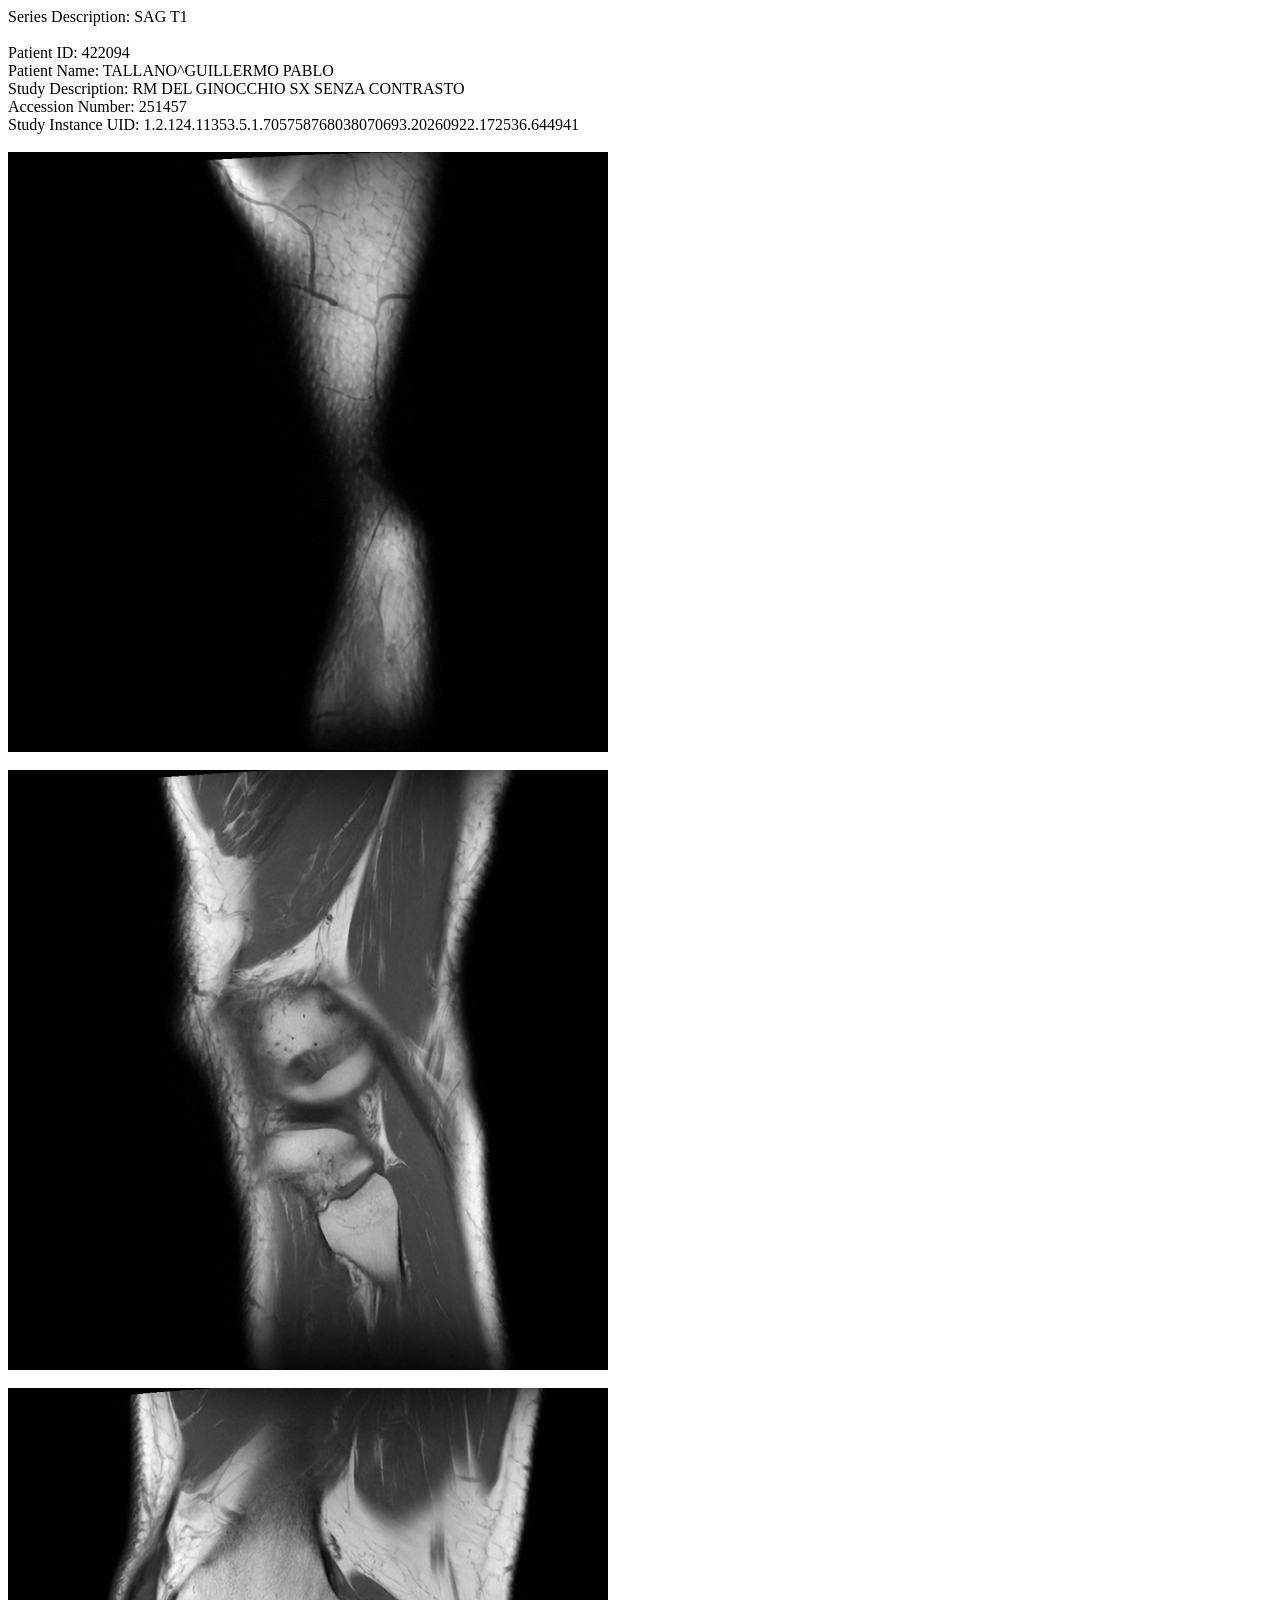
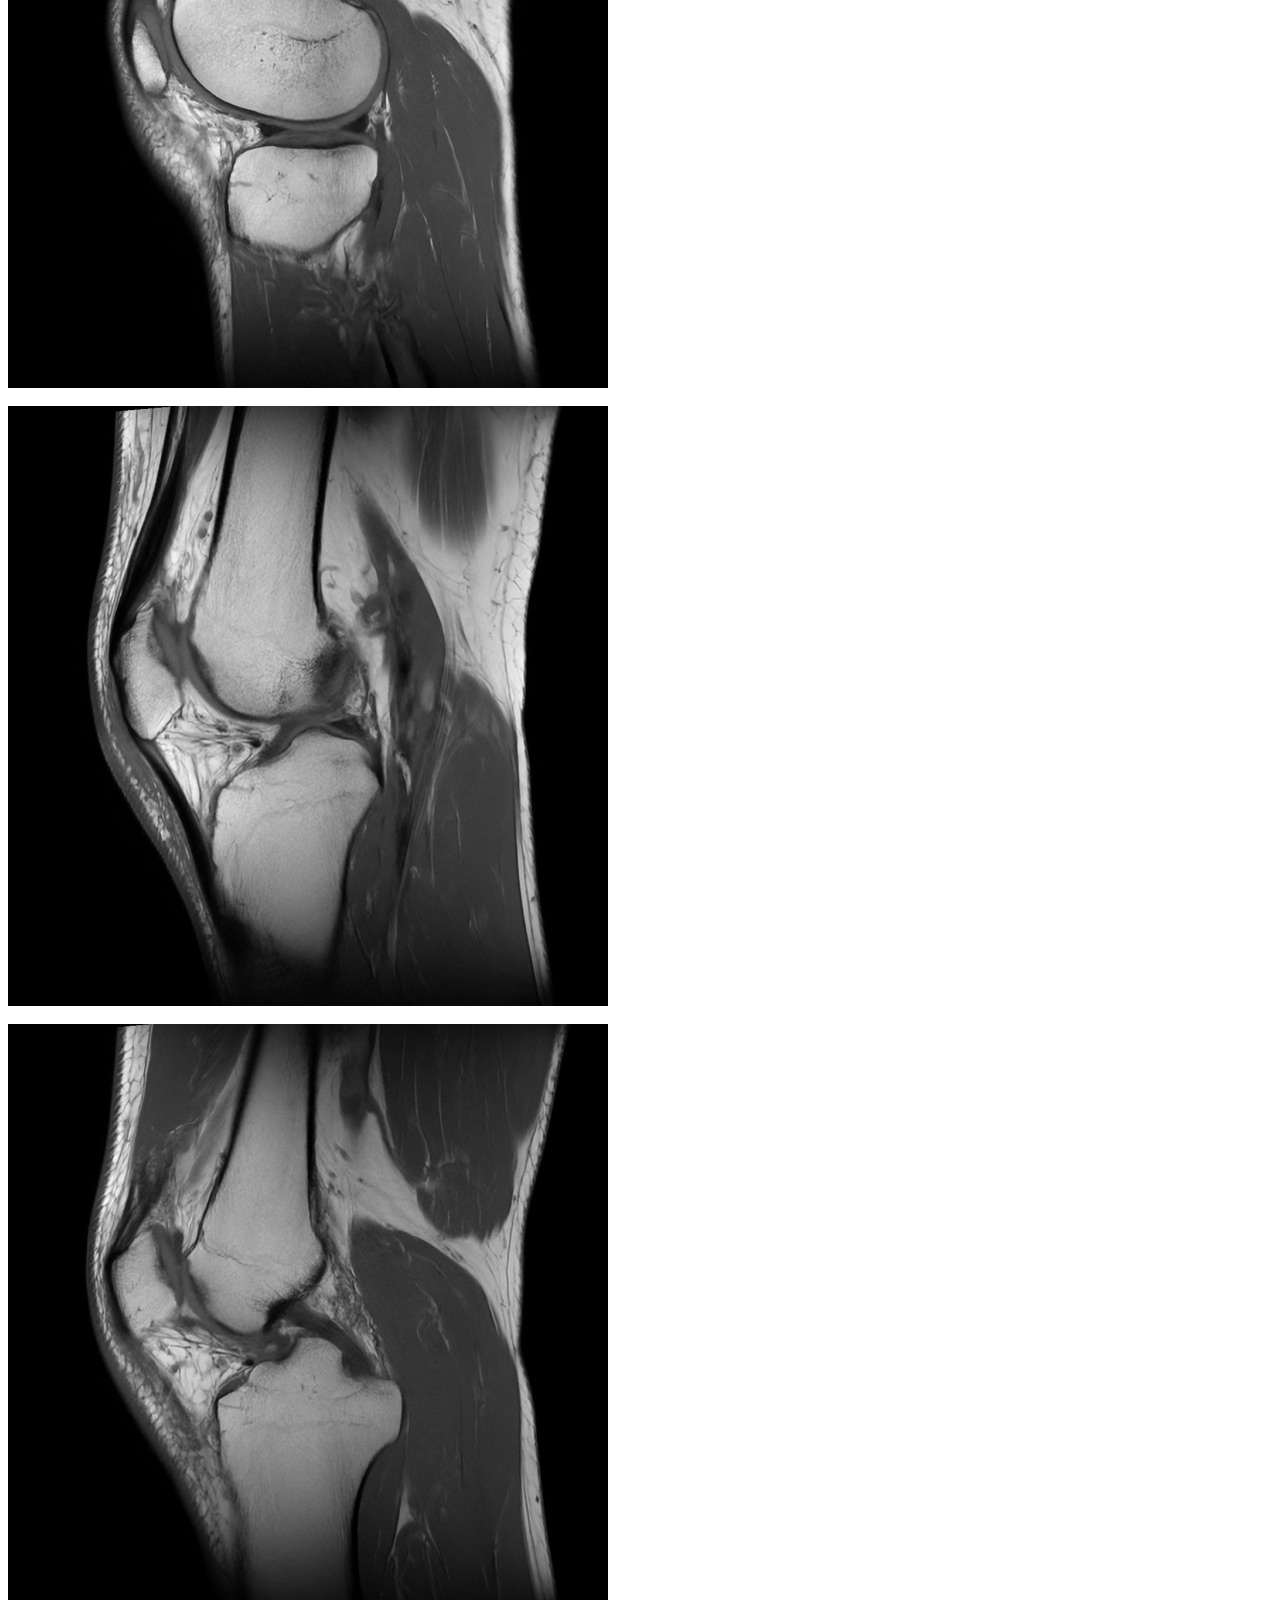
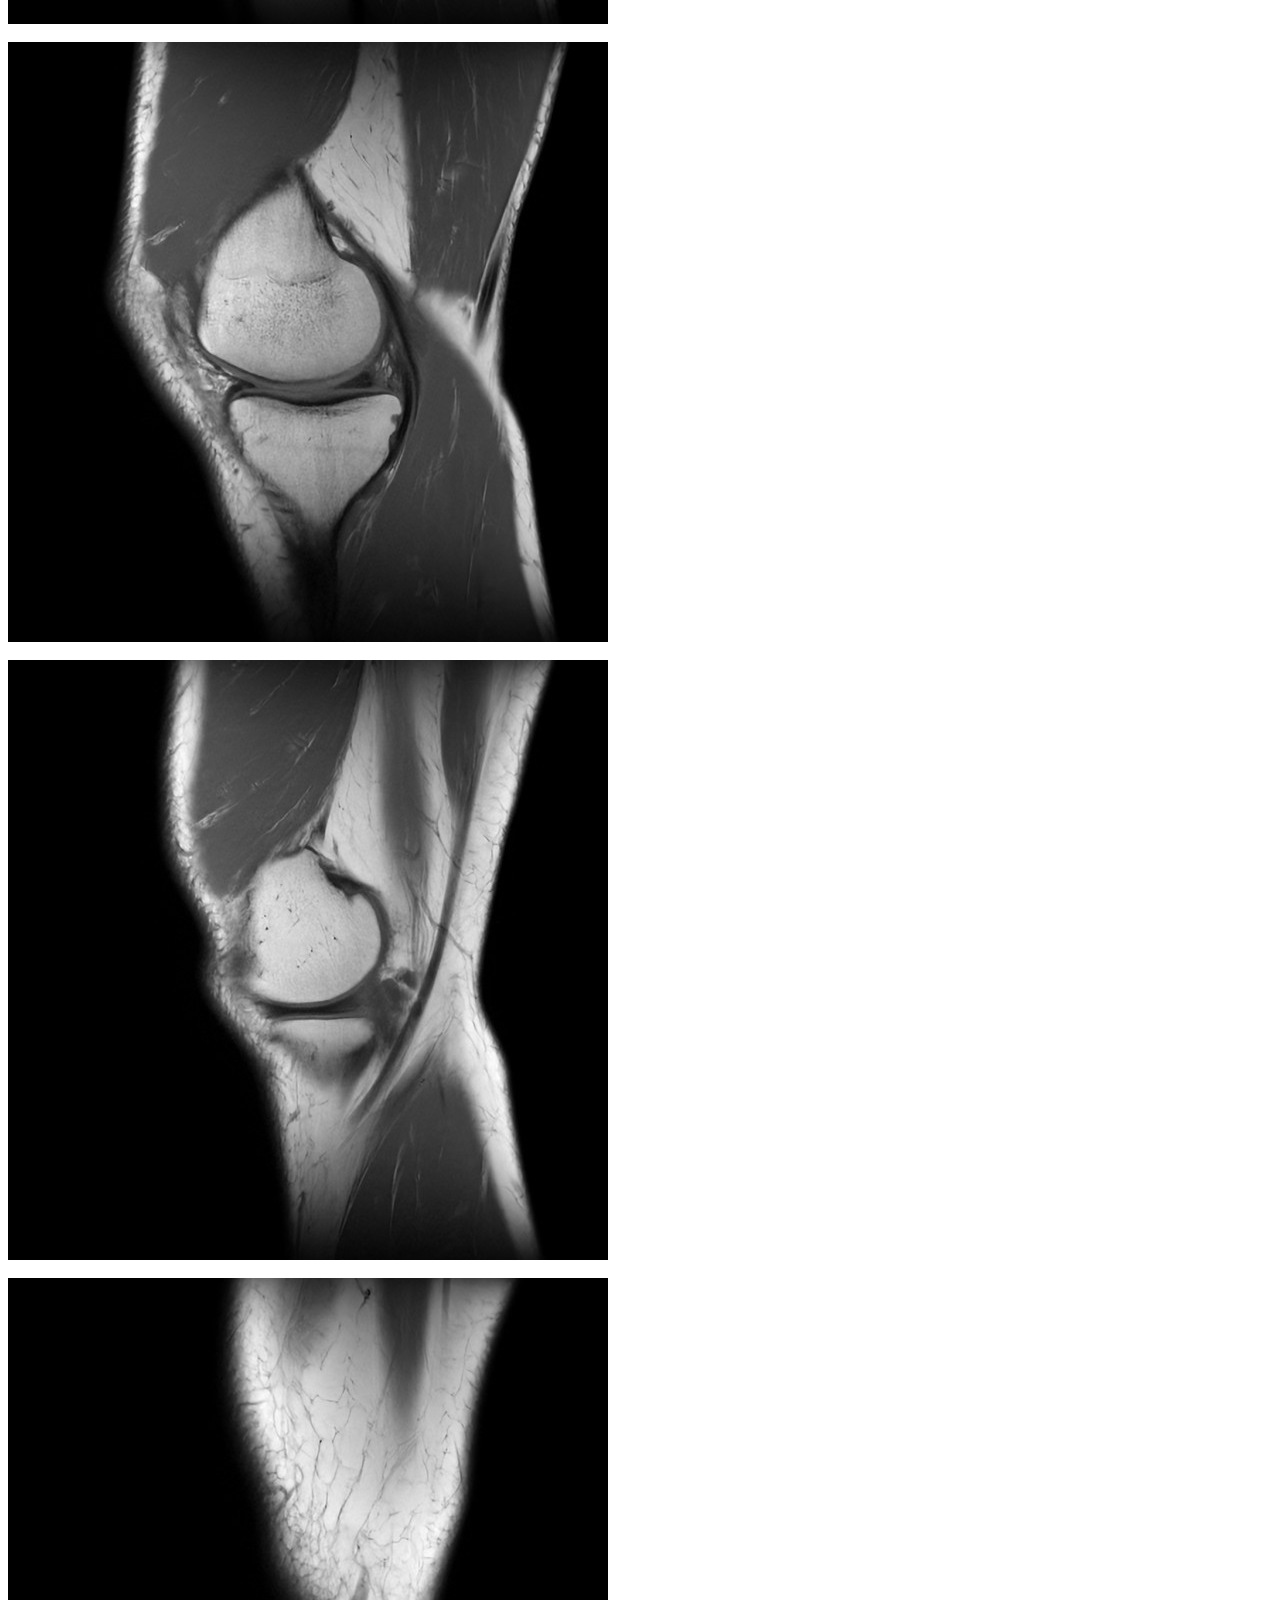
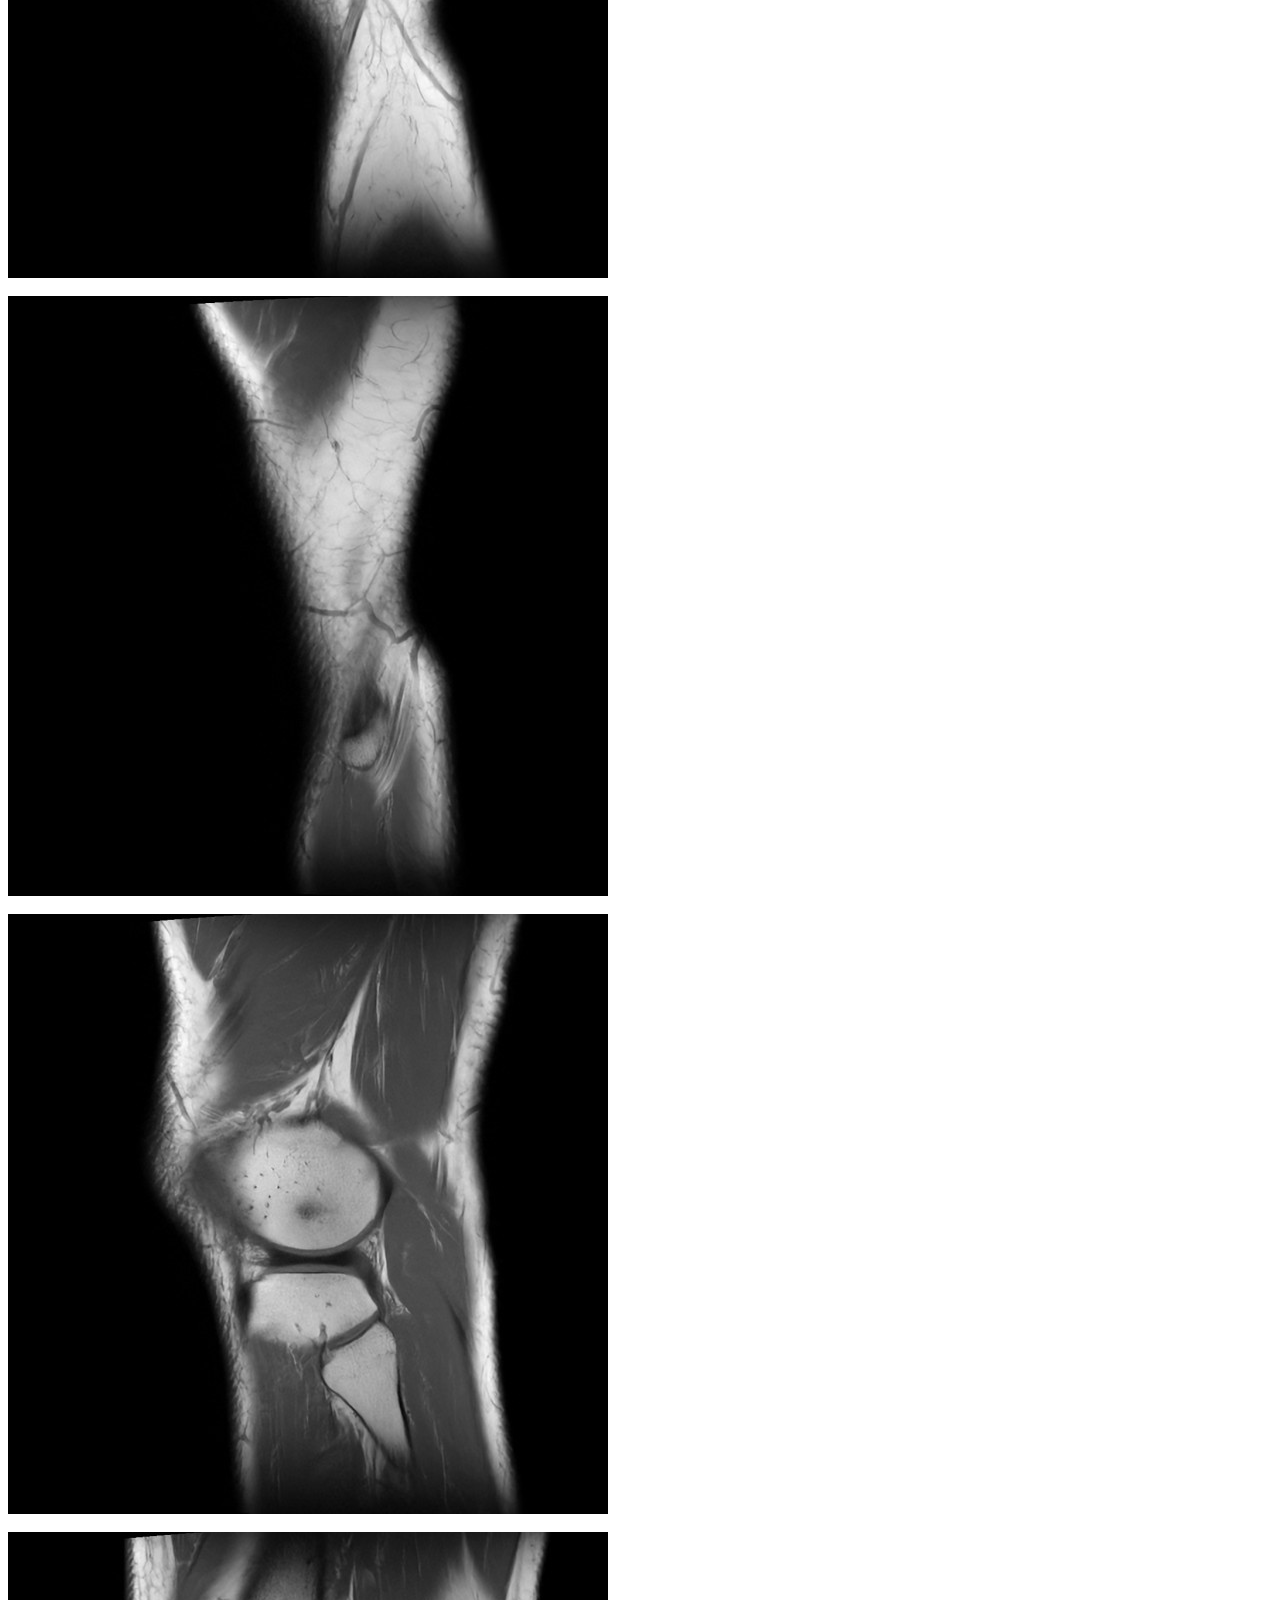
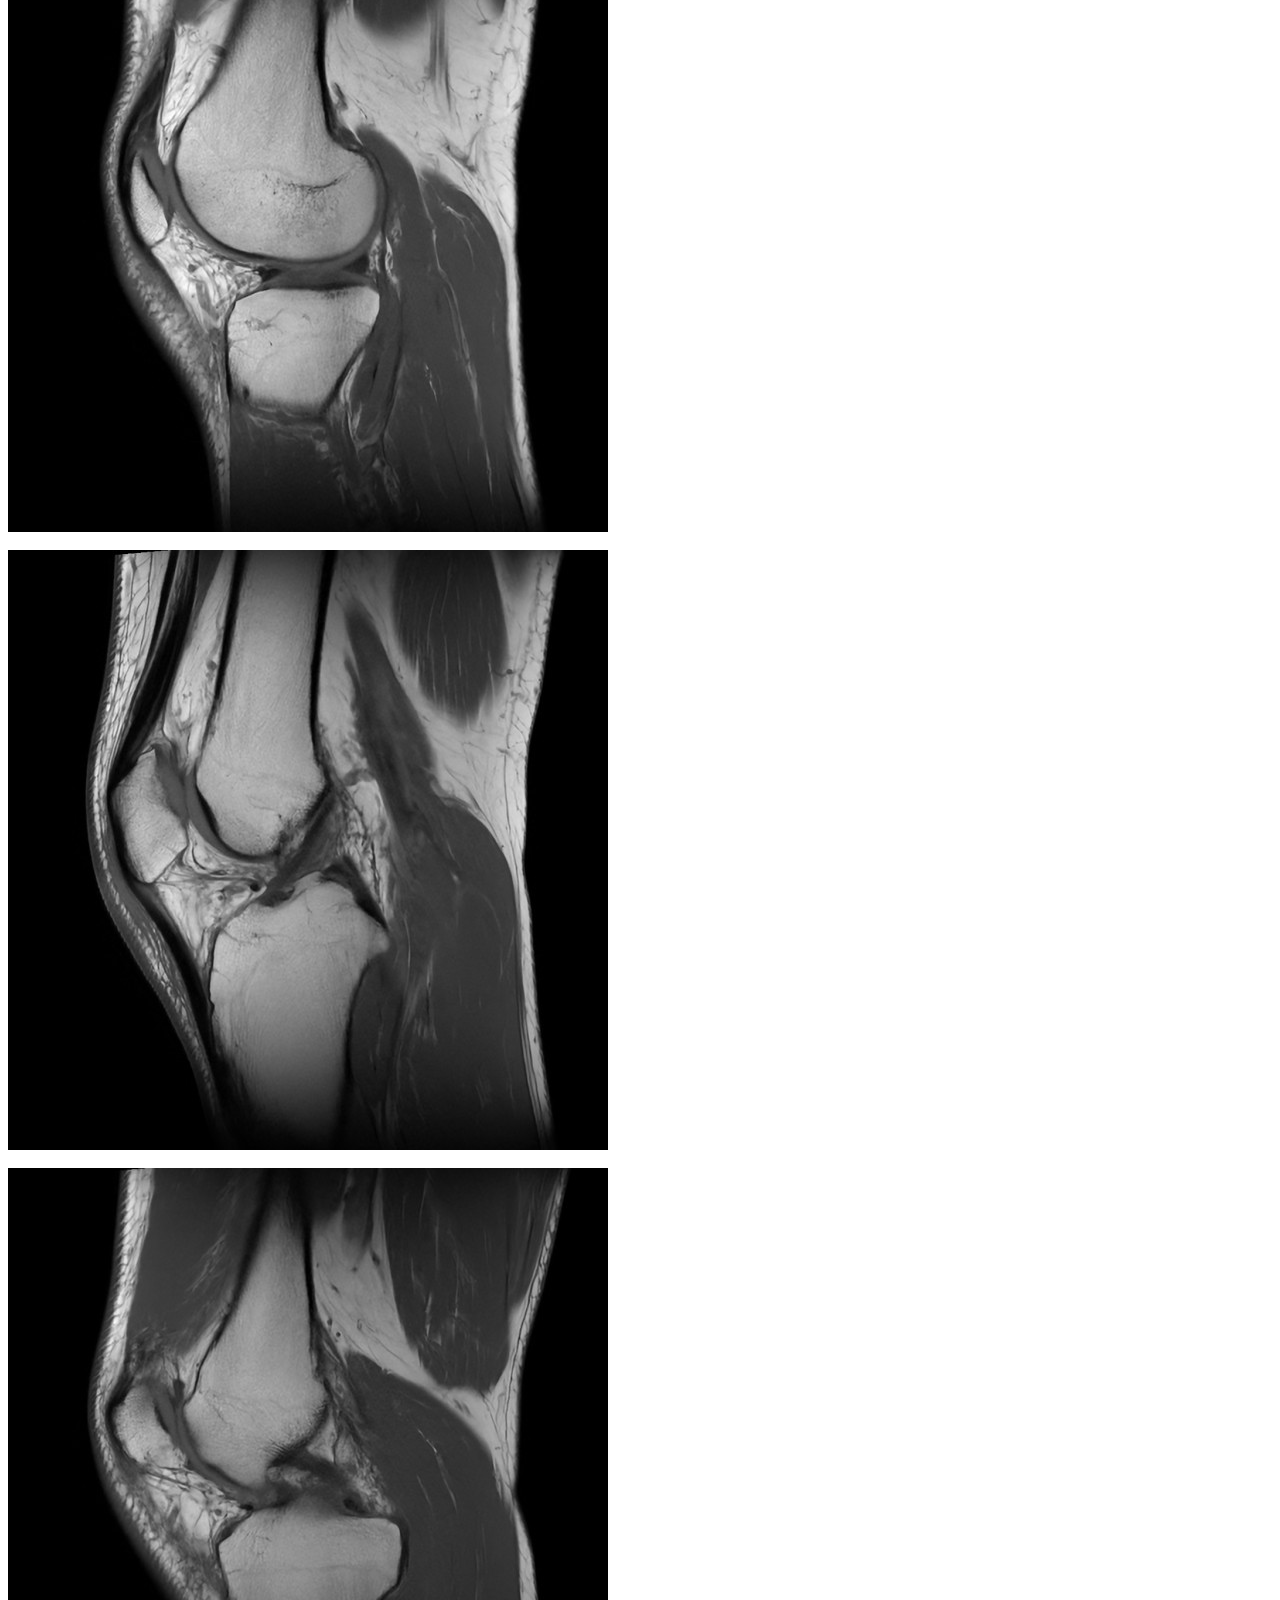
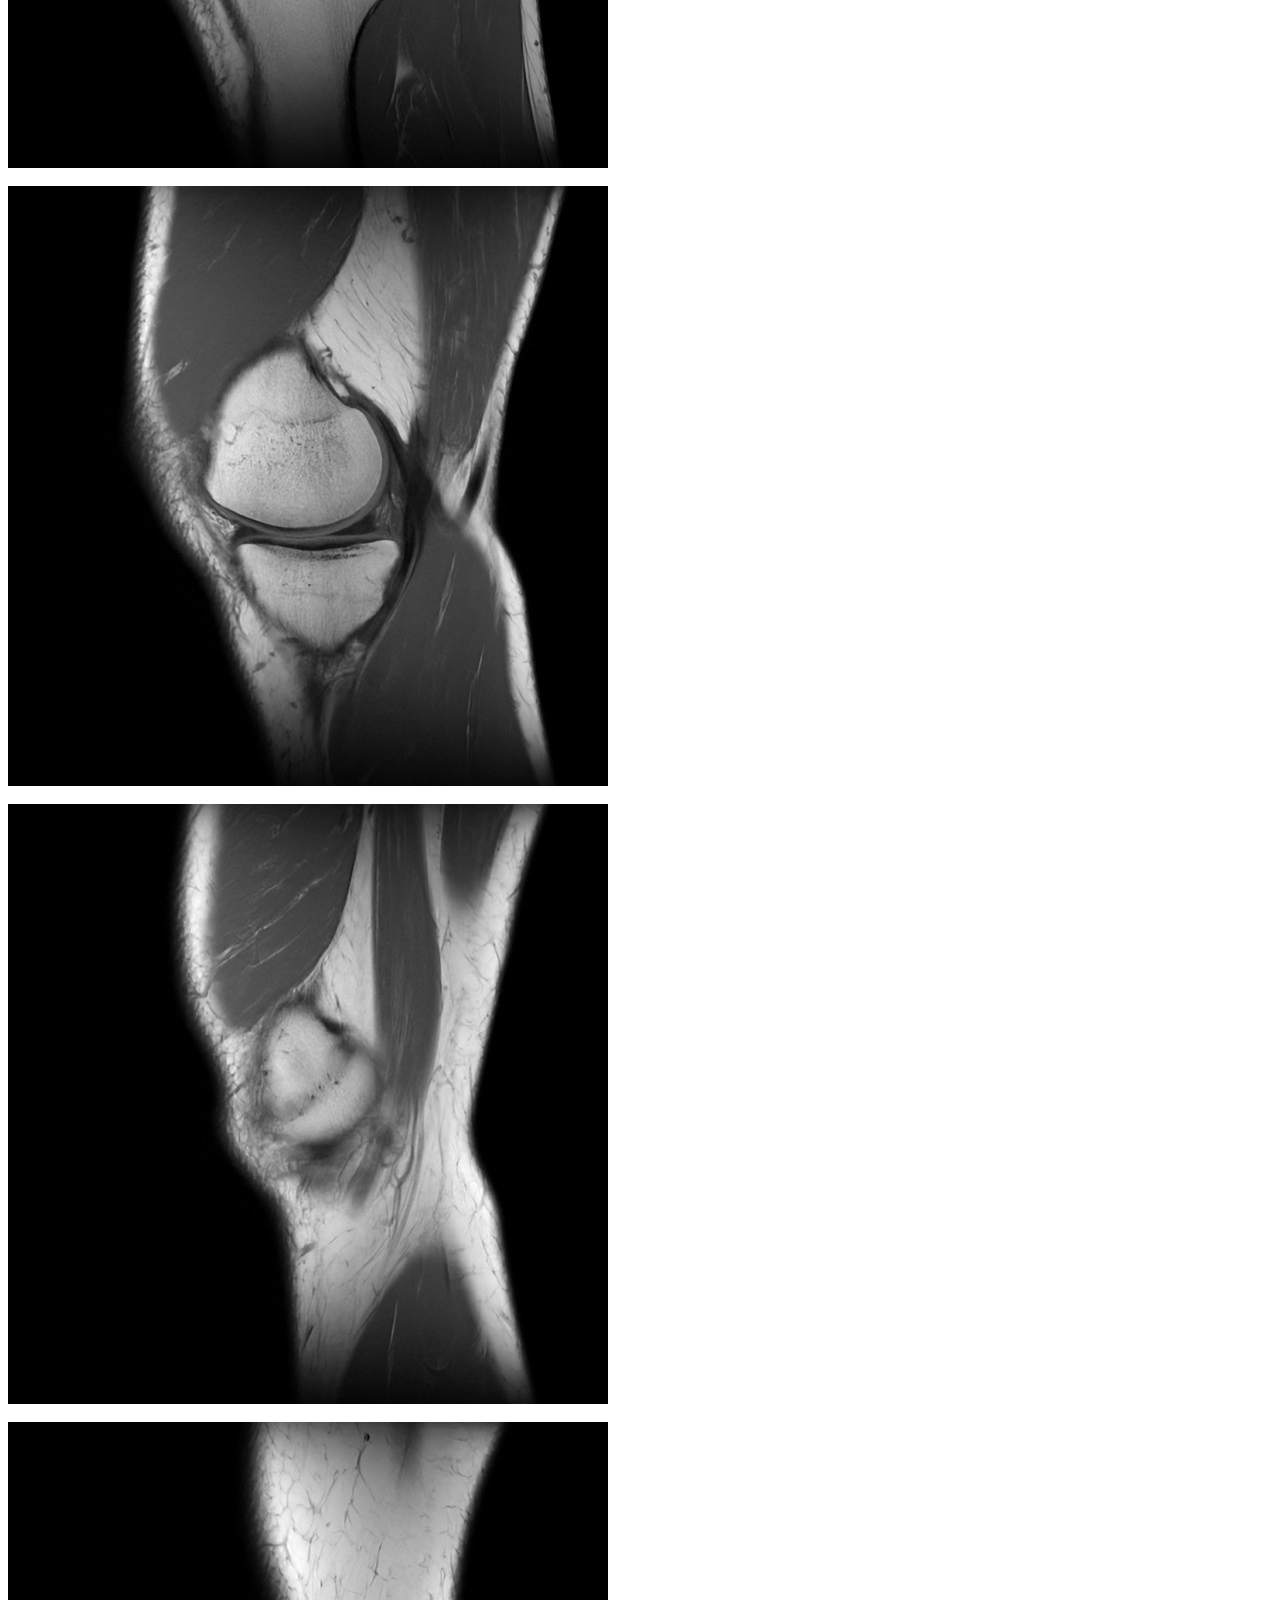
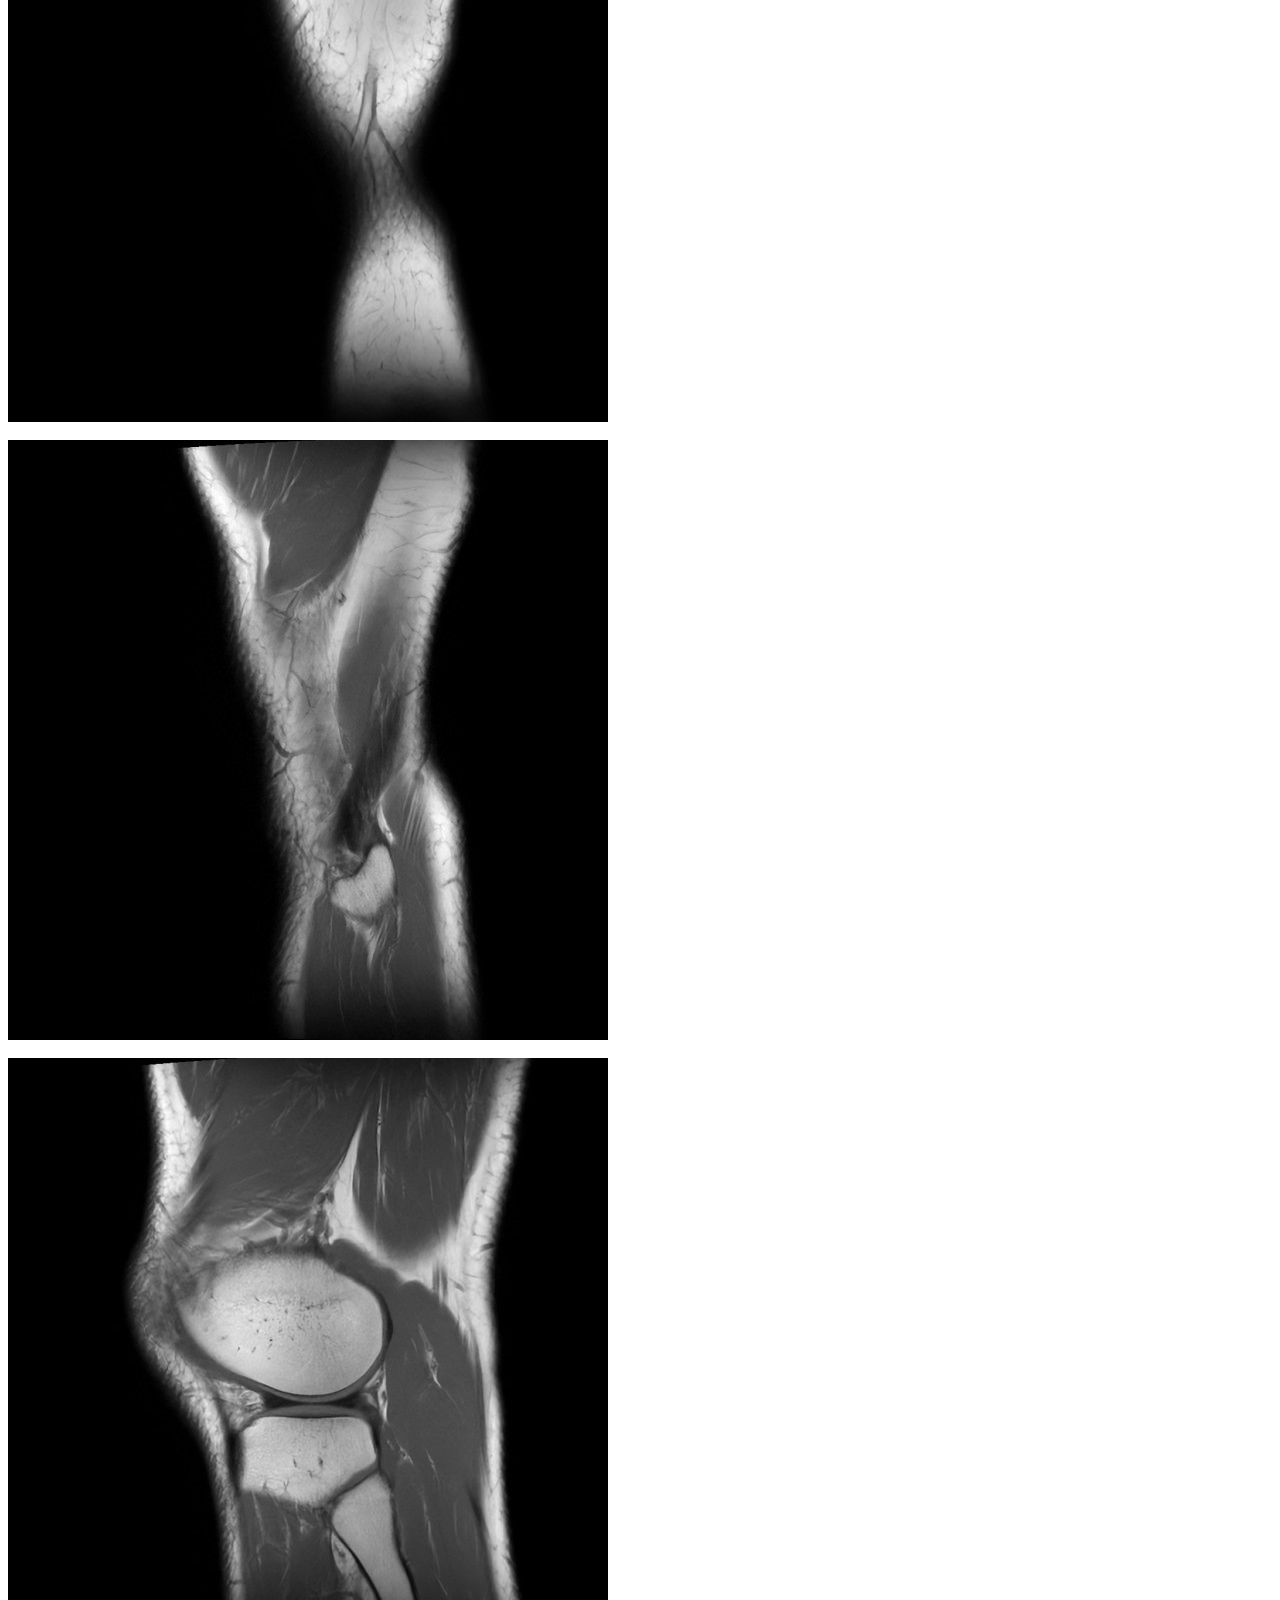
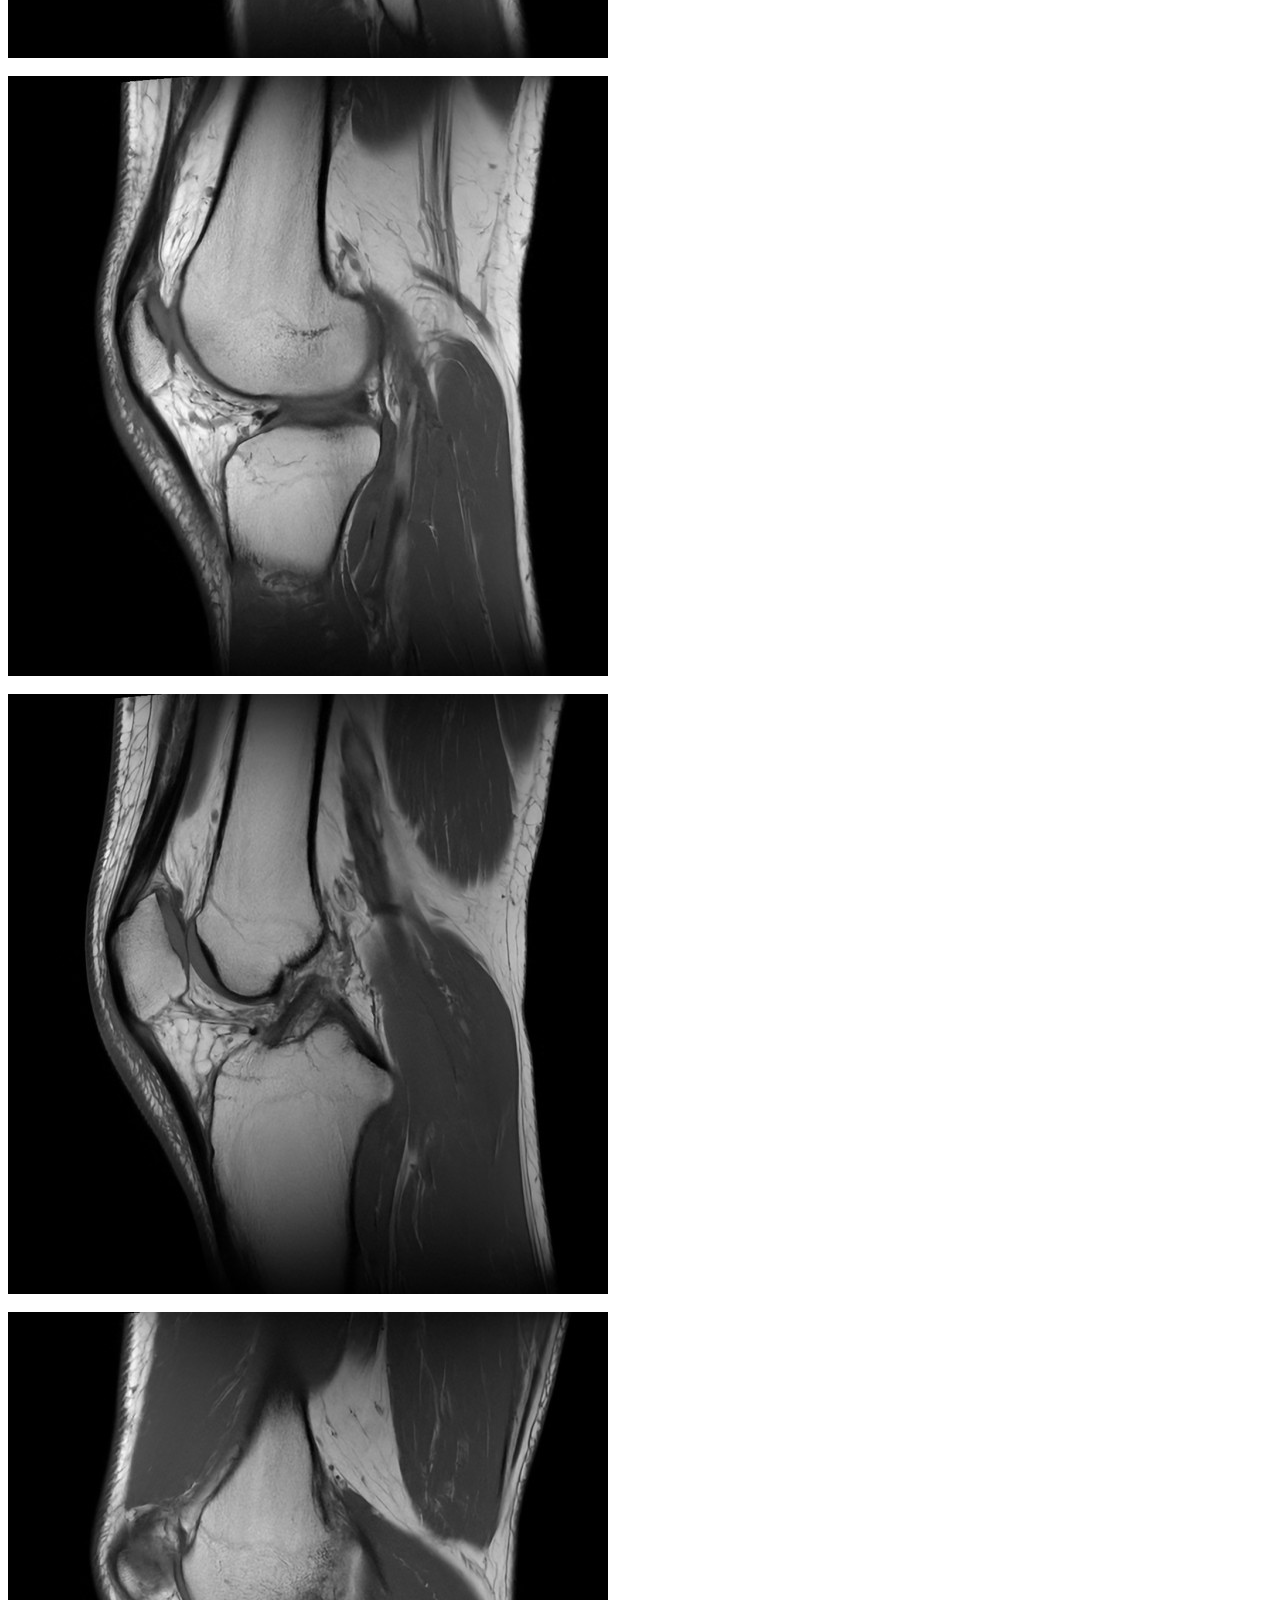
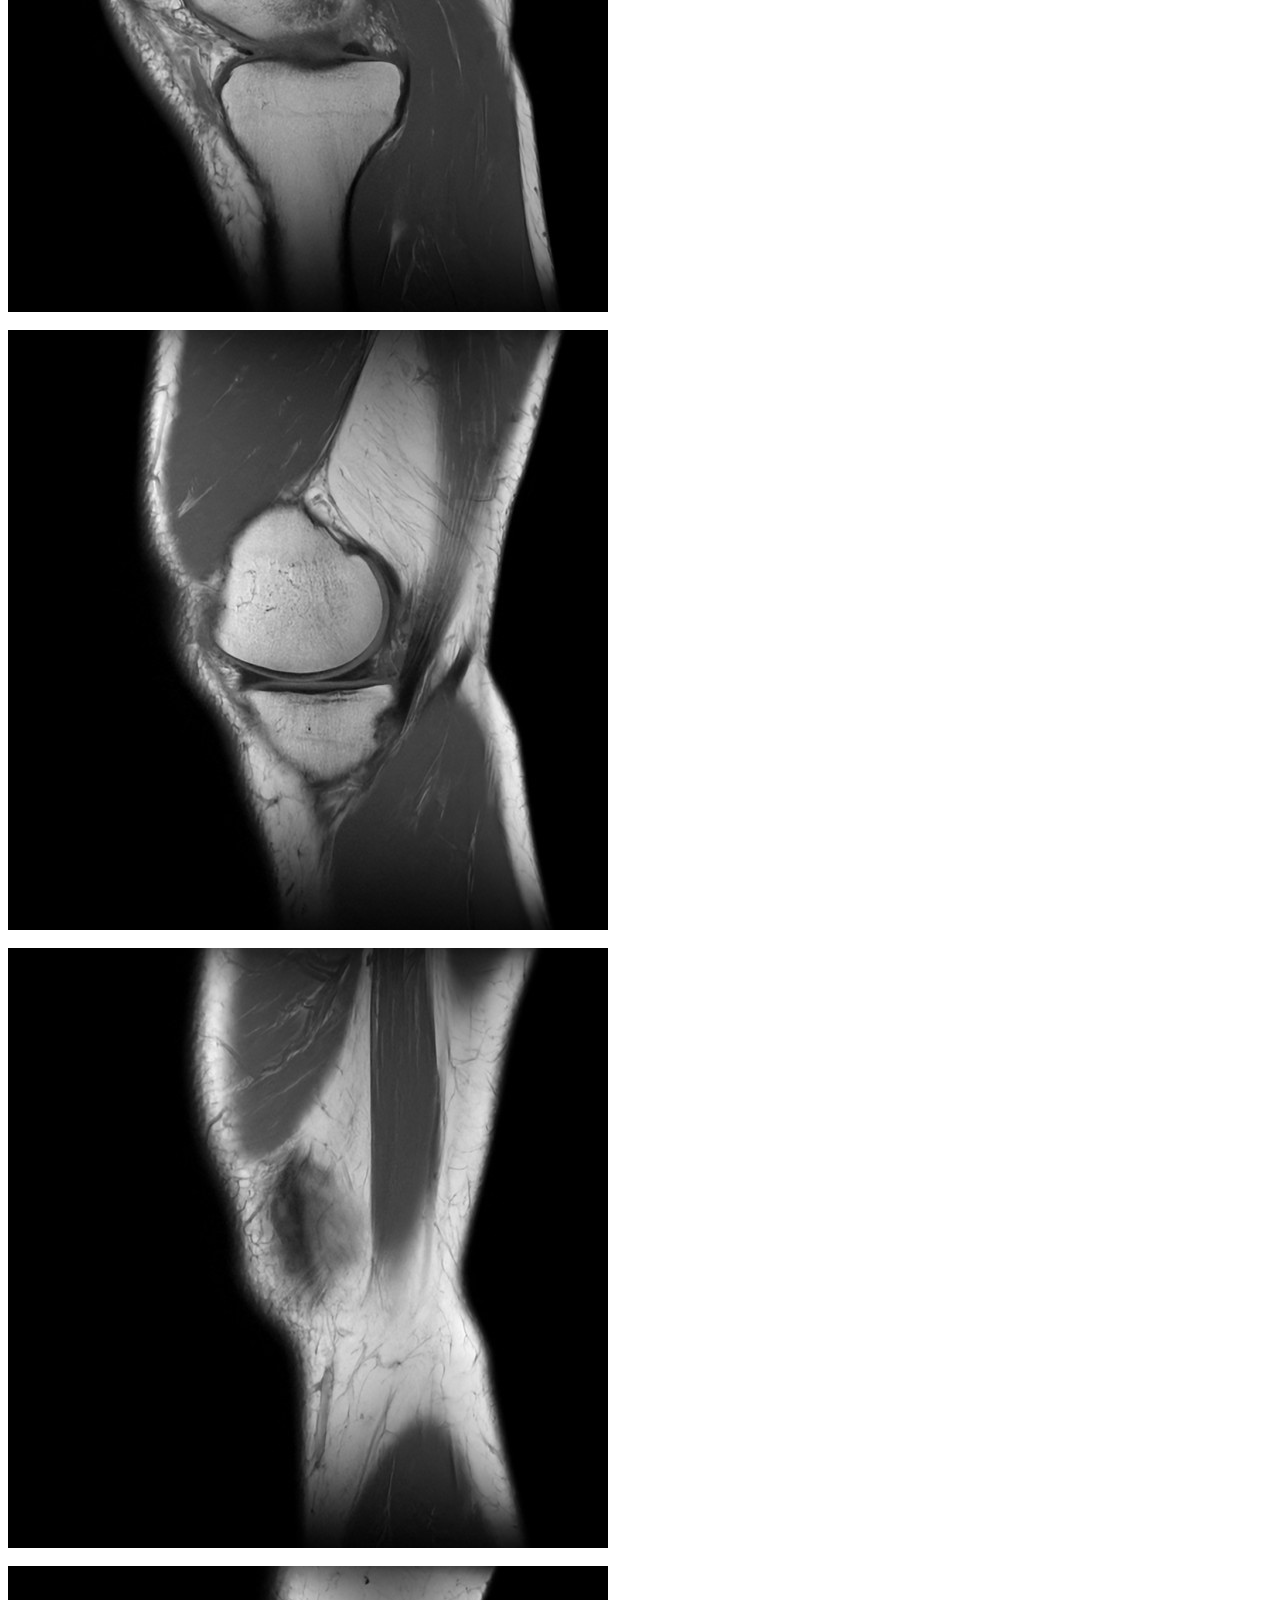
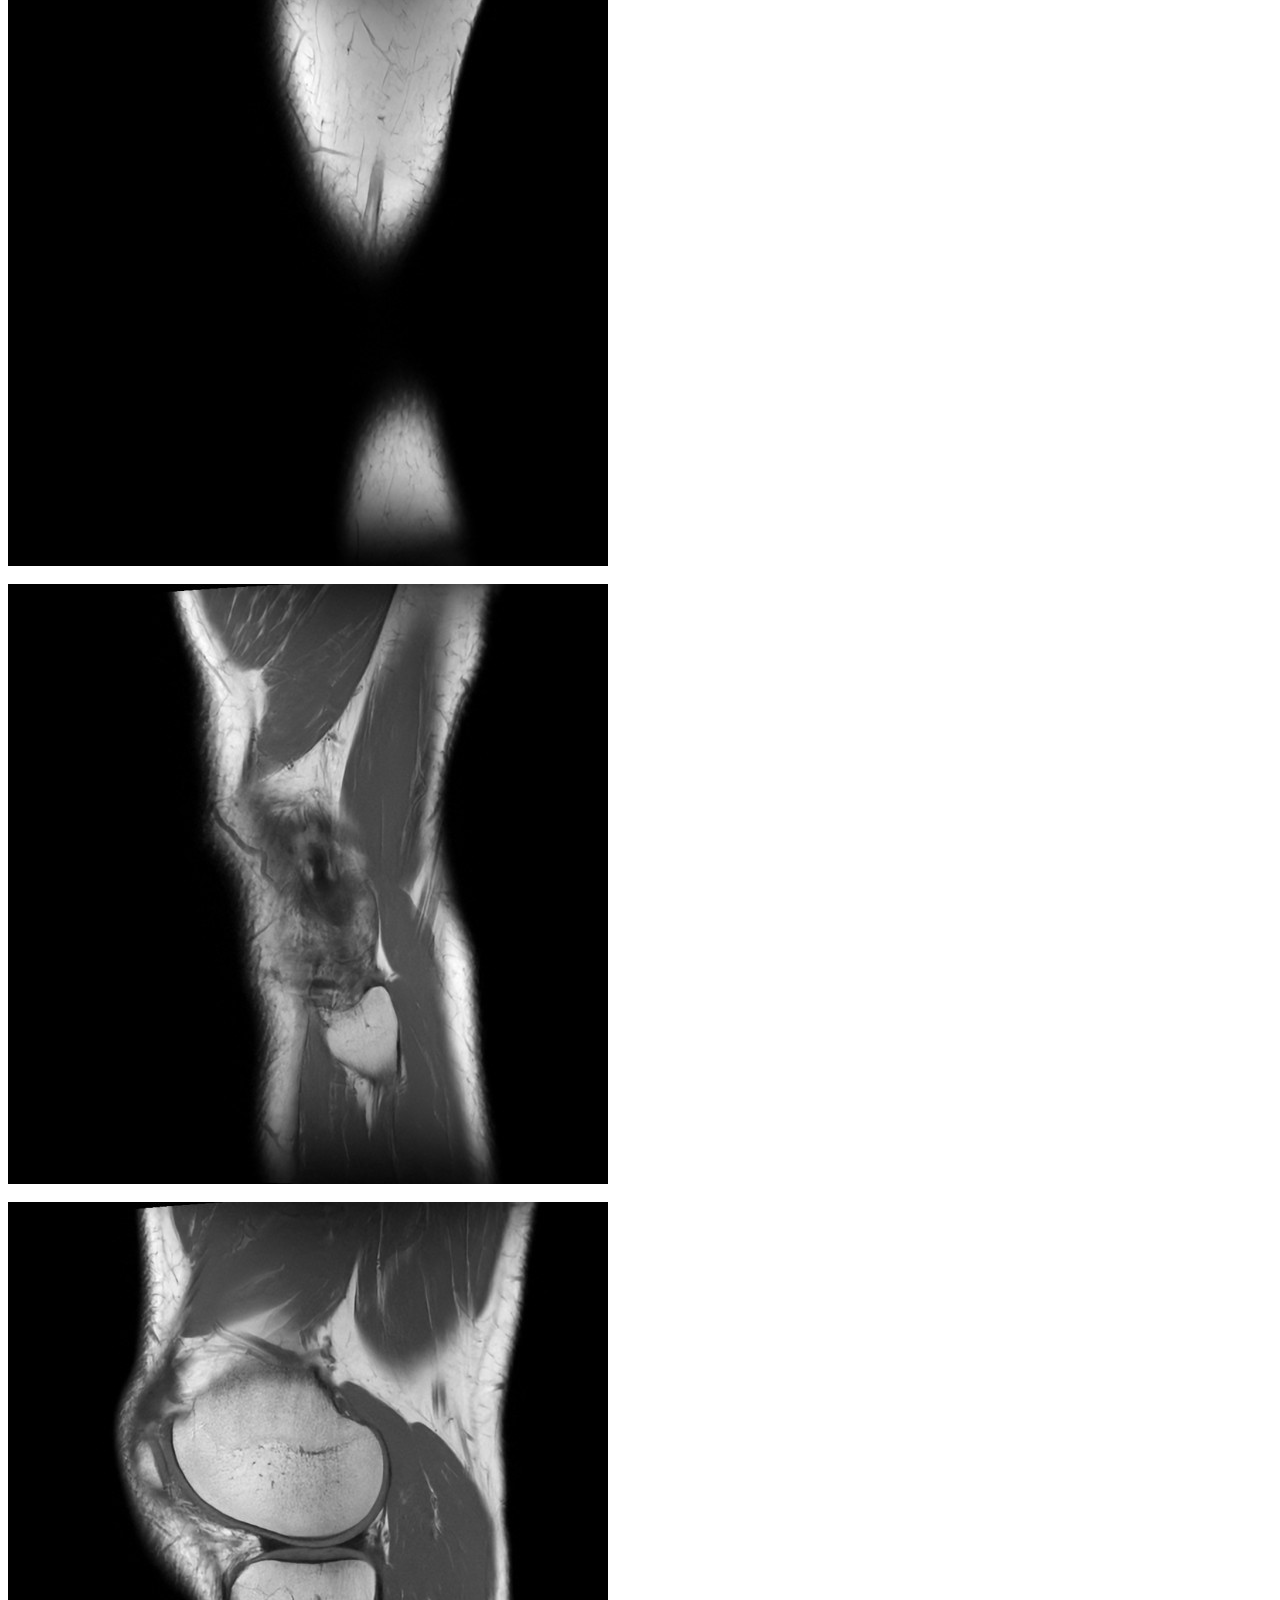
<file: IHE_PDI/0004.HTM>
<?xml version="1.0" encoding="UTF-8"?>
<!DOCTYPE html
    PUBLIC "-//W3C//DTD XHTML 1.0 Transitional//EN" "http://www.w3.org/TR/xhtml1/DTD/xhtml1-transitional.dtd">
<html xmlns="http://www.w3.org/1999/xhtml">

<head>
    <meta http-equiv="Content-Type" content="text/html; charset=UTF-8" />
    <title>SERIES</title>
</head>

<body vlink="#FF0000" alink="#FF0000" link="#FF0000">Series Description: SAG T1<br /><br />Patient ID:
    422094<br />Patient Name: TALLANO^GUILLERMO PABLO<br />Study Description: RM DEL GINOCCHIO SX SENZA
    CONTRASTO<br />Accession Number: 251457<br />Study Instance UID:
    1.2.124.11353.5.1.705758768038070693.20260922.172536.644941<br /><br /><img src="img/023E6CEE.jpg"
        alt="Image missing" /><br /><br /><img src="img/023E6CF2.jpg" alt="Image missing" /><br /><br /><img
        src="img/023E6CF6.jpg" alt="Image missing" /><br /><br /><img src="img/023E6CFA.jpg"
        alt="Image missing" /><br /><br /><img src="img/023E6CFE.jpg" alt="Image missing" /><br /><br /><img
        src="img/023E6D02.jpg" alt="Image missing" /><br /><br /><img src="img/023E6D06.jpg"
        alt="Image missing" /><br /><br /><img src="img/023E6D0A.jpg" alt="Image missing" /><br /><br /><img
        src="img/023E6CEF.jpg" alt="Image missing" /><br /><br /><img src="img/023E6CF3.jpg"
        alt="Image missing" /><br /><br /><img src="img/023E6CF7.jpg" alt="Image missing" /><br /><br /><img
        src="img/023E6CFB.jpg" alt="Image missing" /><br /><br /><img src="img/023E6CFF.jpg"
        alt="Image missing" /><br /><br /><img src="img/023E6D03.jpg" alt="Image missing" /><br /><br /><img
        src="img/023E6D07.jpg" alt="Image missing" /><br /><br /><img src="img/023E6D0B.jpg"
        alt="Image missing" /><br /><br /><img src="img/023E6CF0.jpg" alt="Image missing" /><br /><br /><img
        src="img/023E6CF4.jpg" alt="Image missing" /><br /><br /><img src="img/023E6CF8.jpg"
        alt="Image missing" /><br /><br /><img src="img/023E6CFC.jpg" alt="Image missing" /><br /><br /><img
        src="img/023E6D00.jpg" alt="Image missing" /><br /><br /><img src="img/023E6D04.jpg"
        alt="Image missing" /><br /><br /><img src="img/023E6D08.jpg" alt="Image missing" /><br /><br /><img
        src="img/023E6D0C.jpg" alt="Image missing" /><br /><br /><img src="img/023E6CF1.jpg"
        alt="Image missing" /><br /><br /><img src="img/023E6CF5.jpg" alt="Image missing" /><br /><br /><img
        src="img/023E6CF9.jpg" alt="Image missing" /><br /><br /><img src="img/023E6CFD.jpg"
        alt="Image missing" /><br /><br /><img src="img/023E6D01.jpg" alt="Image missing" /><br /><br /><img
        src="img/023E6D05.jpg" alt="Image missing" /><br /><br /><img src="img/023E6D09.jpg"
        alt="Image missing" /><br /><br />
    <script type="text/javascript">
//<![CDATA[
(function(){
var imgs=[].slice.call(document.images),v=document.createElement('div'),im=document.createElement('img'),
s=1,x=0,y=0,i=0,drag=null;
v.style.cssText='position:fixed;left:0;top:0;width:100%;height:100%;background:rgba(0,0,0,.92);z-index:99999;display:none;overflow:hidden';
im.style.cssText='position:absolute;left:0;top:0;transform-origin:0 0;max-width:none;cursor:grab';
im.draggable=false;
var b=document.createElement('div');
b.style.cssText='position:fixed;top:10px;left:10px;color:#fff;font:14px Arial;z-index:100000';
b.innerHTML='Wheel: zoom | Drag: move | Double-click: reset | Arrows: next/prev | Esc: close';
var bar=document.createElement('div');
bar.style.cssText='position:fixed;top:10px;right:15px;display:flex;align-items:center;gap:10px;z-index:100001';
bar.onmousedown=function(e){e.stopPropagation();};
bar.onclick=function(e){e.stopPropagation();};
var cnt=document.createElement('div');
cnt.style.cssText='color:#fff;font:bold 20px Arial;min-width:80px;text-align:center';
function btn(label,bg,fn){
 var d=document.createElement('div');
 d.innerHTML=label;
 d.style.cssText='width:70px;height:70px;line-height:66px;text-align:center;font:bold 56px Arial;color:#fff;background:'+bg+';border-radius:50%;cursor:pointer;user-select:none';
 d.onclick=fn;bar.appendChild(d);return d;}
btn('&lsaquo;','#444',function(){show(i-1);});
bar.appendChild(cnt);
btn('&rsaquo;','#444',function(){show(i+1);});
btn('&times;','#c00',function(){v.style.display='none';});
v.appendChild(im);v.appendChild(b);v.appendChild(bar);document.body.appendChild(v);
function ap(){im.style.transform='translate('+x+'px,'+y+'px) scale('+s+')';}
function reset(){
 var w=im.naturalWidth||1,h=im.naturalHeight||1;
 s=Math.min(innerWidth/w,innerHeight/h)*0.95;
 x=(innerWidth-w*s)/2;y=(innerHeight-h*s)/2;ap();}
function show(n){i=(n+imgs.length)%imgs.length;cnt.innerHTML=(i+1)+' / '+imgs.length;im.onload=reset;im.src=imgs[i].src;if(im.complete)reset();}
imgs.forEach(function(el,n){el.style.cursor='zoom-in';el.onclick=function(){v.style.display='block';show(n);};});
v.addEventListener('wheel',function(e){
 e.preventDefault();
 var f=e.deltaY>0?0.87:1.15;
 x=e.clientX-(e.clientX-x)*f;y=e.clientY-(e.clientY-y)*f;s*=f;ap();
},{passive:false});
v.onmousedown=function(e){drag={x:e.clientX-x,y:e.clientY-y};im.style.cursor='grabbing';e.preventDefault();};
window.addEventListener('mousemove',function(e){if(drag){x=e.clientX-drag.x;y=e.clientY-drag.y;ap();}});
window.addEventListener('mouseup',function(){drag=null;im.style.cursor='grab';});
v.onclick=function(e){if(e.target===v)v.style.display='none';};
im.ondblclick=reset;
document.addEventListener('keydown',function(e){
 if(v.style.display!=='block')return;
 if(e.key==='Escape')v.style.display='none';
 if(e.key==='ArrowRight'||e.key==='ArrowDown')show(i+1);
 if(e.key==='ArrowLeft'||e.key==='ArrowUp')show(i-1);
});
})();
//]]>
</script></body>

</html>
</file>
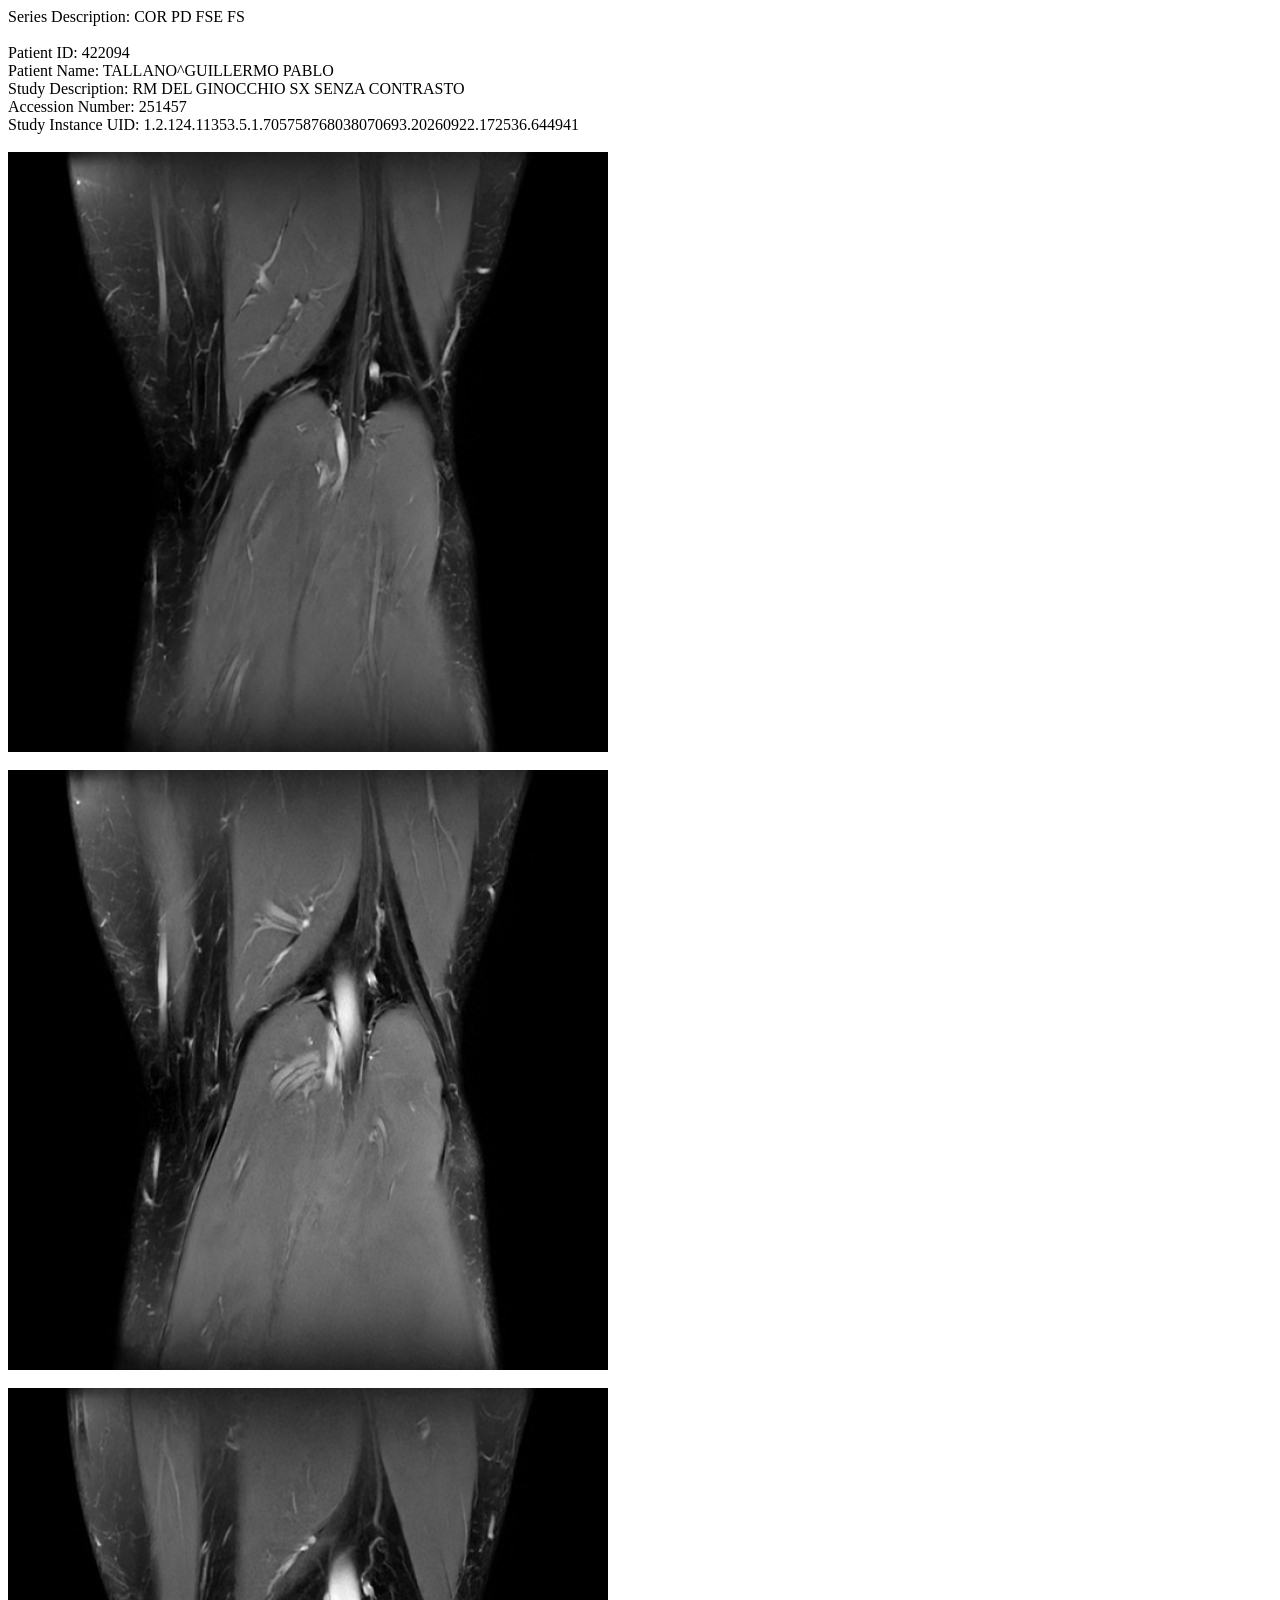
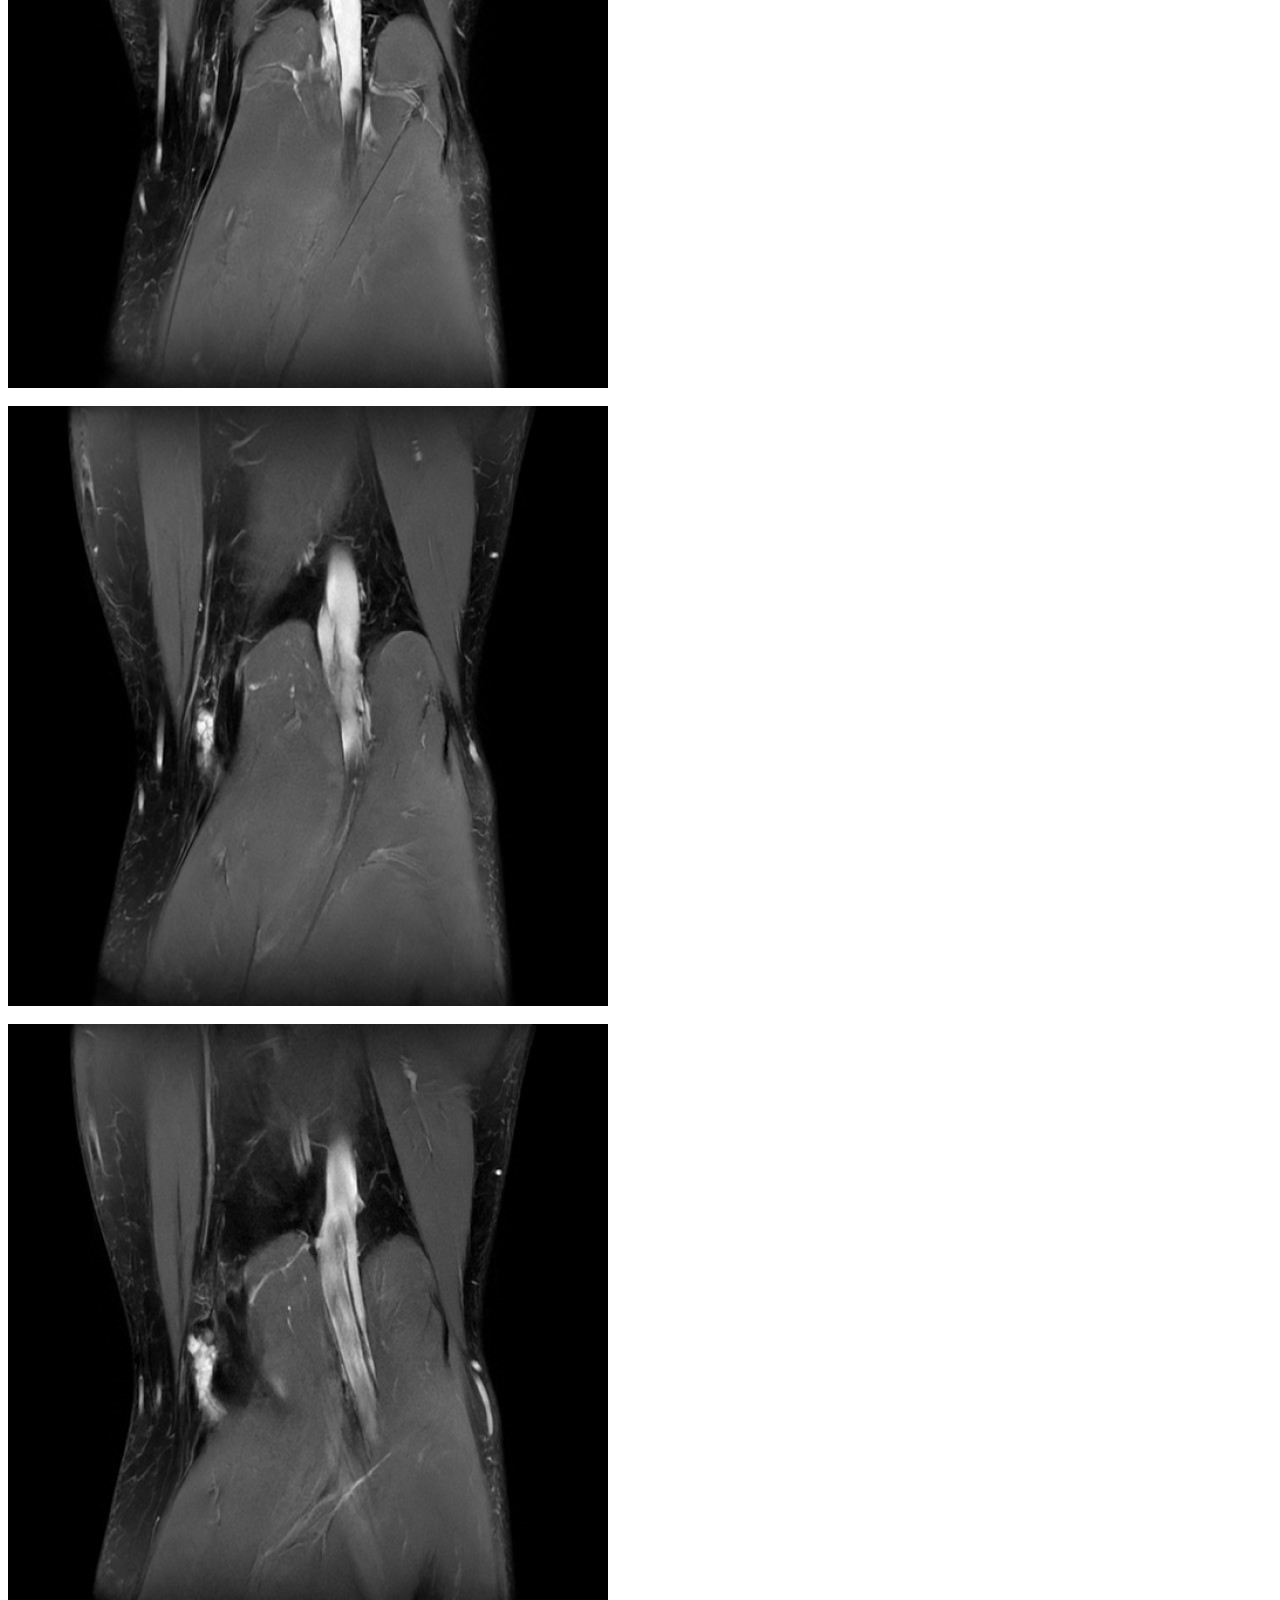
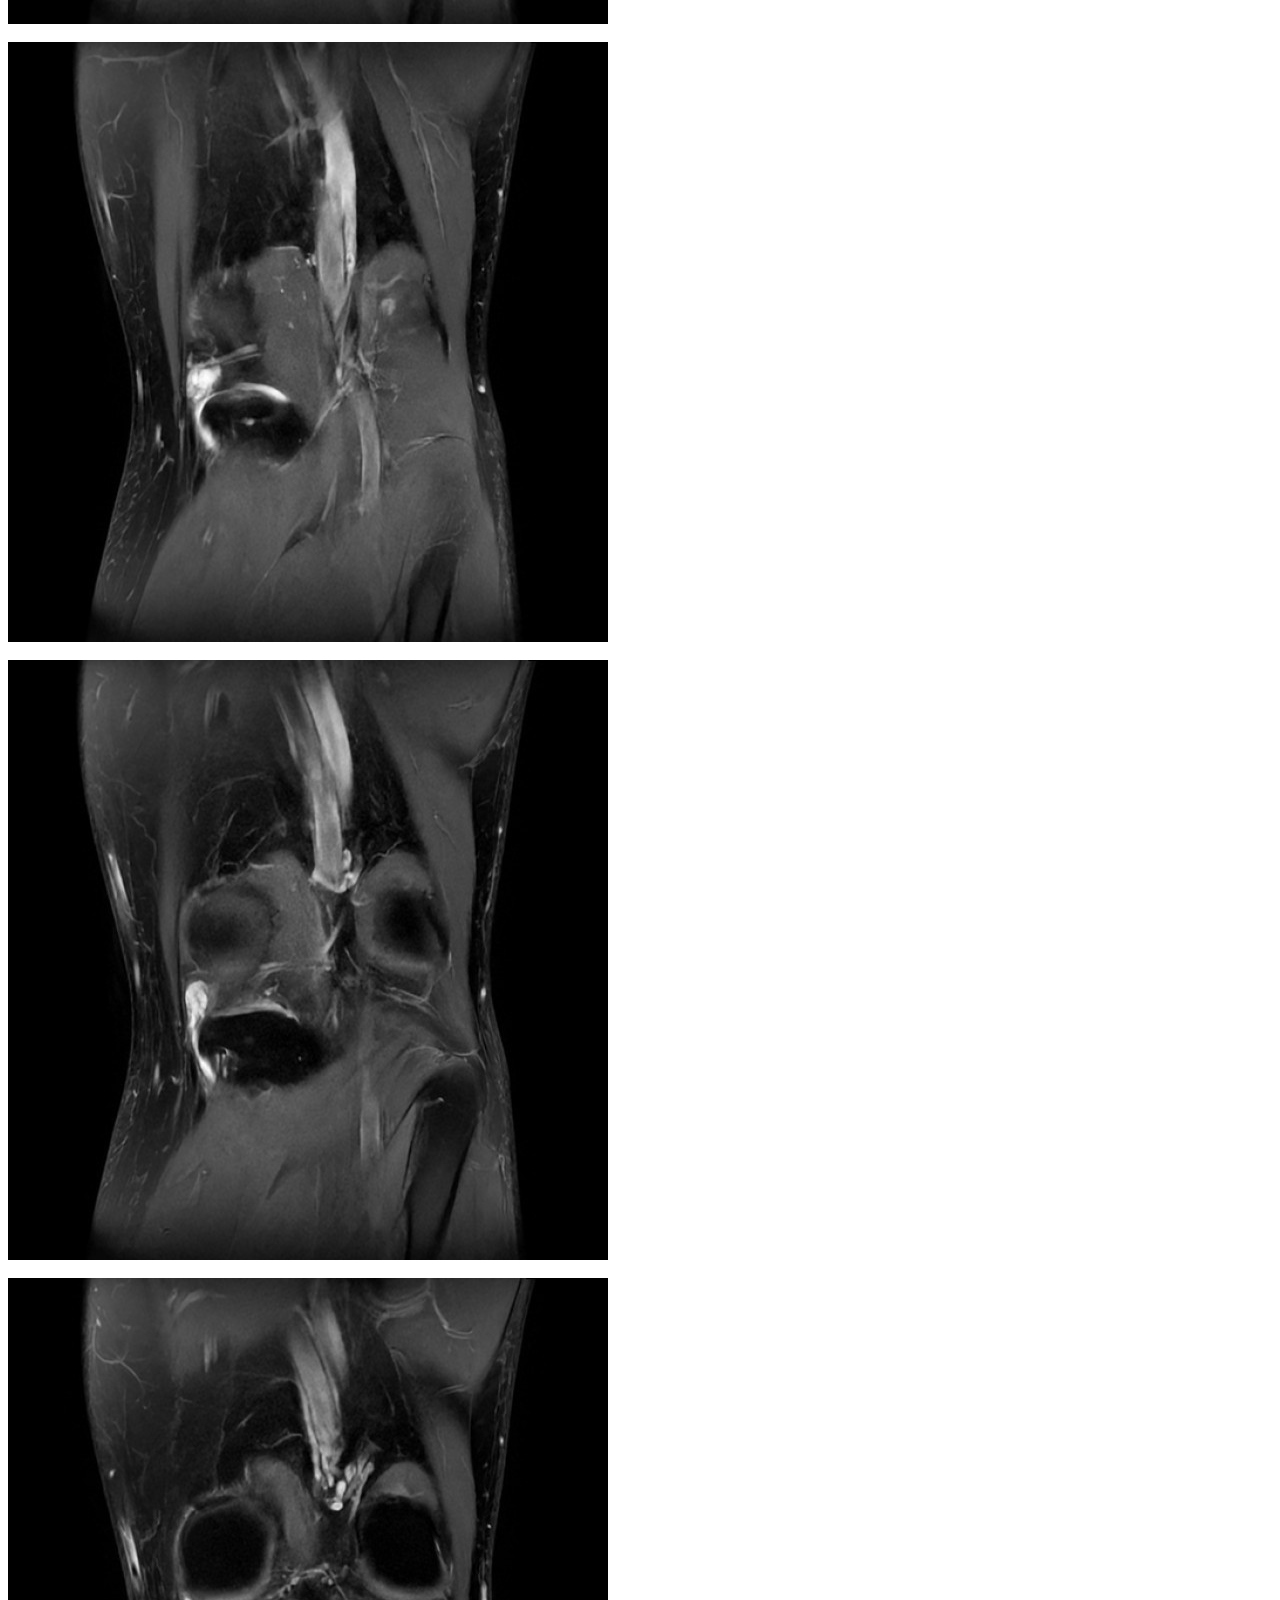
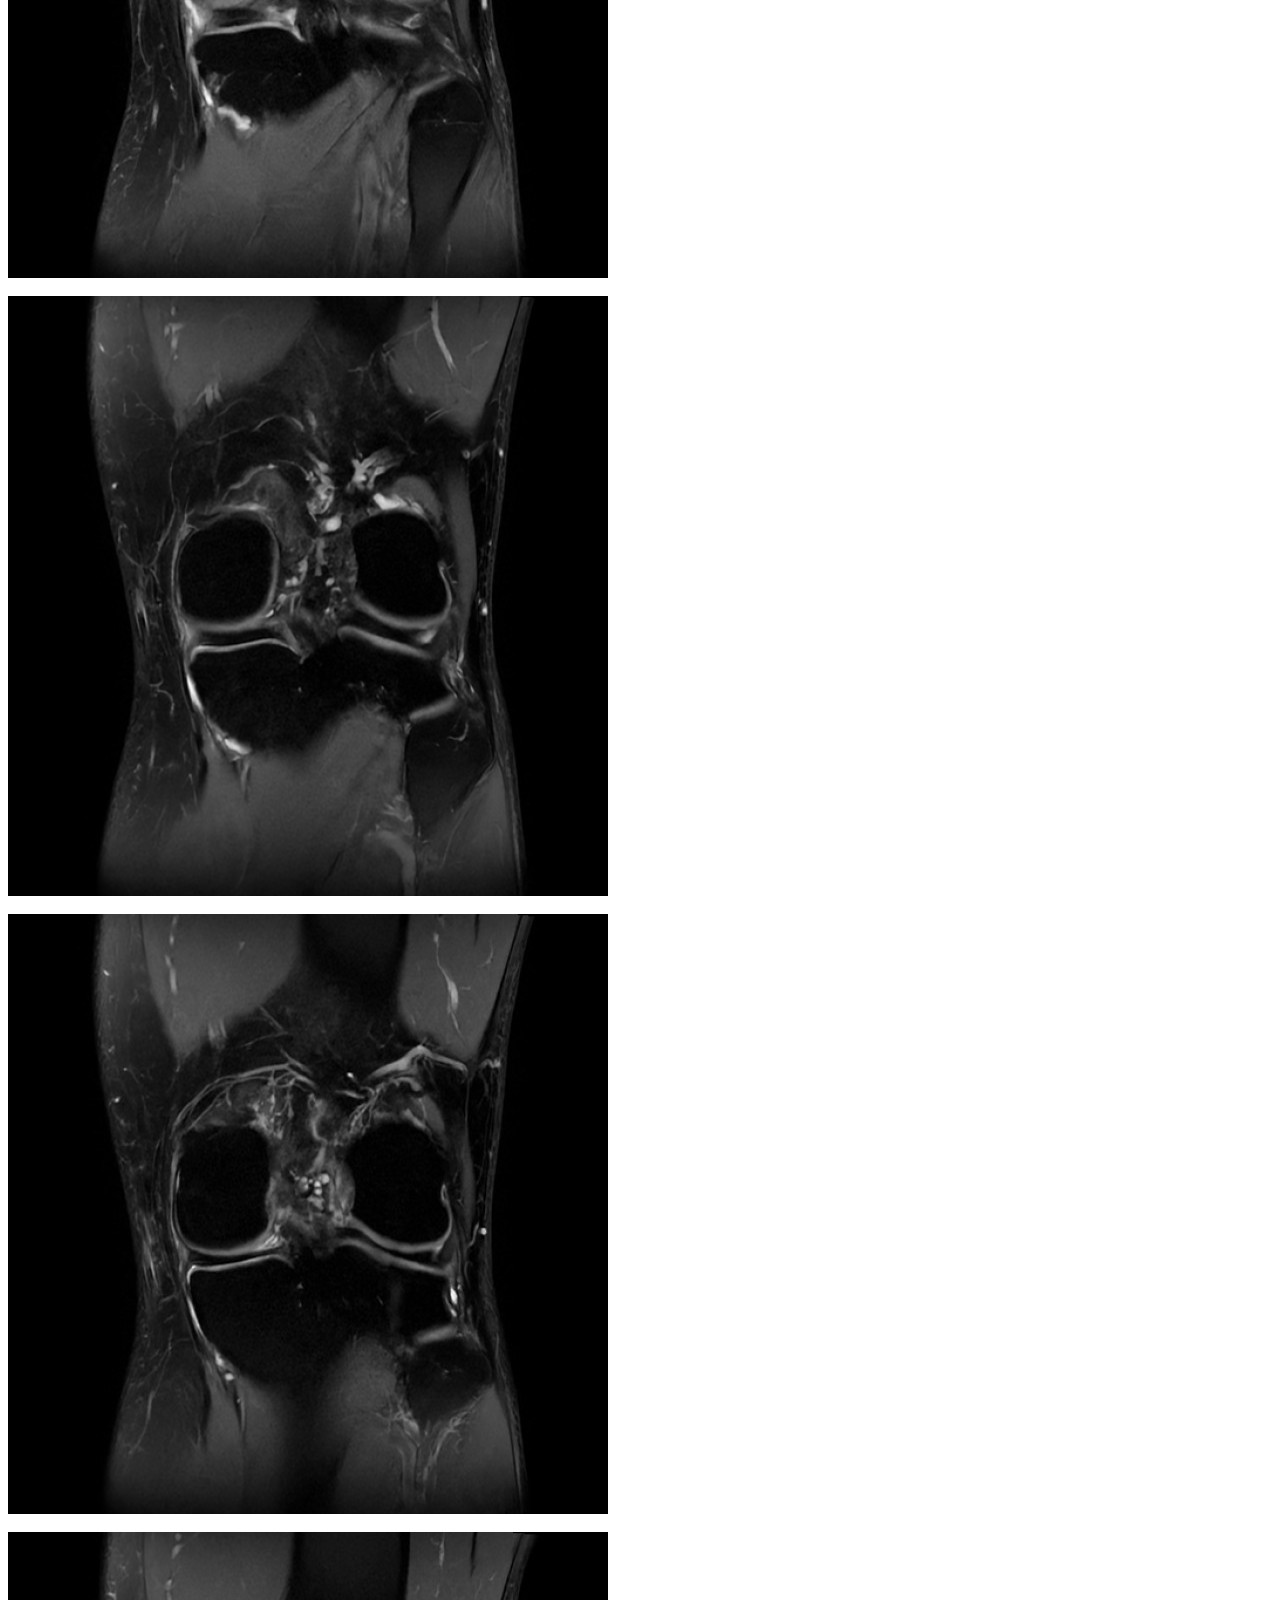
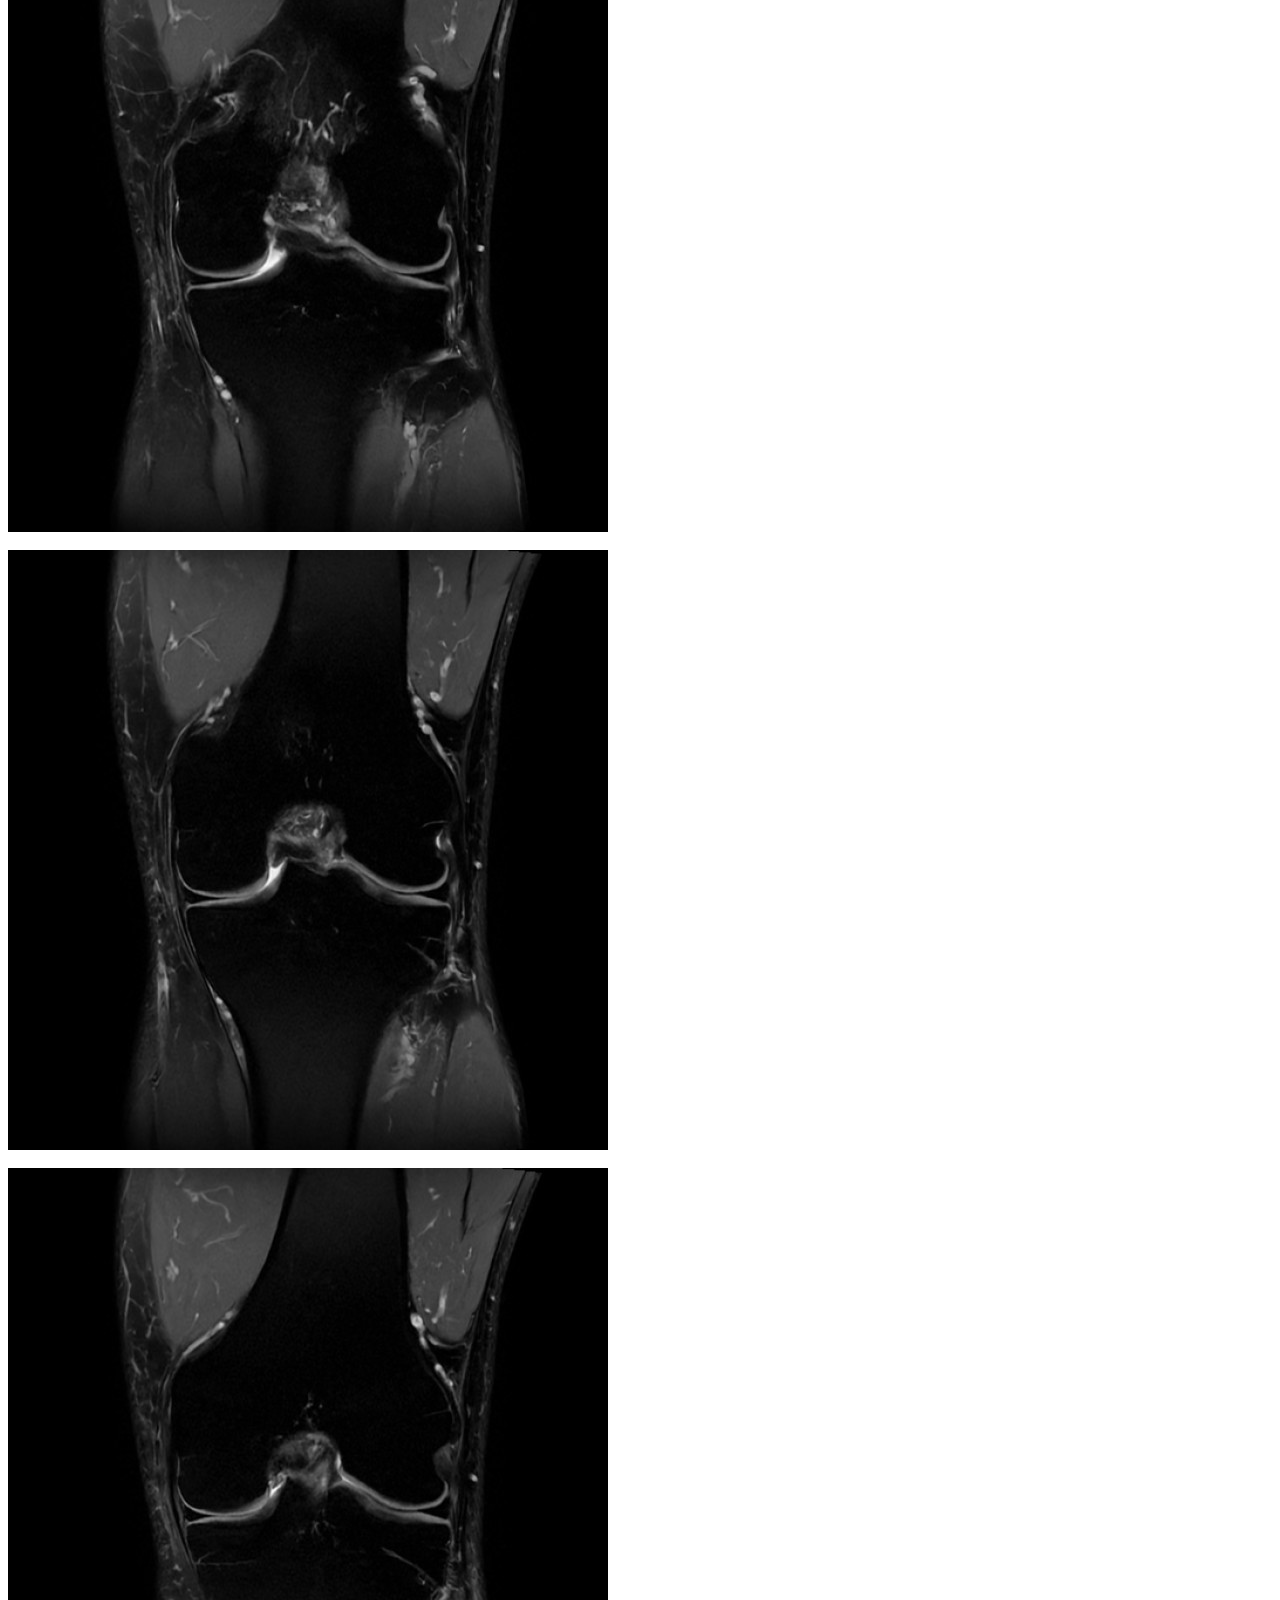
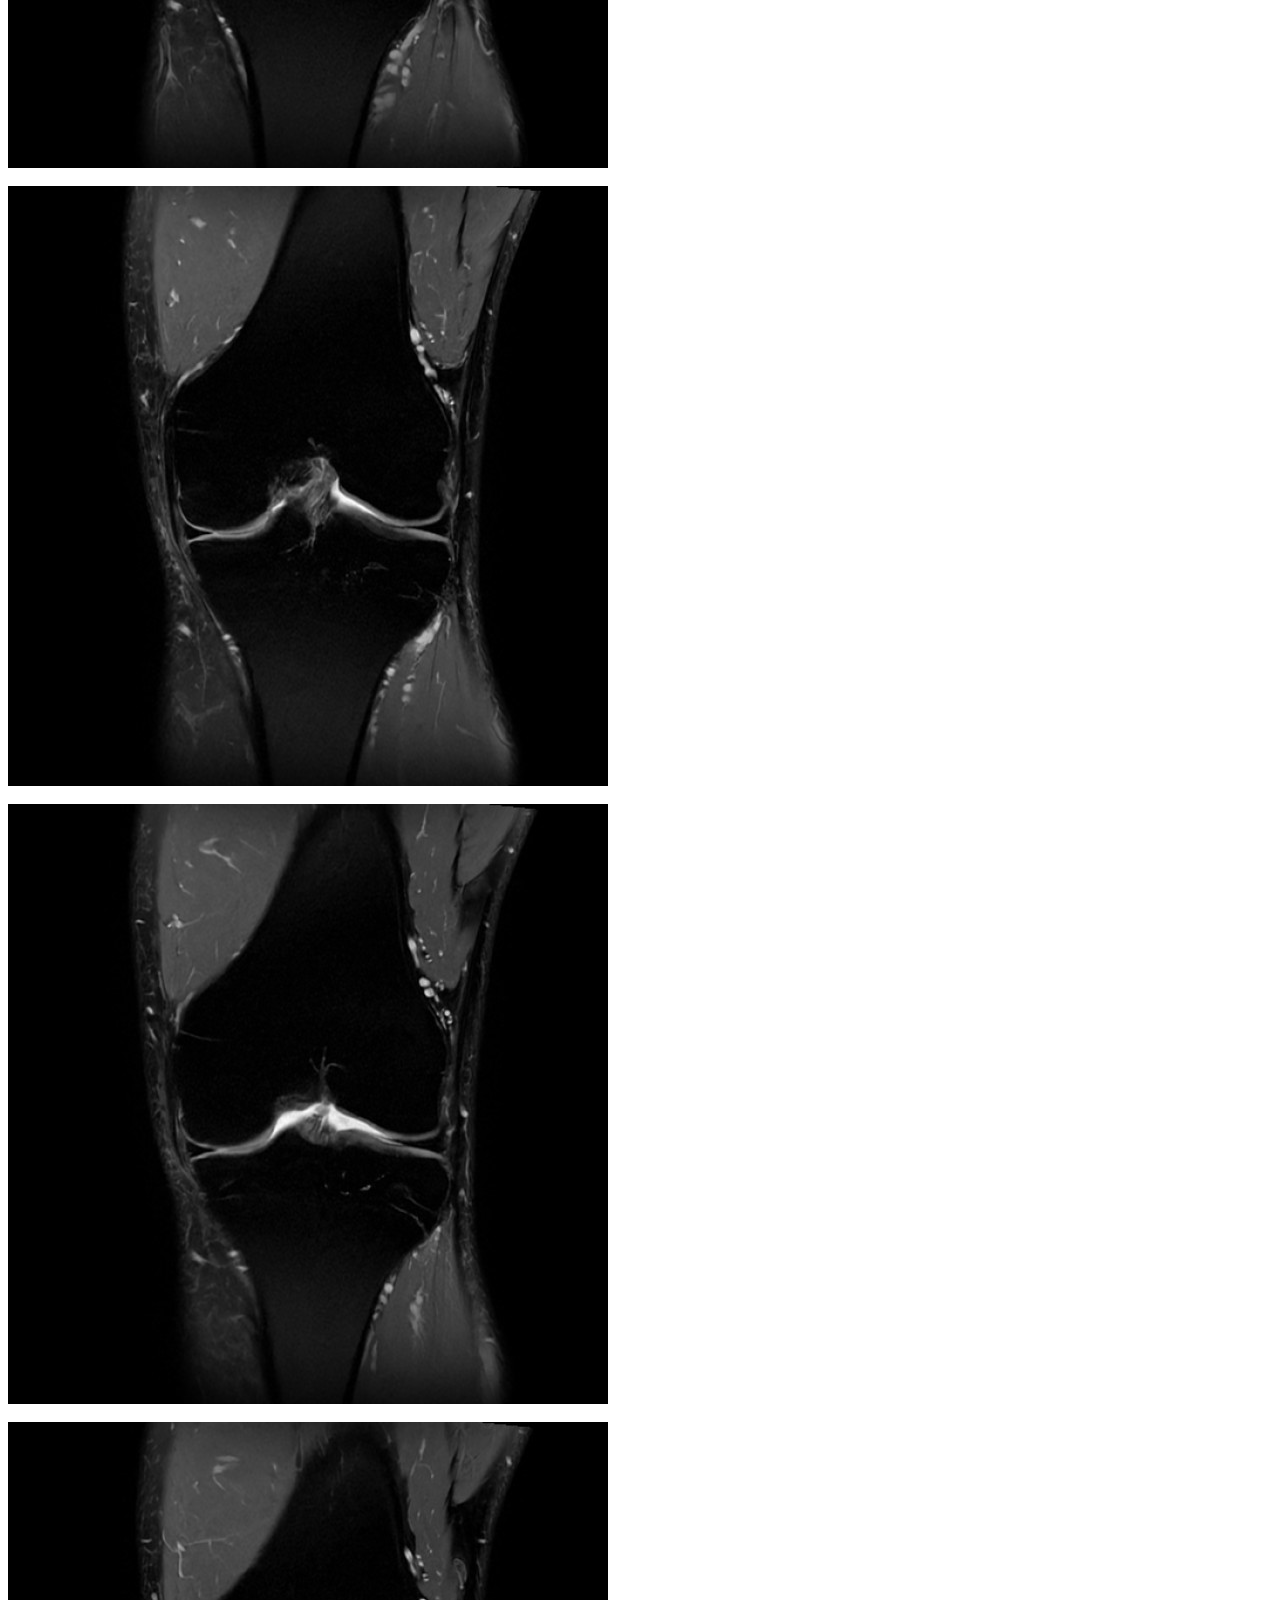
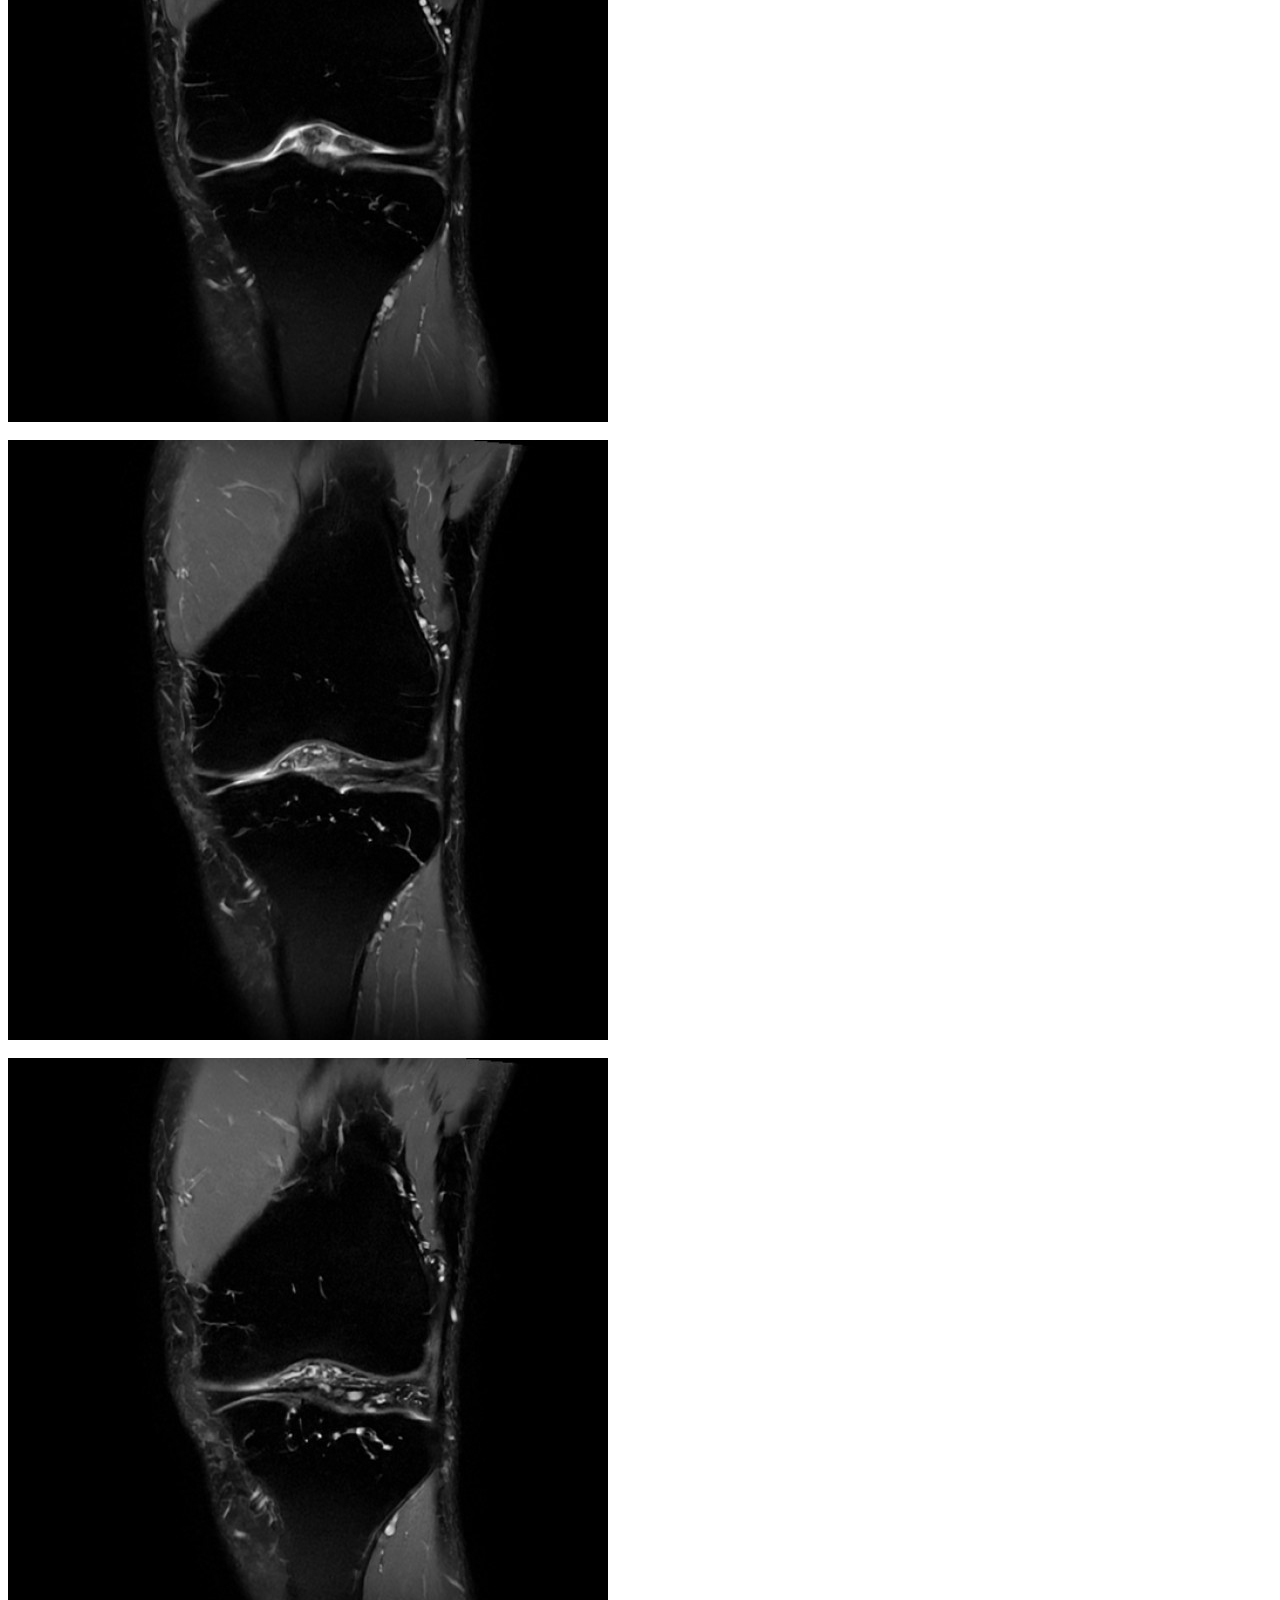
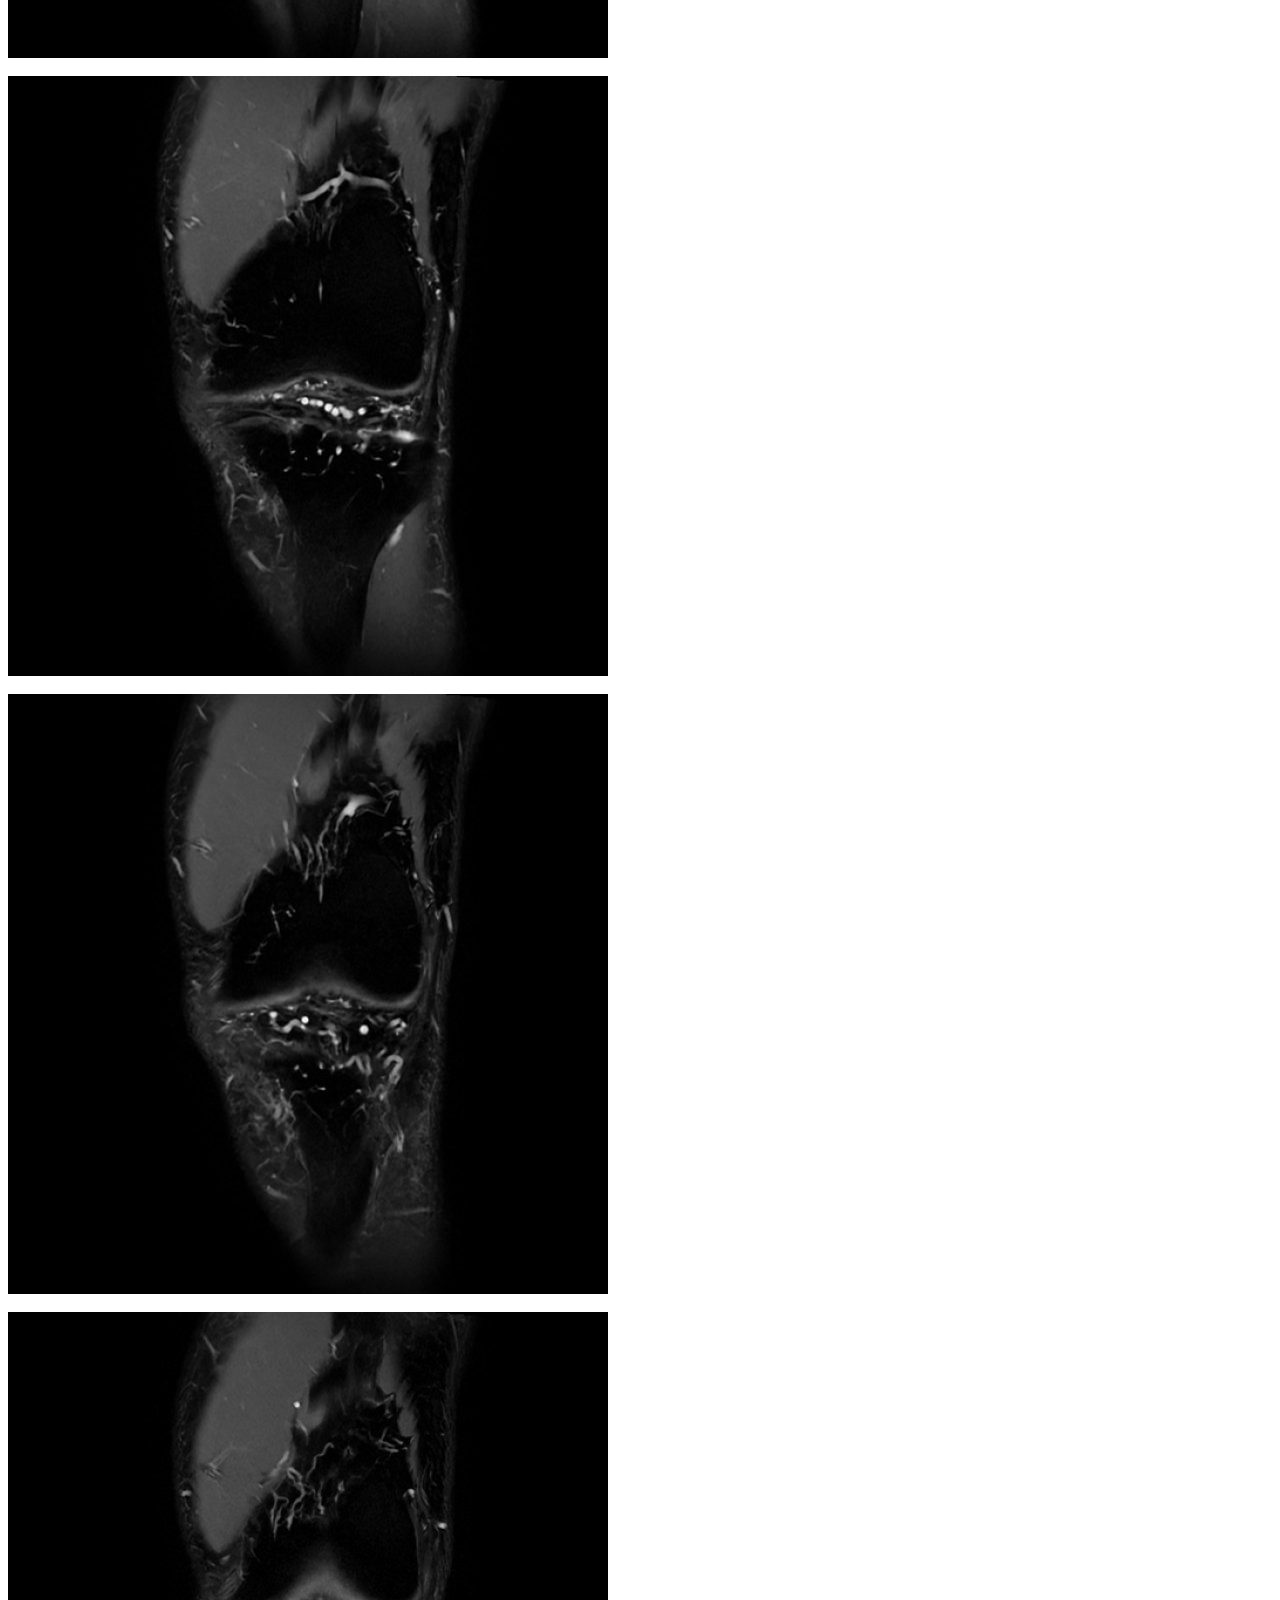
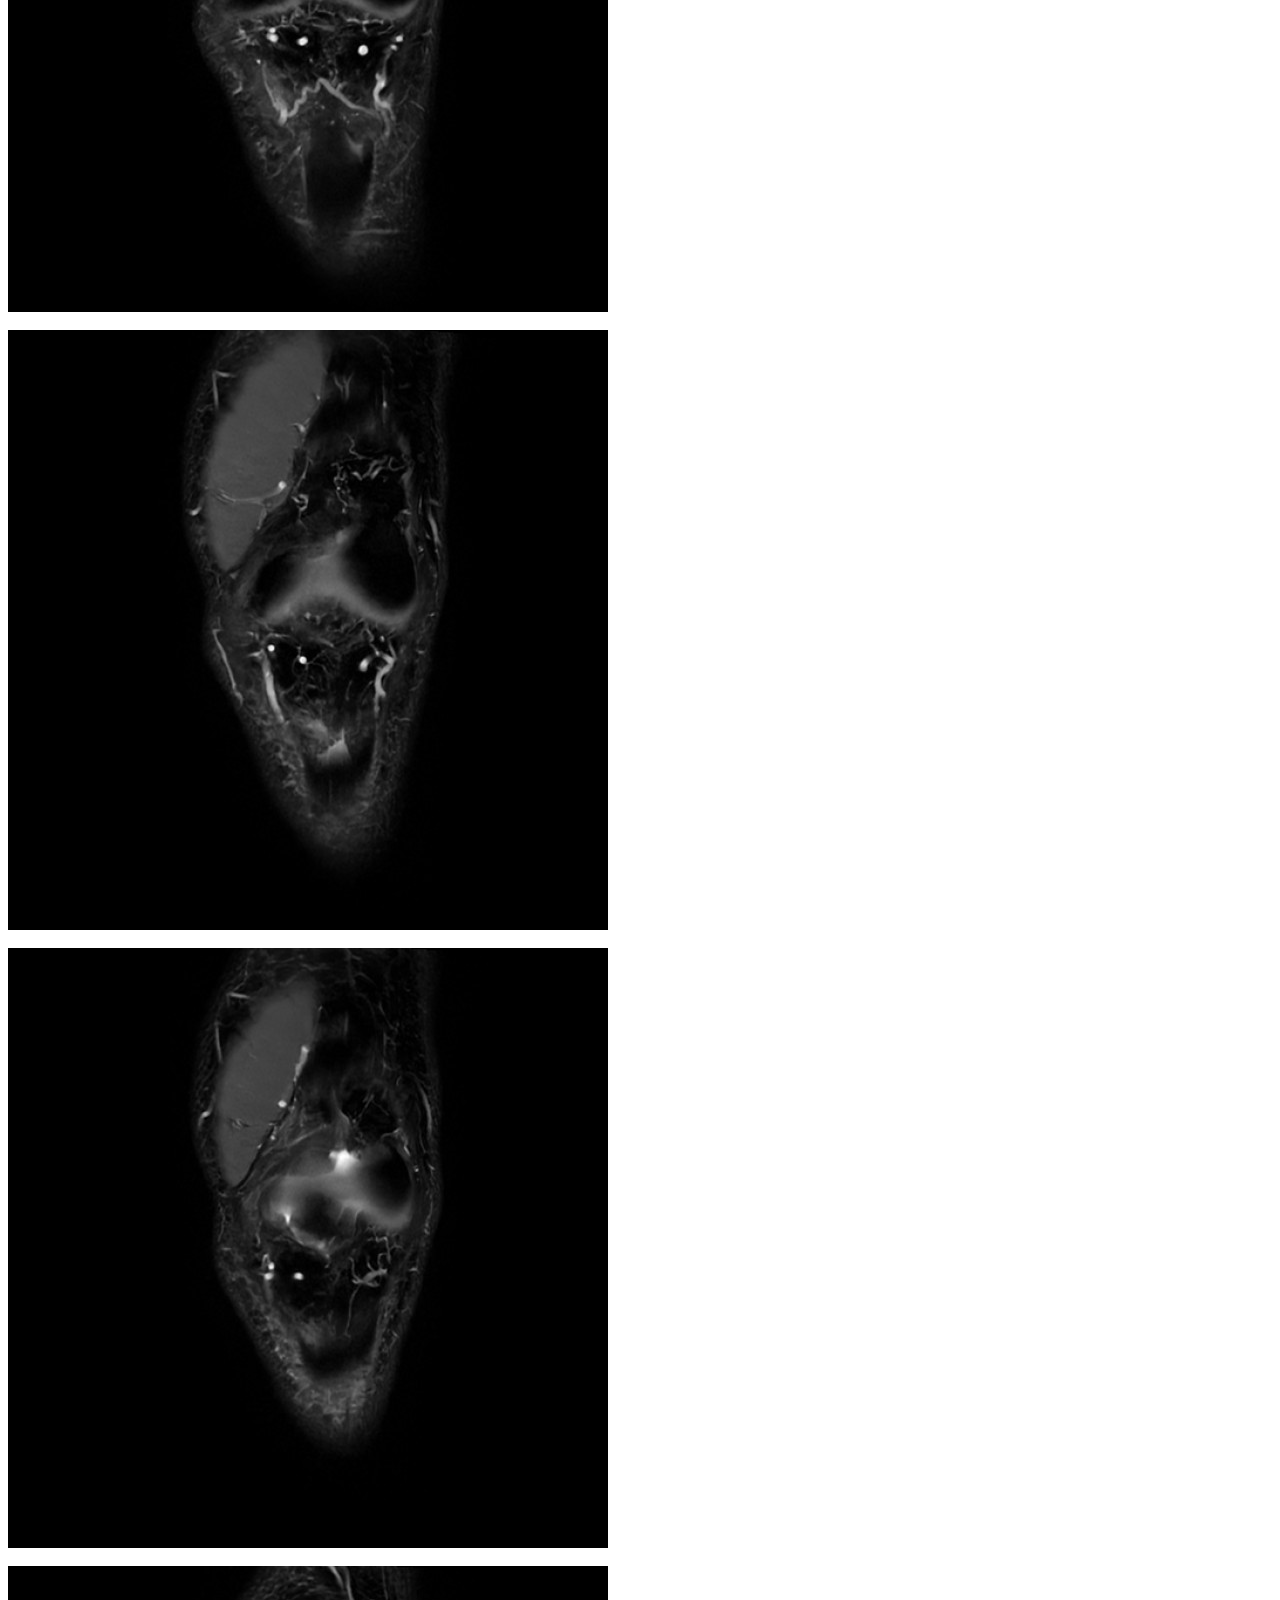
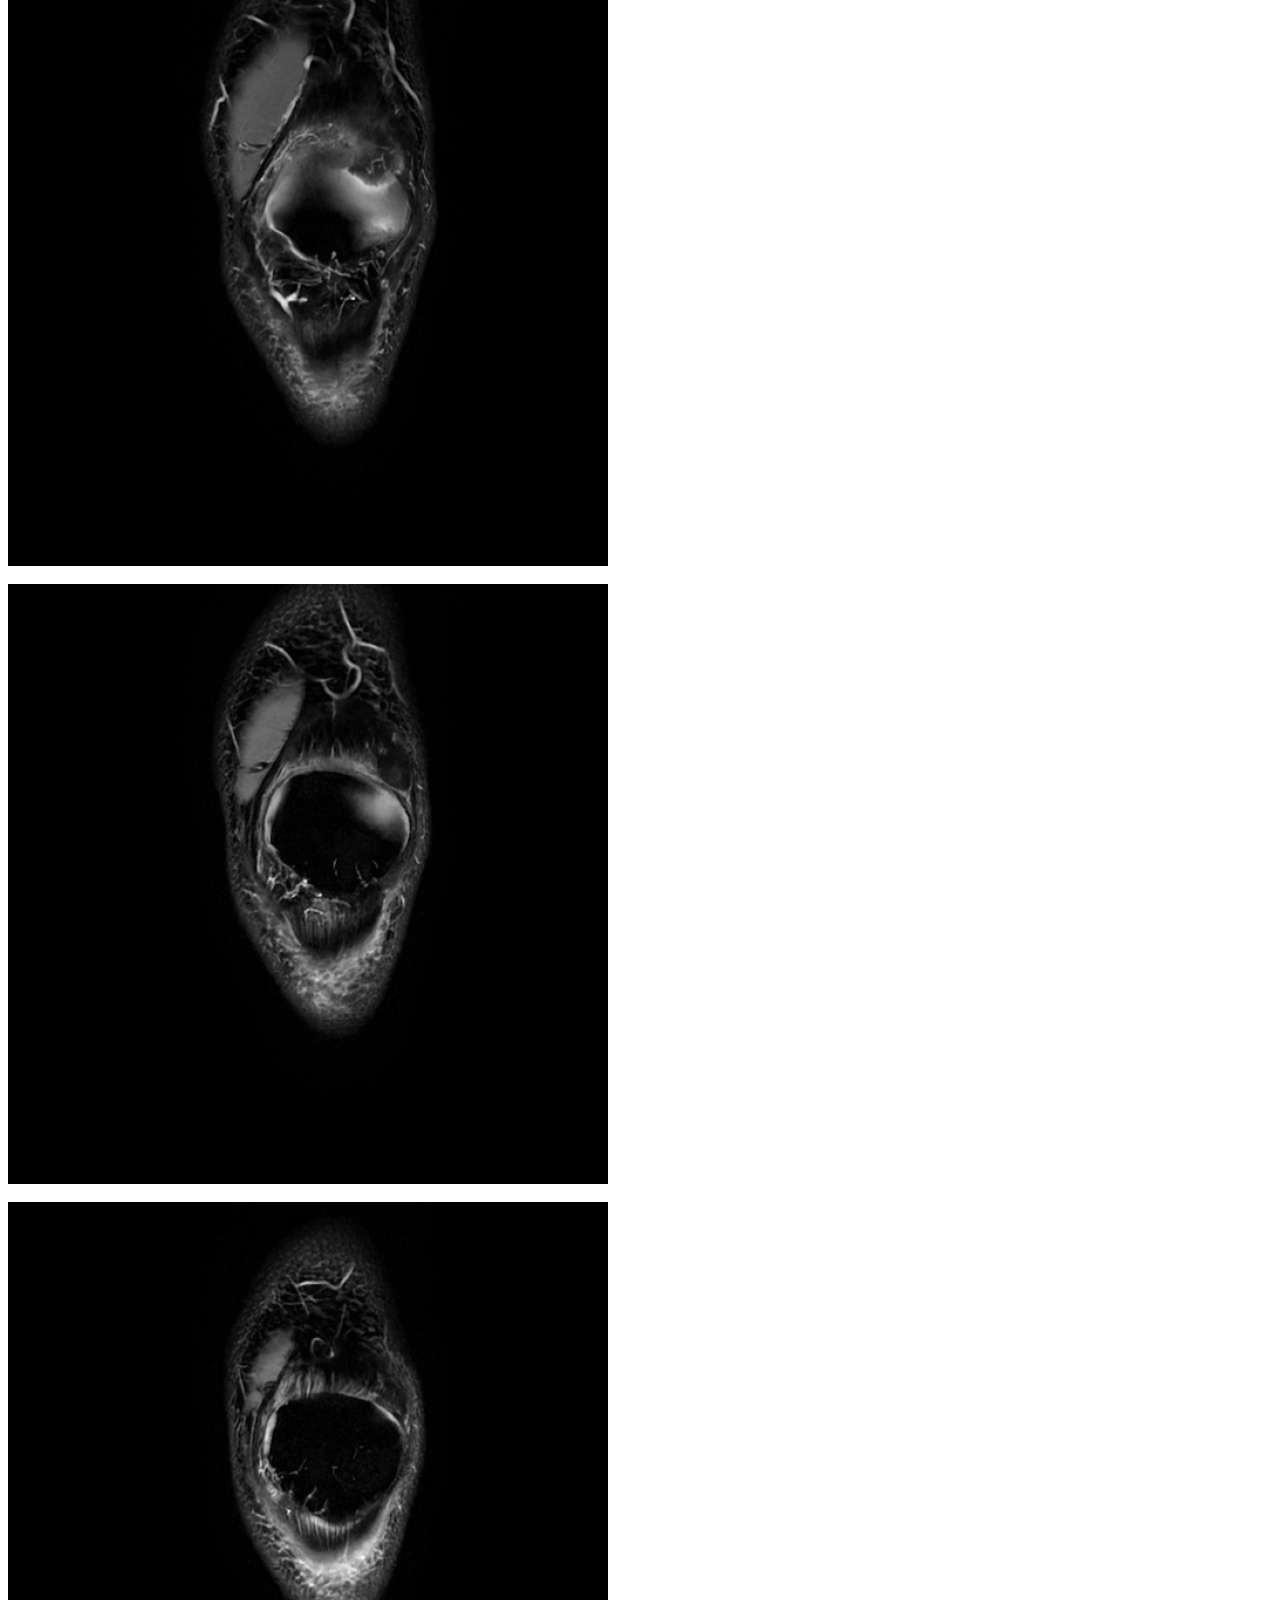
<file: IHE_PDI/0005.HTM>
<?xml version="1.0" encoding="UTF-8"?>
<!DOCTYPE html
    PUBLIC "-//W3C//DTD XHTML 1.0 Transitional//EN" "http://www.w3.org/TR/xhtml1/DTD/xhtml1-transitional.dtd">
<html xmlns="http://www.w3.org/1999/xhtml">

<head>
    <meta http-equiv="Content-Type" content="text/html; charset=UTF-8" />
    <title>SERIES</title>
</head>

<body vlink="#FF0000" alink="#FF0000" link="#FF0000">Series Description: COR PD FSE FS<br /><br />Patient ID:
    422094<br />Patient Name: TALLANO^GUILLERMO PABLO<br />Study Description: RM DEL GINOCCHIO SX SENZA
    CONTRASTO<br />Accession Number: 251457<br />Study Instance UID:
    1.2.124.11353.5.1.705758768038070693.20260922.172536.644941<br /><br /><img src="img/023E6D0D.jpg"
        alt="Image missing" /><br /><br /><img src="img/023E6D0E.jpg" alt="Image missing" /><br /><br /><img
        src="img/023E6D0F.jpg" alt="Image missing" /><br /><br /><img src="img/023E6D10.jpg"
        alt="Image missing" /><br /><br /><img src="img/023E6D11.jpg" alt="Image missing" /><br /><br /><img
        src="img/023E6D12.jpg" alt="Image missing" /><br /><br /><img src="img/023E6D13.jpg"
        alt="Image missing" /><br /><br /><img src="img/023E6D14.jpg" alt="Image missing" /><br /><br /><img
        src="img/023E6D15.jpg" alt="Image missing" /><br /><br /><img src="img/023E6D16.jpg"
        alt="Image missing" /><br /><br /><img src="img/023E6D17.jpg" alt="Image missing" /><br /><br /><img
        src="img/023E6D18.jpg" alt="Image missing" /><br /><br /><img src="img/023E6D19.jpg"
        alt="Image missing" /><br /><br /><img src="img/023E6D1A.jpg" alt="Image missing" /><br /><br /><img
        src="img/023E6D1B.jpg" alt="Image missing" /><br /><br /><img src="img/023E6D1C.jpg"
        alt="Image missing" /><br /><br /><img src="img/023E6D1D.jpg" alt="Image missing" /><br /><br /><img
        src="img/023E6D1E.jpg" alt="Image missing" /><br /><br /><img src="img/023E6D1F.jpg"
        alt="Image missing" /><br /><br /><img src="img/023E6D20.jpg" alt="Image missing" /><br /><br /><img
        src="img/023E6D21.jpg" alt="Image missing" /><br /><br /><img src="img/023E6D22.jpg"
        alt="Image missing" /><br /><br /><img src="img/023E6D23.jpg" alt="Image missing" /><br /><br /><img
        src="img/023E6D24.jpg" alt="Image missing" /><br /><br /><img src="img/023E6D25.jpg"
        alt="Image missing" /><br /><br /><img src="img/023E6D26.jpg" alt="Image missing" /><br /><br /><img
        src="img/023E6D27.jpg" alt="Image missing" /><br /><br /><img src="img/023E6D28.jpg"
        alt="Image missing" /><br /><br /><img src="img/023E6D29.jpg" alt="Image missing" /><br /><br /><img
        src="img/023E6D2A.jpg" alt="Image missing" /><br /><br /><img src="img/023E6D2B.jpg"
        alt="Image missing" /><br /><br /><img src="img/023E6D2C.jpg" alt="Image missing" /><br /><br />
    
    <script type="text/javascript">
//<![CDATA[
(function(){
var imgs=[].slice.call(document.images),v=document.createElement('div'),im=document.createElement('img'),
s=1,x=0,y=0,i=0,drag=null;
v.style.cssText='position:fixed;left:0;top:0;width:100%;height:100%;background:rgba(0,0,0,.92);z-index:99999;display:none;overflow:hidden';
im.style.cssText='position:absolute;left:0;top:0;transform-origin:0 0;max-width:none;cursor:grab';
im.draggable=false;
var b=document.createElement('div');
b.style.cssText='position:fixed;top:10px;left:10px;color:#fff;font:14px Arial;z-index:100000';
b.innerHTML='Wheel: zoom | Drag: move | Double-click: reset | Arrows: next/prev | Esc: close';
var bar=document.createElement('div');
bar.style.cssText='position:fixed;top:10px;right:15px;display:flex;align-items:center;gap:10px;z-index:100001';
bar.onmousedown=function(e){e.stopPropagation();};
bar.onclick=function(e){e.stopPropagation();};
var cnt=document.createElement('div');
cnt.style.cssText='color:#fff;font:bold 20px Arial;min-width:80px;text-align:center';
function btn(label,bg,fn){
 var d=document.createElement('div');
 d.innerHTML=label;
 d.style.cssText='width:70px;height:70px;line-height:66px;text-align:center;font:bold 56px Arial;color:#fff;background:'+bg+';border-radius:50%;cursor:pointer;user-select:none';
 d.onclick=fn;bar.appendChild(d);return d;}
btn('&lsaquo;','#444',function(){show(i-1);});
bar.appendChild(cnt);
btn('&rsaquo;','#444',function(){show(i+1);});
btn('&times;','#c00',function(){v.style.display='none';});
v.appendChild(im);v.appendChild(b);v.appendChild(bar);document.body.appendChild(v);
function ap(){im.style.transform='translate('+x+'px,'+y+'px) scale('+s+')';}
function reset(){
 var w=im.naturalWidth||1,h=im.naturalHeight||1;
 s=Math.min(innerWidth/w,innerHeight/h)*0.95;
 x=(innerWidth-w*s)/2;y=(innerHeight-h*s)/2;ap();}
function show(n){i=(n+imgs.length)%imgs.length;cnt.innerHTML=(i+1)+' / '+imgs.length;im.onload=reset;im.src=imgs[i].src;if(im.complete)reset();}
imgs.forEach(function(el,n){el.style.cursor='zoom-in';el.onclick=function(){v.style.display='block';show(n);};});
v.addEventListener('wheel',function(e){
 e.preventDefault();
 var f=e.deltaY>0?0.87:1.15;
 x=e.clientX-(e.clientX-x)*f;y=e.clientY-(e.clientY-y)*f;s*=f;ap();
},{passive:false});
v.onmousedown=function(e){drag={x:e.clientX-x,y:e.clientY-y};im.style.cursor='grabbing';e.preventDefault();};
window.addEventListener('mousemove',function(e){if(drag){x=e.clientX-drag.x;y=e.clientY-drag.y;ap();}});
window.addEventListener('mouseup',function(){drag=null;im.style.cursor='grab';});
v.onclick=function(e){if(e.target===v)v.style.display='none';};
im.ondblclick=reset;
document.addEventListener('keydown',function(e){
 if(v.style.display!=='block')return;
 if(e.key==='Escape')v.style.display='none';
 if(e.key==='ArrowRight'||e.key==='ArrowDown')show(i+1);
 if(e.key==='ArrowLeft'||e.key==='ArrowUp')show(i-1);
});
})();
//]]>
</script>
    </body>

</html>
</file>
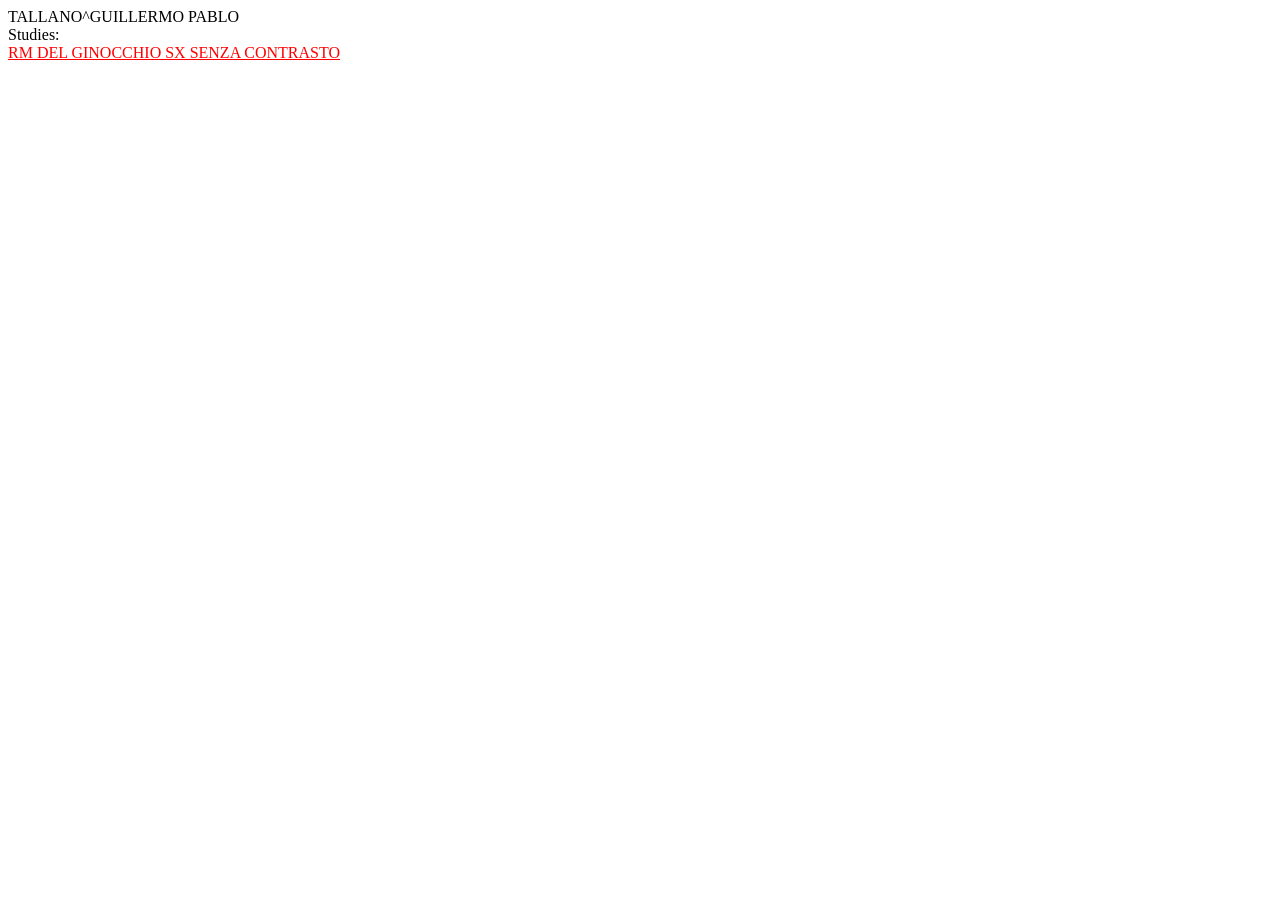
<file: IHE_PDI/PAT0001.HTM>
<?xml version="1.0" encoding="UTF-8"?><!DOCTYPE html PUBLIC "-//W3C//DTD XHTML 1.0 Transitional//EN" "http://www.w3.org/TR/xhtml1/DTD/xhtml1-transitional.dtd"><html xmlns="http://www.w3.org/1999/xhtml"><head><meta http-equiv="Content-Type" content="text/html; charset=UTF-8" /><title>LIST</title></head><body vlink="#FF0000" alink="#FF0000" link="#FF0000">TALLANO^GUILLERMO PABLO<br/>Studies:<br/><a target="serlist" href="STUDY0001.HTM">RM DEL GINOCCHIO SX SENZA CONTRASTO</a><br/></body></html>
</file>
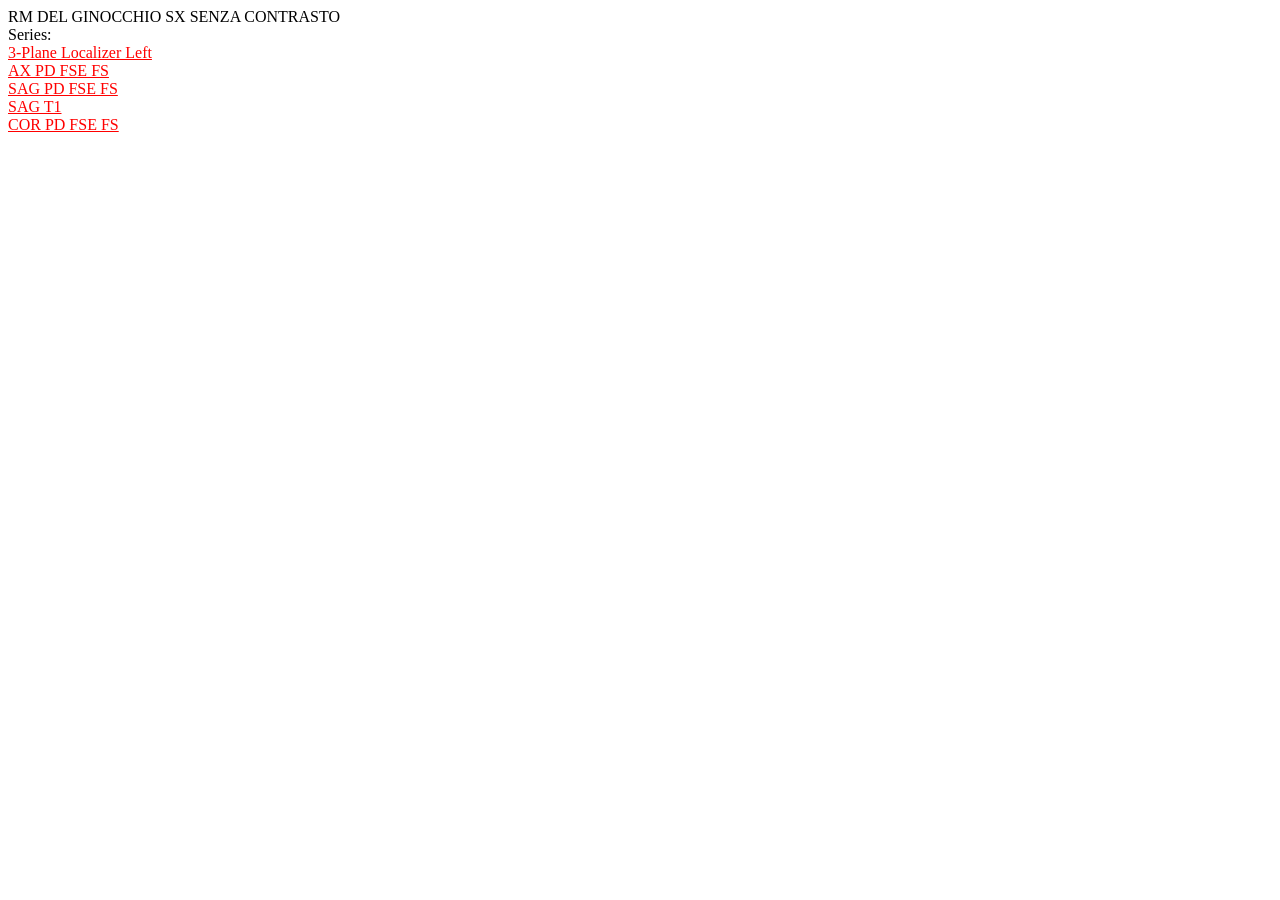
<file: IHE_PDI/STUDY0001.HTM>
<?xml version="1.0" encoding="UTF-8"?><!DOCTYPE html PUBLIC "-//W3C//DTD XHTML 1.0 Transitional//EN" "http://www.w3.org/TR/xhtml1/DTD/xhtml1-transitional.dtd"><html xmlns="http://www.w3.org/1999/xhtml"><head><meta http-equiv="Content-Type" content="text/html; charset=UTF-8" /><title>STUDY</title></head><body vlink="#FF0000" alink="#FF0000" link="#FF0000">RM DEL GINOCCHIO SX SENZA CONTRASTO<br/>Series:<br/><a target="view" href="0001.HTM">3-Plane Localizer Left</a><br/><a target="view" href="0002.HTM">AX PD FSE FS</a><br/><a target="view" href="0003.HTM">SAG PD FSE FS</a><br/><a target="view" href="0004.HTM">SAG T1</a><br/><a target="view" href="0005.HTM">COR PD FSE FS</a><br/></body></html>
</file>
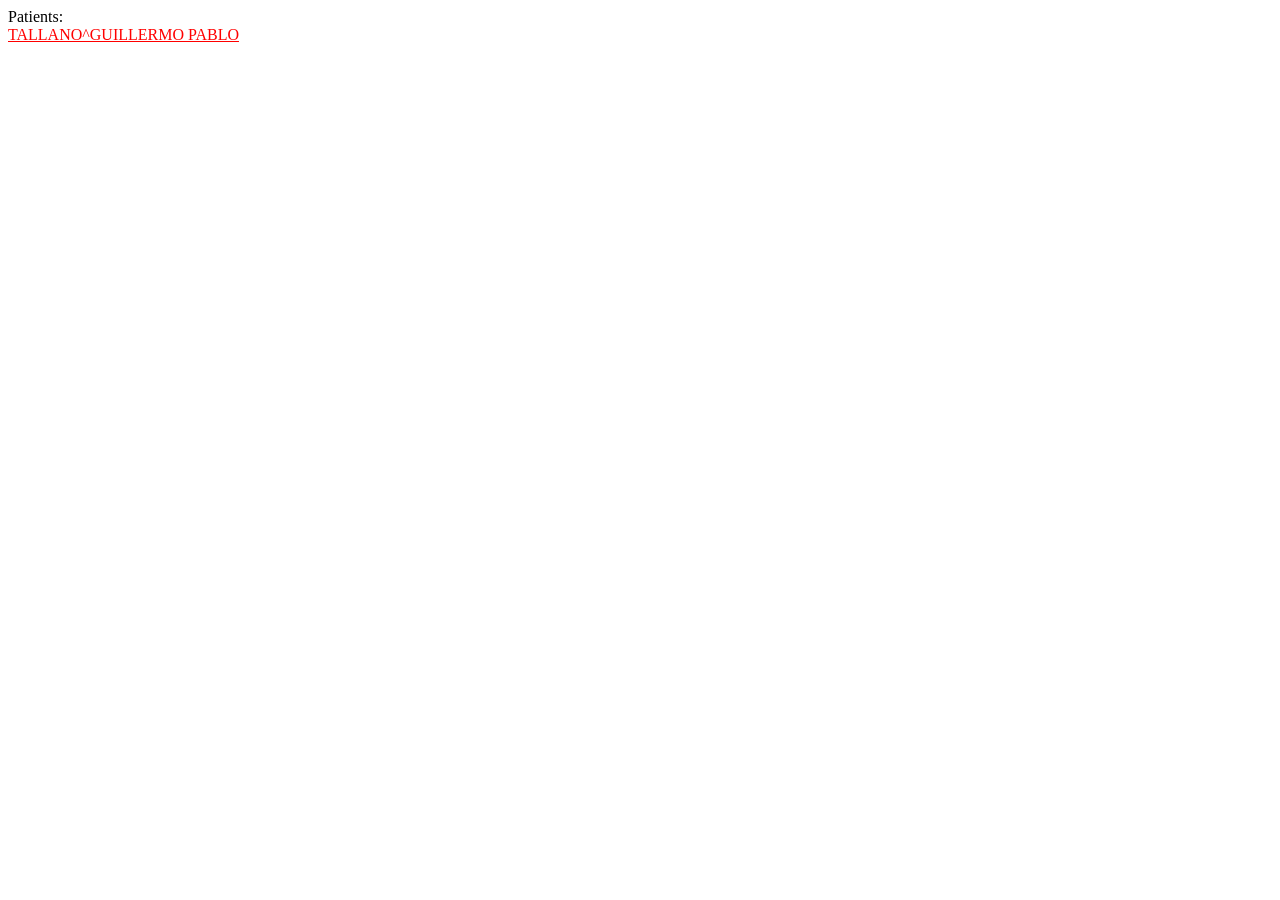
<file: IHE_PDI/TOC.HTM>
<?xml version="1.0" encoding="UTF-8"?><!DOCTYPE html PUBLIC "-//W3C//DTD XHTML 1.0 Transitional//EN" "http://www.w3.org/TR/xhtml1/DTD/xhtml1-transitional.dtd"><html xmlns="http://www.w3.org/1999/xhtml"><head><meta http-equiv="Content-Type" content="text/html; charset=UTF-8" /><title>LIST</title></head><body vlink="#FF0000" alink="#FF0000" link="#FF0000">Patients:<br/><a target="stylist" href="PAT0001.HTM">TALLANO^GUILLERMO PABLO</a><br/></body></html>
</file>
